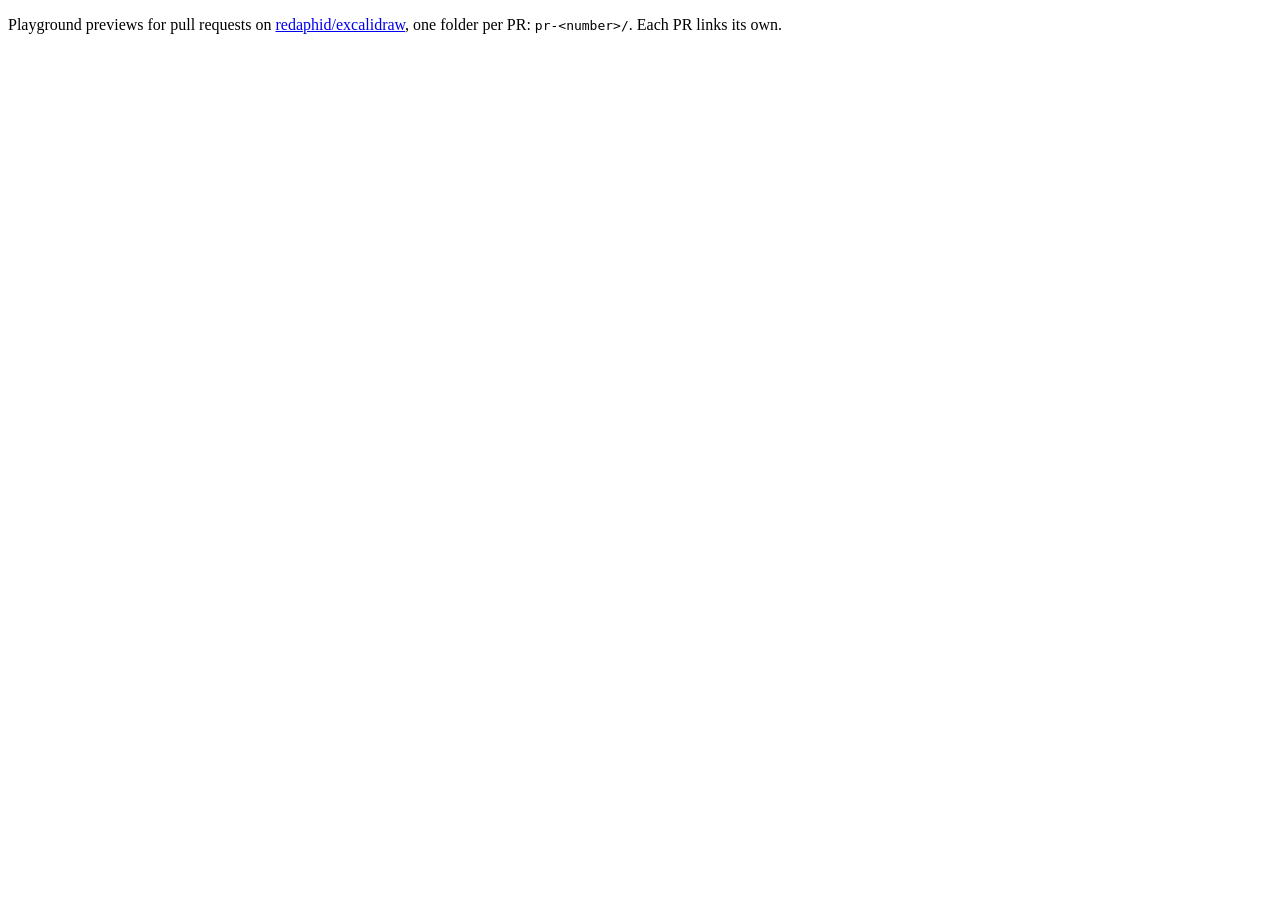
<file: index.html>
<!doctype html>
<meta charset="utf-8">
<title>excalidraw fork playground previews</title>
<p>Playground previews for pull requests on <a href="https://github.com/redaphid/excalidraw">redaphid/excalidraw</a>, one folder per PR: <code>pr-&lt;number&gt;/</code>. Each PR links its own.</p>
</file>
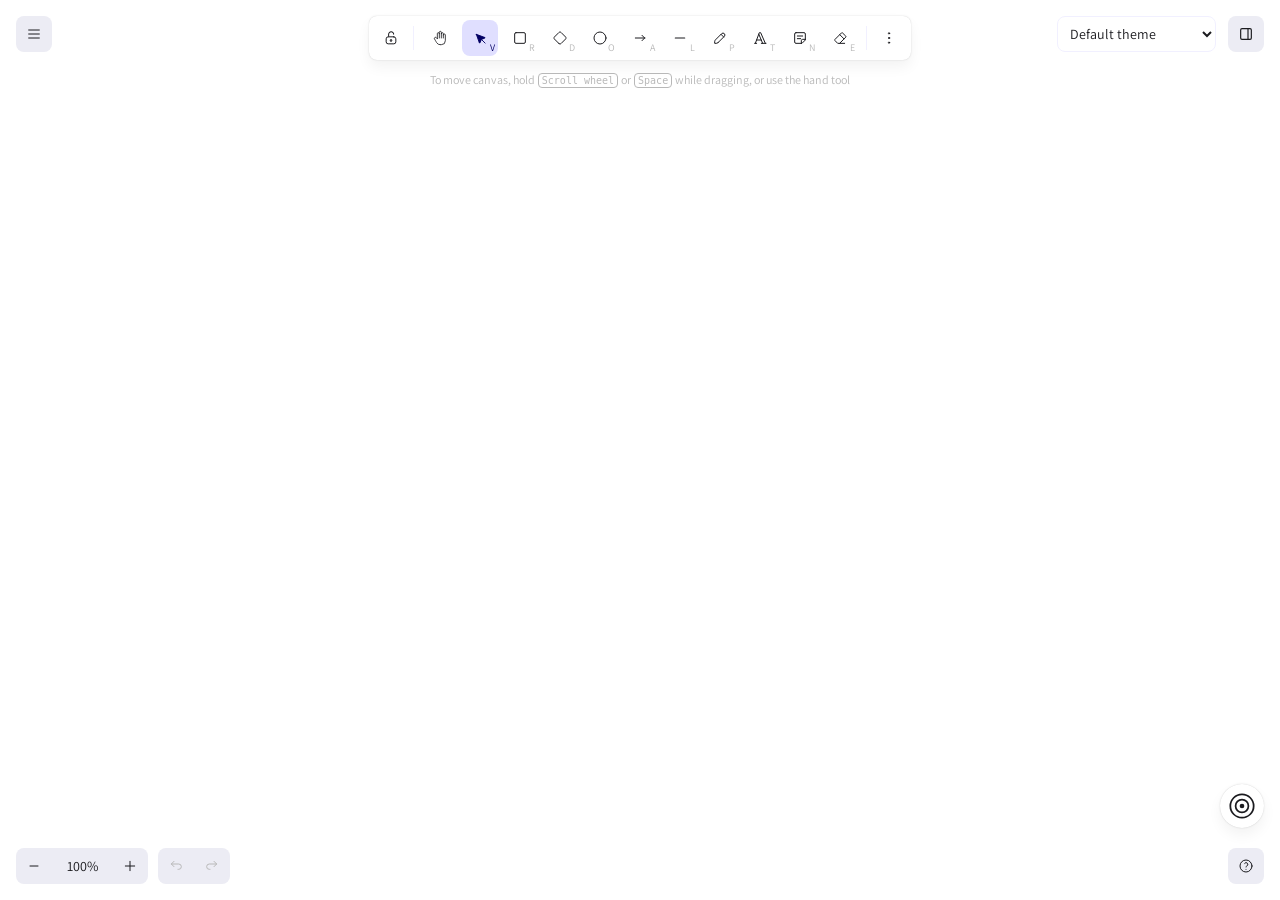
<file: pr-205/index.html>
<!DOCTYPE html>
<html lang="en">
  <head>
    <meta charset="utf-8" />
    <meta name="viewport" content="width=device-width, initial-scale=1" />
    <title>redaphid/excalidraw playground</title>
    <style>
      html,
      body,
      #root {
        height: 100%;
        margin: 0;
      }
    </style>
    <script type="module" crossorigin src="./assets/index-BioX-Weq.js"></script>
    <link rel="stylesheet" crossorigin href="./assets/index-CcERKL-j.css">
  </head>
  <body>
    <div id="root"></div>
  </body>
</html>
</file>
<file: pr-205/assets/index-CcERKL-j.css>
@charset "UTF-8";.excalidraw .ToolIcon{border-radius:var(--border-radius-lg);display:inline-flex;align-items:center;position:relative;cursor:pointer;-webkit-tap-highlight-color:transparent;-webkit-user-select:none;user-select:none}.excalidraw .ToolIcon__hidden{display:none!important}.excalidraw .ToolIcon.fillable.ToolIcon_type_toggle.ToolIcon--checked .ToolIcon__icon{--icon-fill-color: var(--color-on-primary-container)}.excalidraw .ToolIcon.fillable.ToolIcon_type_toggle.ToolIcon--checked .ToolIcon__icon svg{fill:var(--icon-fill-color)}.excalidraw .ToolIcon.ToolIcon_type_toggle.ToolIcon--checked .ToolIcon__icon{background:var(--color-surface-primary-container);--keybinding-color: var(--color-on-primary-container)}.excalidraw .ToolIcon.ToolIcon_type_toggle.ToolIcon--checked .ToolIcon__icon svg{color:var(--color-on-primary-container)}.excalidraw .ToolIcon .ToolIcon__keybinding{bottom:2px;right:3px}.excalidraw .ToolIcon .ToolIcon__icon:hover{background:var(--button-hover-bg)}.excalidraw .ToolIcon .ToolIcon__icon:active{background:var(--button-hover-bg);border:1px solid var(--button-active-border)}.excalidraw .ToolIcon .ToolIcon__icon:active svg{color:var(--color-on-primary-container)}.excalidraw .ToolIcon .ToolIcon__icon[aria-disabled=true]{background:initial;border:none}.excalidraw .ToolIcon .ToolIcon__icon[aria-disabled=true] svg{color:var(--color-disabled)}.excalidraw .ToolIcon.ToolIcon_type_toggle:disabled{cursor:default;--keybinding-color: var(--color-disabled)}.excalidraw .ToolIcon.ToolIcon_type_toggle:disabled .ToolIcon__icon svg{color:var(--color-disabled)}.excalidraw .ToolIcon.ToolIcon_type_toggle:disabled .ToolIcon__icon:hover,.excalidraw .ToolIcon.ToolIcon_type_toggle:disabled .ToolIcon__icon:active{background:initial;border:none}.excalidraw .ToolIcon.ToolIcon_type_toggle:disabled .ToolIcon__icon:hover svg,.excalidraw .ToolIcon.ToolIcon_type_toggle:disabled .ToolIcon__icon:active svg{color:var(--color-disabled)}.excalidraw .ToolIcon--plain{background-color:transparent}.excalidraw .ToolIcon--plain .ToolIcon__icon{width:2rem;height:2rem}.excalidraw .ToolIcon_type_toggle{-webkit-appearance:none;-moz-appearance:none;appearance:none;margin:0;padding:0;border:none;background-color:transparent;font:inherit;color:inherit;text-align:inherit}.excalidraw .ToolIcon_type_toggle:focus-visible{box-shadow:0 0 0 2px var(--focus-highlight-color)}.excalidraw .ToolIcon__icon{box-sizing:border-box;width:var(--default-button-size);height:var(--default-button-size);color:var(--icon-fill-color);display:flex;justify-content:center;align-items:center;border-radius:var(--border-radius-lg)}.excalidraw .ToolIcon__icon+.ToolIcon__label{margin-inline-start:0}.excalidraw .ToolIcon__icon svg{position:relative;width:var(--default-icon-size);height:var(--default-icon-size);color:var(--icon-fill-color)}.excalidraw .ToolIcon__label{display:flex;align-items:center;color:var(--icon-fill-color);font-family:var(--ui-font);margin:0 .8em;text-overflow:ellipsis}.excalidraw .ToolIcon__label .Spinner{margin-left:.6em}.excalidraw .ToolIcon_size_small .ToolIcon__icon{width:2rem;height:2rem;font-size:.8em}.excalidraw .ToolIcon_type_button,.excalidraw .Modal .ToolIcon_type_button{padding:0;border:none;margin:0;font-size:inherit;background-color:initial}.excalidraw .ToolIcon_type_button:focus-visible,.excalidraw .Modal .ToolIcon_type_button:focus-visible{box-shadow:0 0 0 2px var(--focus-highlight-color)}.excalidraw .ToolIcon_type_button:active,.excalidraw .Modal .ToolIcon_type_button:active{background-color:var(--button-gray-3)}.excalidraw .ToolIcon_type_button:disabled,.excalidraw .Modal .ToolIcon_type_button:disabled{cursor:default}.excalidraw .ToolIcon_type_button:disabled:active,.excalidraw .ToolIcon_type_button:disabled:focus-visible,.excalidraw .ToolIcon_type_button:disabled:hover,.excalidraw .Modal .ToolIcon_type_button:disabled:active,.excalidraw .Modal .ToolIcon_type_button:disabled:focus-visible,.excalidraw .Modal .ToolIcon_type_button:disabled:hover{background-color:initial;border:none;box-shadow:none}.excalidraw .ToolIcon_type_button:disabled svg,.excalidraw .Modal .ToolIcon_type_button:disabled svg{color:var(--color-disabled)}.excalidraw .ToolIcon_type_button--show,.excalidraw .Modal .ToolIcon_type_button--show{visibility:visible}.excalidraw .ToolIcon_type_button--hide,.excalidraw .Modal .ToolIcon_type_button--hide{display:none!important}.excalidraw .ToolIcon_type_floating,.excalidraw .ToolIcon_type_floating:hover,.excalidraw .ToolIcon_type_floating:active{background-color:transparent}.excalidraw .ToolIcon_type_floating .ToolIcon__icon{background-color:var(--button-gray-1);width:2rem;height:2rem}.excalidraw .ToolIcon_type_floating .ToolIcon__icon:hover{background-color:var(--button-gray-2)}.excalidraw .ToolIcon_type_floating .ToolIcon__icon:active{background-color:var(--button-gray-3)}.excalidraw .ToolIcon__keybinding{position:absolute;bottom:2px;right:3px;font-size:.625rem;color:var(--keybinding-color);font-family:var(--ui-font);-webkit-user-select:none;user-select:none}:root[dir=ltr] .excalidraw .unlocked-icon{left:2px}:root[dir=rtl] .excalidraw .unlocked-icon{right:2px}.excalidraw .App-toolbar-container .ToolIcon__icon{width:var(--lg-button-size);height:var(--lg-button-size)}@media screen and (max-width: 450px){.excalidraw .App-toolbar-container .ToolIcon__icon{width:1.8rem;height:1.8rem}}@media screen and (max-width: 379px){.excalidraw .App-toolbar-container .ToolIcon__icon{width:1.5rem;height:1.5rem}}.excalidraw .App-toolbar-container .ToolIcon__icon svg{width:var(--lg-icon-size);height:var(--lg-icon-size)}.excalidraw .App-toolbar-container .ToolIcon__LaserPointer .ToolIcon__icon,.excalidraw .App-toolbar-container .ToolIcon__MagicButton .ToolIcon__icon{width:var(--default-button-size);height:var(--default-button-size)}.excalidraw .Spinner{display:flex;align-items:center;justify-content:center;height:100%;margin-left:auto;margin-right:auto;--spinner-color: var(--icon-fill-color)}.excalidraw .Spinner svg{animation:rotate 1.6s linear infinite;animation-delay:var(--spinner-delay);transform-origin:center center}.excalidraw .Spinner circle{stroke:var(--spinner-color);animation:dash 1.6s linear 0s infinite;stroke-linecap:round}@keyframes rotate{to{transform:rotate(360deg)}}@keyframes dash{0%{stroke-dasharray:1,300;stroke-dashoffset:0}50%{stroke-dasharray:150,300;stroke-dashoffset:-200}to{stroke-dasharray:1,300;stroke-dashoffset:-280}}.excalidraw .excalidraw-eye-dropper-container,.excalidraw .excalidraw-eye-dropper-backdrop{position:absolute;top:0;left:0;width:100%;height:100%;z-index:var(--zIndex-eyeDropperBackdrop);touch-action:none}.excalidraw .excalidraw-eye-dropper-container{pointer-events:none}.excalidraw .excalidraw-eye-dropper-backdrop{pointer-events:all}.excalidraw .excalidraw-eye-dropper-preview{pointer-events:none;width:2rem;height:2rem;position:absolute;z-index:var(--zIndex-eyeDropperPreview);border-radius:50%;border:1px solid var(--eye-dropper-preview-border-color, #222);box-shadow:2px 2px #4949497c}.excalidraw .excalidraw-eye-dropper-trigger{width:1.25rem;height:1.25rem;cursor:pointer;padding:4px;margin-right:-4px;margin-left:-2px;border-radius:.5rem;color:var(--icon-fill-color)}.excalidraw .excalidraw-eye-dropper-trigger:hover{background:var(--button-hover-bg)}.excalidraw .excalidraw-eye-dropper-trigger.selected{color:var(--color-primary);background:var(--color-primary-light)}.excalidraw .Island{--padding: 0;box-sizing:border-box;background-color:var(--island-bg-color);box-shadow:var(--shadow-island);border-radius:var(--border-radius-lg);padding:calc(var(--padding) * var(--space-factor));position:relative}.excalidraw .Island.zen-mode{box-shadow:none}.excalidraw .top-picks-dnd{position:relative}.excalidraw .top-picks-dnd__pick{touch-action:none}.excalidraw .top-picks-dnd.is-dnd-active .top-picks-dnd__pick{pointer-events:none;transition:transform .14s ease,opacity .14s ease,box-shadow .14s ease}.excalidraw .top-picks-dnd__outline{position:absolute;top:-5px;left:-5px;width:calc(100% + 10px);height:calc(100% + 10px);pointer-events:none;overflow:visible}.excalidraw .top-picks-dnd__outline rect{x:.5px;y:.5px;rx:6px;width:calc(100% - 1px);height:calc(100% - 1px);fill:none;stroke:var(--color-primary);stroke-width:1;stroke-dasharray:4 4;animation:excalidraw-top-picks-dnd-march .8s linear infinite}@media (prefers-reduced-motion: reduce){.excalidraw .top-picks-dnd__outline rect{animation:none}}@keyframes excalidraw-top-picks-dnd-march{to{stroke-dashoffset:-8}}.excalidraw .top-picks-dnd__pick.is-dnd-source{opacity:.3}.excalidraw .top-picks-dnd__pick.is-dnd-duplicate{animation:excalidraw-top-picks-dnd-duplicate .45s ease-in-out infinite alternate}@keyframes excalidraw-top-picks-dnd-duplicate{0%{box-shadow:0 0 0 2px var(--color-danger, #e03131);transform:scale(1)}to{box-shadow:0 0 0 3px var(--color-danger, #e03131);transform:scale(1.12)}}.excalidraw .top-picks-dnd__tip{padding:0 .5rem;font-size:.6875rem;line-height:1.4;text-align:left;color:var(--color-gray-60)}.excalidraw .top-picks-dnd__tip-reset{padding:0;margin:0;border:0;background:none;font:inherit;color:var(--color-primary);cursor:pointer}.excalidraw .top-picks-dnd__tip-reset:hover{text-decoration:underline}.excalidraw .top-picks-dnd__context-menu{background:var(--popup-bg-color);border-radius:var(--border-radius-lg);box-shadow:var(--shadow-island);padding:.25rem}.excalidraw .top-picks-dnd__context-menu-item{font-size:.75rem;padding:.375rem .625rem;border-radius:var(--border-radius-md);color:var(--text-primary-color);cursor:pointer;outline:none;-webkit-user-select:none;user-select:none}.excalidraw .top-picks-dnd__context-menu-item[data-highlighted],.excalidraw .top-picks-dnd__context-menu-item:not([data-disabled]):hover{background:var(--button-hover-bg)}.excalidraw .top-picks-dnd__context-menu-item[data-disabled]{opacity:.5;pointer-events:none}.excalidraw-top-picks-dnd-ghost{position:fixed;top:0;left:0;z-index:10000;pointer-events:none;will-change:transform;transition:width .15s ease,height .15s ease}.excalidraw-top-picks-dnd-ghost__content{width:100%;height:100%;box-sizing:border-box;box-shadow:var(--top-picks-dnd-ghost-ring, 0 0 transparent);transition:transform .15s ease,opacity .15s ease,box-shadow .15s ease}.excalidraw-top-picks-dnd-ghost--lifted .excalidraw-top-picks-dnd-ghost__content{transform:scale(1.2);box-shadow:0 6px 16px #00000040,var(--top-picks-dnd-ghost-ring, 0 0 transparent)}.excalidraw-top-picks-dnd-ghost--over .excalidraw-top-picks-dnd-ghost__content{transform:scale(1.05);box-shadow:0 3px 8px #0003,var(--top-picks-dnd-ghost-ring, 0 0 transparent)}.excalidraw-top-picks-dnd-ghost--blocked .excalidraw-top-picks-dnd-ghost__content{opacity:.4;transform:scale(.85)}.excalidraw-top-picks-dnd-ghost--dropping{transition:transform .18s cubic-bezier(.2,.8,.3,1),width .18s ease,height .18s ease}.excalidraw-top-picks-dnd-ghost--dropping .excalidraw-top-picks-dnd-ghost__content{transform:scale(1);box-shadow:var(--top-picks-dnd-ghost-ring, 0 0 transparent)}.excalidraw-top-picks-dnd-ghost--fade .excalidraw-top-picks-dnd-ghost__content{opacity:0}body.excalidraw-top-picks-dnd-active{user-select:none!important;-webkit-user-select:none!important}body.excalidraw-top-picks-dnd-active,body.excalidraw-top-picks-dnd-active *{cursor:grabbing!important}.excalidraw{--color-outline: var(--color-gray-20)}.excalidraw.theme--dark{--color-outline: var(--color-gray-80)}.excalidraw .focus-visible-none:focus-visible{outline:none!important}.excalidraw .color-picker__title{padding:0 .5rem;font-size:.875rem;text-align:left}.excalidraw .color-picker__heading{padding:0 .5rem;font-size:.75rem;text-align:left}.excalidraw .color-picker-container{display:grid;grid-template-columns:1fr 15px 1.625rem;padding:.25rem 0px;align-items:center}.excalidraw--mobile.excalidraw .color-picker-container{max-width:11rem}.excalidraw .color-picker-container.color-picker-container--no-top-picks{display:flex;justify-content:center;grid-template-columns:unset}.excalidraw .color-picker__top-picks{display:flex;justify-content:space-between;align-items:center;gap:5px}.excalidraw .color-picker__button{--radius: 4px;--size: 1.375rem;padding:0;margin:0;width:var(--size);height:var(--size);border:0;border-radius:var(--radius);background-color:var(--swatch-color);background-position:left center;position:relative;font-family:inherit;box-sizing:border-box;touch-action:manipulation}.excalidraw .color-picker__button.has-outline{box-shadow:0 0 0 1px var(--color-outline)}.excalidraw .color-picker__button:hover:not(.active).color-picker__button--large{box-shadow:inset 0 0 0 1px var(--color-primary)}.excalidraw .color-picker__button:active{box-shadow:0 0 0 1px var(--color-primary)!important}.excalidraw .color-picker__button:active.color-picker__button--large{box-shadow:none!important}.excalidraw .color-picker__button:active.color-picker__button--large.has-outline{box-shadow:0 0 0 1px var(--color-outline)!important}.excalidraw .color-picker__button .color-picker__button-outline{display:flex;align-items:center;justify-content:center}.excalidraw .color-picker__button .color-picker__button-outline svg{color:var(--color-gray-60);width:1.25rem;height:1.25rem}.excalidraw .color-picker__button .color-picker__button-background{display:flex;align-items:center;justify-content:center}.excalidraw .color-picker__button .color-picker__button-background svg{width:100%;height:100%}.excalidraw .color-picker__button.active:not(:active) .color-picker__button-outline{position:absolute;--offset: -1px;top:var(--offset);left:var(--offset);right:var(--offset);bottom:var(--offset);box-shadow:0 0 0 1px var(--color-primary-darkest);z-index:1;border-radius:var(--radius)}.excalidraw .color-picker__button:focus-visible{outline:none}.excalidraw .color-picker__button:focus-visible:after{content:"";position:absolute;top:-4px;right:-4px;bottom:-4px;left:-4px;border:3px solid var(--focus-highlight-color);border-radius:calc(var(--radius) + 1px)}.excalidraw .color-picker__button:focus-visible.active .color-picker__button-outline{display:none}.excalidraw .color-picker__button--large{--radius: 6px;width:1.875rem;height:1.875rem}.excalidraw .color-picker__button.is-transparent{background-image:url([data-uri])}.excalidraw .color-picker__button--no-focus-visible{border:0}.excalidraw .color-picker__button--no-focus-visible:after{display:none}.excalidraw .color-picker__button--no-focus-visible:focus-visible{outline:none!important}.excalidraw .color-picker__button.active-color{border-radius:calc(var(--radius) + 1px);width:1.625rem;height:1.625rem}.excalidraw .color-picker__button.compact-sizing{width:var(--mobile-action-button-size);height:var(--mobile-action-button-size)}.excalidraw .color-picker__button.mobile-border{border:1px solid var(--default-border-color)}.excalidraw .color-picker__button__hotkey-label{position:absolute;right:4px;bottom:2px;font-size:10px;font-family:monospace;font-weight:500}.excalidraw .color-picker{background:var(--popup-bg-color);border:0 solid rgba(255,255,255,.25);box-shadow:#00000040 0 1px 4px;border-radius:4px;position:absolute}:root[dir=ltr] .excalidraw .color-picker{left:-5.5px}:root[dir=rtl] .excalidraw .color-picker{right:-5.5px}.excalidraw .color-picker-control-container{display:grid;grid-template-columns:auto 1fr;align-items:center;column-gap:.5rem}.excalidraw .color-picker-control-container+.popover{position:static}.excalidraw .color-picker-popover-container{margin-top:-.25rem}:root[dir=ltr] .excalidraw .color-picker-popover-container{margin-left:.5rem}:root[dir=rtl] .excalidraw .color-picker-popover-container{margin-left:-3rem}.excalidraw .color-picker-triangle{width:0;height:0;border-style:solid;border-width:0 9px 10px;border-color:transparent transparent var(--popup-bg-color);position:absolute;top:10px}:root[dir=ltr] .excalidraw .color-picker-triangle{transform:rotate(270deg);left:-14px}:root[dir=rtl] .excalidraw .color-picker-triangle{transform:rotate(90deg);right:-14px}.excalidraw .color-picker-triangle-shadow{border-color:transparent transparent rgba(0,0,0,.1)}:root[dir=ltr] .excalidraw .color-picker-triangle-shadow{left:-14px}:root[dir=rtl] .excalidraw .color-picker-triangle-shadow{right:-16px}.excalidraw .color-picker-content{display:flex;flex-direction:column;gap:.75rem;outline:none}.excalidraw .color-picker-content--default{padding:.5rem;display:grid;grid-template-columns:repeat(5,1.875rem);grid-gap:.25rem;border-radius:4px}.excalidraw .color-picker-content--default:focus{outline:none;box-shadow:0 0 0 2px var(--focus-highlight-color)}.excalidraw .color-picker-content--canvas{display:flex;flex-direction:column;padding:.25rem}.excalidraw .color-picker-content--canvas-title{color:#868e96;font-size:12px;padding:0 .25rem}.excalidraw .color-picker-content--canvas-colors{padding:.5rem 0}.excalidraw .color-picker-content .color-input-container{grid-column:1/span 5}.excalidraw .color-picker-hash{height:var(--default-button-size);flex-shrink:0;padding:.5rem .5rem .5rem .75rem;border:1px solid var(--default-border-color);border-right:0;box-sizing:border-box;color:var(--input-label-color);display:flex;align-items:center;justify-content:center;position:relative}:root[dir=ltr] .excalidraw .color-picker-hash{border-radius:var(--border-radius-lg) 0 0 var(--border-radius-lg)}:root[dir=rtl] .excalidraw .color-picker-hash{border-radius:0 var(--border-radius-lg) var(--border-radius-lg) 0;border-right:1px solid var(--default-border-color);border-left:0}.excalidraw .color-input-container{display:flex}.excalidraw .color-input-container:focus-within{box-shadow:0 0 0 1px var(--color-primary-darkest);border-radius:var(--border-radius-lg)}.excalidraw .color-picker__input-label-container{display:flex;flex-direction:column;gap:4px}.excalidraw .color-picker__input-label{display:grid;grid-template-columns:auto 1fr auto auto;gap:8px;align-items:center;border:1px solid var(--default-border-color);border-radius:8px;padding:0 12px;margin:8px;box-sizing:border-box}.excalidraw .color-picker__input-label:focus-within{box-shadow:0 0 0 1px var(--color-primary-darkest);border-radius:var(--border-radius-lg)}.excalidraw .color-picker__input-label.has-error{border-color:var(--color-danger, #e03131)}.excalidraw .color-picker__input-label.has-error:focus-within{box-shadow:0 0 0 1px var(--color-danger, #e03131)}.excalidraw .color-picker__input-hash{padding:0 .25rem}.excalidraw .color-picker__error-message{color:var(--color-danger, #e03131);font-size:.75rem;padding:0 8px 4px;text-align:left;line-height:1.3}.excalidraw .color-picker-input{box-sizing:border-box;width:100%;margin:0;font-size:.875rem;font-family:inherit;background-color:transparent;color:var(--text-primary-color);border:0;outline:none;height:var(--default-button-size);border:1px solid var(--default-border-color);border-left:0;letter-spacing:.4px;padding:.5rem .5rem .5rem .25rem;-webkit-appearance:none;-moz-appearance:none;appearance:none}:root[dir=ltr] .excalidraw .color-picker-input{border-radius:0 var(--border-radius-lg) var(--border-radius-lg) 0}:root[dir=rtl] .excalidraw .color-picker-input{border-radius:var(--border-radius-lg) 0 0 var(--border-radius-lg);border-left:1px solid var(--default-border-color);border-right:0}.excalidraw .color-picker-input:focus-visible{box-shadow:none}.excalidraw .color-picker__button.is-dnd-target{transform:scale(1.2);box-shadow:0 0 0 1px var(--color-primary-darkest)}.excalidraw-color-dnd-ghost-swatch{--top-picks-dnd-ghost-ring: 0 0 0 1px rgba(0, 0, 0, .08);border-radius:4px}.excalidraw-color-dnd-ghost-swatch.is-transparent{background-color:#fff;background-image:url([data-uri]);background-position:left center}.excalidraw{--list-border-color: var(--color-gray-20)}.excalidraw .QuickSearch__wrapper{position:relative;height:2.6rem;border-bottom:1px solid var(--list-border-color)}.excalidraw .QuickSearch__wrapper svg{position:absolute;top:47.5%;transform:translateY(-50%);left:.75rem;width:1.25rem;height:1.25rem;color:var(--color-gray-40);z-index:1}.excalidraw.theme--dark{--list-border-color: var(--color-gray-80)}.excalidraw.theme--dark .QuickSearch__wrapper{border-bottom:none}.excalidraw .QuickSearch__input{position:absolute;top:0;left:0;width:100%;box-sizing:border-box;border:0!important;font-size:.875rem;padding-left:2.5rem!important;padding-right:.75rem!important}.excalidraw .QuickSearch__input::placeholder{color:var(--color-gray-40)}.excalidraw .QuickSearch__input:focus{box-shadow:none!important}.excalidraw .ScrollableList__wrapper{position:static!important;border:none;font-size:.875rem;overflow-y:auto}.excalidraw .ScrollableList__wrapper>.empty,.excalidraw .ScrollableList__wrapper>.hint{display:flex;justify-content:center;align-items:center;padding:.5rem;font-size:.75rem;color:var(--color-gray-60);overflow:hidden;text-align:center;line-height:150%}.excalidraw .FontPicker__container{display:grid;grid-template-columns:calc(1rem + 3 * var(--default-button-size)) 1rem 1fr;align-items:center}.excalidraw--mobile.excalidraw .FontPicker__container{max-width:calc(2rem + 4 * var(--default-button-size))}.excalidraw .FontPicker__container--compact{display:block;grid-template-columns:none}.excalidraw .FontPicker__top-picks-slots{display:flex;gap:inherit}.excalidraw .FontPicker__top-picks .top-picks-dnd__pick.is-dnd-target{transform:scale(1.1);border-color:var(--color-primary)}.excalidraw .FontPicker__top-pick-sample{font-size:1rem;line-height:1}.excalidraw .FontPicker__tip{margin-top:.5rem}.excalidraw-font-dnd-ghost-tile{display:flex;align-items:center;justify-content:center}.excalidraw .picker{padding:.5rem;background:var(--popup-bg-color);border:0 solid rgba(255,255,255,.25);box-shadow:var(--shadow-island-stronger);border-radius:4px}:root[dir=rtl] .excalidraw .picker{padding:.4rem}.excalidraw .picker-sections,.excalidraw .picker-section{display:flex;flex-direction:column;gap:.5rem}.excalidraw .picker-container button,.excalidraw .picker button{position:relative;display:flex;align-items:center;justify-content:center}.excalidraw .picker-container button:focus-visible,.excalidraw .picker button:focus-visible{outline:transparent;background-color:var(--button-gray-2)}.excalidraw .picker-container button:focus-visible svg,.excalidraw .picker button:focus-visible svg{opacity:1}.excalidraw .picker-container button:hover,.excalidraw .picker button:hover{background-color:var(--button-gray-2)}.excalidraw .picker-container button:active,.excalidraw .picker button:active{background-color:var(--button-gray-3)}.excalidraw .picker-container button:disabled,.excalidraw .picker button:disabled{cursor:not-allowed}.excalidraw .picker-container button svg,.excalidraw .picker button svg{margin:0;width:36px;height:18px;pointer-events:none}.excalidraw .picker button{padding:.25rem .28rem .35rem .25rem}.excalidraw .picker-content{display:grid;grid-template-columns:repeat(4,auto);grid-gap:.5rem;border-radius:4px}.excalidraw .picker-collapsible{font-size:.75rem;padding:0;color:var(--text-primary-color)}.excalidraw .picker-section-label{font-size:.75rem;color:var(--text-primary-color)}.excalidraw .picker-keybinding{position:absolute;bottom:2px;font-size:.7em;color:var(--keybinding-color)}:root[dir=ltr] .excalidraw .picker-keybinding{right:2px}:root[dir=rtl] .excalidraw .picker-keybinding{left:2px}.excalidraw--mobile.excalidraw .picker-keybinding{display:none}.excalidraw .picker-type-canvasBackground .picker-keybinding{color:#aaa}.excalidraw .picker-type-elementBackground .picker-keybinding{color:#fff}.excalidraw .picker-swatch[aria-label=transparent] .picker-keybinding{color:#aaa}.excalidraw .picker-type-elementStroke .picker-keybinding{color:#d4d4d4}.excalidraw.theme--dark .picker-type-elementBackground .picker-keybinding,.excalidraw.theme--dark .picker-swatch[aria-label=transparent] .picker-keybinding{color:#000}.excalidraw{--slider-thumb-size: 16px}.excalidraw .range-wrapper{--range-progress: 0;position:relative;padding-top:10px;padding-bottom:25px}.excalidraw .range-input{width:100%;margin-inline:0;height:4px;-webkit-appearance:none;background:linear-gradient(to right,var(--color-slider-track) calc(var(--range-progress) * 100%),var(--button-bg) calc(var(--range-progress) * 100%));border-radius:2px;outline:none}.excalidraw .range-input::-webkit-slider-thumb{-webkit-appearance:none;-moz-appearance:none;appearance:none;width:var(--slider-thumb-size);height:var(--slider-thumb-size);background:var(--color-slider-thumb);border-radius:50%;cursor:pointer;border:none}.excalidraw .range-input::-moz-range-thumb{width:var(--slider-thumb-size);height:var(--slider-thumb-size);background:var(--color-slider-thumb);border-radius:50%;cursor:pointer;border:none}.excalidraw .value-bubble{position:absolute;bottom:0;left:calc(var(--slider-thumb-size) / 2 + (100% - var(--slider-thumb-size)) * var(--range-progress));transform:translate(-50%);font-size:12px;color:var(--text-primary-color)}.excalidraw .zero-label{position:absolute;bottom:0;left:4px;font-size:12px;color:var(--text-primary-color)}.excalidraw .pen-size-slider{min-width:11rem}.excalidraw .pen-size-slider__row{display:flex;align-items:center;gap:.5rem;padding-block:.5rem}.excalidraw .pen-size-slider__row .range-input{flex:1;width:auto}.excalidraw .pen-size-slider__preview{flex:none;display:flex;align-items:center;justify-content:center;width:24px;height:24px}.excalidraw .pen-size-slider__preview span{border-radius:50%}.excalidraw .pen-size-slider__value{flex:none;min-width:2.25rem;font-size:12px;text-align:end;font-variant-numeric:tabular-nums;color:var(--text-primary-color)}.excalidraw .pen-size-flyout{padding:.25rem .75rem;border-radius:.5rem;background:var(--island-bg-color);box-shadow:var(--shadow-island);z-index:var(--zIndex-layerUI)}.excalidraw-tooltip{--ui-font: Assistant, system-ui, BlinkMacSystemFont, -apple-system, Segoe UI, Roboto, Helvetica, Arial, sans-serif;font-family:var(--ui-font);position:fixed;z-index:var(--zIndex-popup);padding:8px;border-radius:6px;box-sizing:border-box;pointer-events:none;word-wrap:break-word;background:#000;line-height:1.5;text-align:center;font-size:13px;font-weight:500;color:#fff;display:none}.excalidraw-tooltip.excalidraw-tooltip--visible{display:block}.excalidraw-tooltip-wrapper{display:flex}.excalidraw-tooltip-icon{width:.9em;height:.9em;margin-left:5px;margin-top:1px;display:flex}.excalidraw--mobile.excalidraw-tooltip-icon{display:none}.excalidraw .tool-popover-content{display:flex;flex-direction:row;flex-wrap:wrap;gap:.25rem;border-radius:.5rem;background:var(--island-bg-color);box-shadow:var(--shadow-island);padding:.5rem;z-index:var(--zIndex-layerUI)}.excalidraw .tool-popover-extra{flex-basis:100%}.excalidraw .Checkbox{margin:4px .3em;display:flex;align-items:center;cursor:pointer;-webkit-user-select:none;user-select:none;-webkit-tap-highlight-color:transparent}.excalidraw .Checkbox:hover:not(.is-checked) .Checkbox-box:not(:focus){box-shadow:0 0 0 2px #4dabf7}.excalidraw .Checkbox:hover:not(.is-checked) .Checkbox-box:not(:focus) svg{display:block;opacity:.3}.excalidraw .Checkbox:active .Checkbox-box{box-shadow:0 0 2px 1px inset #1c7ed6!important}.excalidraw .Checkbox:hover .Checkbox-box{background-color:#d0ebff33}.excalidraw .Checkbox.is-checked .Checkbox-box{background-color:#d0ebff}.excalidraw .Checkbox.is-checked .Checkbox-box svg{display:block}.excalidraw .Checkbox.is-checked:hover .Checkbox-box{background-color:#a5d8ff}.excalidraw .Checkbox .Checkbox-box{width:22px;height:22px;padding:0;flex:0 0 auto;margin:0 1em;display:flex;align-items:center;justify-content:center;box-shadow:0 0 0 2px #1c7ed6;background-color:transparent;border-radius:4px;color:#1c7ed6;border:0}.excalidraw .Checkbox .Checkbox-box:focus{box-shadow:0 0 0 3px #1c7ed6}.excalidraw .Checkbox .Checkbox-box svg{display:none;width:16px;height:16px;stroke-width:3px}.excalidraw .Checkbox .Checkbox-label{display:flex;align-items:center}.excalidraw .Checkbox .excalidraw-tooltip-icon{width:1em;height:1em}.excalidraw .TextInput{display:inline-block}.ProjectName{margin:auto;display:flex;align-items:center}.ProjectName .TextInput{height:calc(1rem - 3px);width:200px;overflow:hidden;text-align:center;margin-left:8px;text-overflow:ellipsis}.ProjectName .TextInput--readonly{background:none;border:none;width:auto;max-width:200px;padding-left:2px}.ProjectName .TextInput--readonly:hover{background:none}.excalidraw .Toast{animation:Toast-fade-in .5s;min-width:220px;max-width:min(360px,100vw - 32px);border-radius:var(--border-radius-lg);border:1px solid var(--default-border-color);background-color:var(--island-bg-color);color:var(--text-primary-color);padding:.5rem .75rem;box-shadow:0 0 0 1px var(--color-surface-lowest);box-sizing:border-box;cursor:default;pointer-events:none}.excalidraw .Toast .Toast__message{font-family:var(--ui-font);font-size:.75rem;line-height:1.25rem;text-align:center;padding:0 1.6rem;white-space:pre-wrap}.excalidraw .Toast .Toast__progress-bar{margin-top:.35rem;width:100%;height:4px;border-radius:999px;background-color:var(--button-gray-2);overflow:hidden}.excalidraw .Toast .Toast__progress-bar-fill{height:100%;border-radius:inherit;background-color:var(--color-primary)}.excalidraw .Toast .close{position:absolute;top:0;right:0;padding:.4rem;pointer-events:auto}.excalidraw .Toast .close .ToolIcon__icon{width:1.2rem;height:1.2rem}@keyframes Toast-fade-in{0%{opacity:0}to{opacity:1}}.excalidraw .Avatar{width:var(--avatar-size, 1.5rem);height:var(--avatar-size, 1.5rem);position:relative;border-radius:100%;outline-offset:2px;display:flex;justify-content:center;align-items:center;cursor:pointer;font-size:.75rem;font-weight:700;line-height:1;color:var(--color-gray-90);flex:0 0 auto}.excalidraw .Avatar:active{transform:scale(.94)}.excalidraw .Avatar-img{width:100%;height:100%;border-radius:100%}.excalidraw .Avatar:before{content:"";position:absolute;top:-3px;right:-3px;bottom:-3px;left:-3px;border-radius:100%}.excalidraw .Avatar.is-followed:before{border-color:var(--color-primary-hover);box-shadow:0 0 0 1px var(--color-primary-hover)}.excalidraw .Avatar.is-current-user{cursor:auto}.excalidraw-hyperlinkContainer{display:flex;align-items:center;justify-content:space-between;position:absolute;box-shadow:0 2px 4px #0000004d;z-index:var(--zIndex-hyperlinkContainer);background:var(--island-bg-color);border-radius:var(--border-radius-md);box-sizing:border-box;min-height:42px}.excalidraw-hyperlinkContainer-input,.excalidraw-hyperlinkContainer button{z-index:100}.excalidraw-hyperlinkContainer-input,.excalidraw-hyperlinkContainer-link{height:24px;padding:0 8px;line-height:24px;font-size:.9rem;font-weight:500;font-family:var(--ui-font)}.excalidraw-hyperlinkContainer-input{width:18rem;background-color:transparent;color:var(--text-primary-color);outline:none;border:none;box-shadow:none!important}.excalidraw-hyperlinkContainer-link{overflow:hidden;text-overflow:ellipsis;white-space:nowrap;max-width:15rem}.excalidraw-hyperlinkContainer button{color:#228be6;background-color:transparent!important;font-weight:500}.excalidraw-hyperlinkContainer button.excalidraw-hyperlinkContainer--remove{color:#c92a2a}.excalidraw-hyperlinkContainer--remove .ToolIcon__icon svg{color:#fa5252}.excalidraw-hyperlinkContainer .ToolIcon__icon{width:2rem;height:2rem}.excalidraw-hyperlinkContainer__buttons{flex:0 0 auto}.excalidraw .ConvertElementTypePopup{display:flex;flex-wrap:wrap;justify-content:center;gap:.2rem;border-radius:.5rem;background:var(--island-bg-color);box-shadow:var(--shadow-island);padding:.5rem}.excalidraw .ConvertElementTypePopup:focus{outline:none}.excalidraw .Dialog__action-button{position:relative;display:flex;column-gap:.5rem;align-items:center;padding:.5rem 1.5rem;border:1px solid var(--default-border-color);background-color:transparent;height:3rem;border-radius:var(--border-radius-lg);letter-spacing:.4px;color:inherit;font-family:inherit;font-size:.875rem;font-weight:600;-webkit-user-select:none;user-select:none}.excalidraw .Dialog__action-button svg{display:block;width:1rem;height:1rem}.excalidraw .Dialog__action-button--danger{background-color:var(--color-danger);border-color:var(--color-danger);color:#fff}.excalidraw .Dialog__action-button--primary{background-color:var(--color-primary);border-color:var(--color-primary);color:#fff}.excalidraw.theme--dark .Dialog__action-button--danger,.excalidraw.theme--dark .Dialog__action-button--primary{color:var(--color-gray-100)}.excalidraw .confirm-dialog-buttons{display:flex;column-gap:.5rem;justify-content:flex-end}.excalidraw .publish-library__fields{display:flex;flex-direction:column}.excalidraw .publish-library__fields label{padding:1em 0;display:flex;justify-content:space-between;align-items:center}.excalidraw .publish-library__fields label span{font-weight:500;font-size:1rem;color:#868e96}.excalidraw .publish-library__fields label input,.excalidraw .publish-library__fields label textarea{width:70%;padding:.6em;font-family:var(--ui-font)}.excalidraw .publish-library__fields label .required{color:#e03131;margin:.2rem}.excalidraw .publish-library__buttons{display:flex;padding:.2rem 0;justify-content:flex-end;gap:.5rem}.excalidraw .publish-library__buttons .ToolIcon__icon{min-width:2.5rem;width:auto;font-size:1rem}.excalidraw .publish-library__buttons .ToolIcon_type_button{margin-left:1rem;padding:0 .5rem}.excalidraw .publish-library__buttons--confirm.ToolIcon_type_button{background-color:#228be6}.excalidraw .publish-library__buttons--confirm.ToolIcon_type_button:hover{background-color:#1971c2}.excalidraw .publish-library__buttons--cancel.ToolIcon_type_button{background-color:#adb5bd}.excalidraw .publish-library__buttons--cancel.ToolIcon_type_button:hover{background-color:#868e96}.excalidraw .publish-library__buttons .ToolIcon__icon{color:#fff}.excalidraw .publish-library__buttons .ToolIcon__icon .Spinner{--spinner-color: #fff}.excalidraw .publish-library__buttons .ToolIcon__icon .Spinner svg{padding:.5rem}.excalidraw .publish-library .selected-library-items{display:flex;flex-wrap:wrap}.excalidraw .publish-library .selected-library-items .single-library-item-wrapper{width:9rem}.excalidraw .publish-library-warning{color:#fa5252}.excalidraw .publish-library-note{padding:1em 0;font-style:italic;font-size:14px;display:block}.excalidraw .single-library-item{position:relative}.excalidraw .single-library-item-status{position:absolute;top:.3rem;left:.3rem;font-size:.7rem;color:#f03e3e;background:#ffffffe6;padding:.1rem .2rem;border-radius:.2rem}.excalidraw .single-library-item__svg{background-color:#fff;padding:.3rem;width:7.5rem;height:7.5rem;border:1px solid var(--button-gray-2)}.excalidraw .single-library-item__svg svg{width:100%;height:100%}.excalidraw .single-library-item .ToolIcon__icon{background-color:#fff;width:auto;height:auto;margin:0 .5rem}.excalidraw .single-library-item .ToolIcon,.excalidraw .single-library-item .ToolIcon_type_button:hover{background-color:#fff}.excalidraw .single-library-item .required,.excalidraw .single-library-item .error{color:#e03131;font-weight:700;font-size:1rem;margin:.2rem}.excalidraw .single-library-item .error{font-weight:500;margin:0;padding:.3em 0}.excalidraw .single-library-item--remove{position:absolute;top:.2rem;right:1rem}.excalidraw .single-library-item--remove .ToolIcon__icon{margin:0}.excalidraw .single-library-item--remove .ToolIcon__icon{background-color:#fa5252}.excalidraw .single-library-item--remove .ToolIcon__icon:hover{background-color:#f03e3e}.excalidraw .single-library-item--remove .ToolIcon__icon:active{background-color:#e03131}.excalidraw .single-library-item--remove svg{color:#fff;padding:.26rem;border-radius:.3em;width:1rem;height:1rem}.excalidraw .Stack{--gap: 0;display:grid;gap:calc(var(--space-factor) * var(--gap))}.excalidraw .Stack_vertical{grid-template-columns:auto;grid-auto-flow:row;grid-auto-rows:min-content}.excalidraw .Stack_horizontal{grid-template-rows:auto;grid-auto-flow:column;grid-auto-columns:min-content}.excalidraw .dropdown-menu{max-width:20rem;z-index:1}.excalidraw .dropdown-menu--placement-top{margin-bottom:.5rem}.excalidraw .dropdown-menu__submenu-trigger[aria-expanded=true] .dropdown-menu-item{background-color:var(--button-hover-bg)}.excalidraw .dropdown-menu__submenu-trigger-icon{margin-left:auto;opacity:.5}.excalidraw .dropdown-menu__submenu-trigger-icon svg g{stroke-width:2}.excalidraw .dropdown-menu--mobile{width:100%;row-gap:.75rem}.excalidraw .dropdown-menu--mobile.main-menu{min-width:232px;margin-top:0;margin-bottom:0}@media screen and (orientation: landscape){.excalidraw .dropdown-menu--mobile.main-menu{max-width:232px}}.excalidraw .dropdown-menu--mobile .dropdown-menu-container{padding:8px;box-sizing:border-box;border-radius:var(--border-radius-lg);position:relative;transition:box-shadow .5s ease-in-out;display:flex;flex-direction:column;overflow-y:auto}.excalidraw .dropdown-menu--mobile .dropdown-menu-container.zen-mode{box-shadow:none}.excalidraw .dropdown-menu .dropdown-menu-container{background-color:var(--island-bg-color);overflow-y:auto;display:flex;flex-direction:column;gap:1px;box-shadow:var(--box-shadow, var(--shadow-island));max-height:calc(100svh - var(--editor-container-padding) * 2 - 2.25rem)}.excalidraw.theme--dark.excalidraw .dropdown-menu .dropdown-menu-container{box-shadow:var(--box-shadow, var(--shadow-island)),0 0 0 1px #00000026}.excalidraw .dropdown-menu .dropdown-menu-item-base{display:flex;column-gap:.625rem;padding:0 .5rem;font-size:.875rem;color:var(--color-on-surface);width:100%;box-sizing:border-box;font-weight:400;font-family:inherit}.excalidraw .dropdown-menu.manual-hover .dropdown-menu-item:hover{background-color:transparent}.excalidraw .dropdown-menu.manual-hover .dropdown-menu-item--hovered{background-color:var(--button-hover-bg)!important}.excalidraw .dropdown-menu.manual-hover .dropdown-menu-item--selected{background-color:var(--color-primary-light)!important}.excalidraw .dropdown-menu.fonts{margin-top:1rem;max-height:calc(7*(2rem + 2px) + 3.95rem)}@media screen and (min-width: 1921px){.excalidraw .dropdown-menu.fonts{max-height:calc(7*(2.25rem + 2px) + 3.95rem)}}.excalidraw .dropdown-menu.fonts .dropdown-menu-item-base{display:inline-flex}.excalidraw .dropdown-menu.fonts .dropdown-menu-item:focus-visible{box-shadow:inset 0 0 0 1px var(--color-brand-hover)}.excalidraw .dropdown-menu.fonts .dropdown-menu-item:active{box-shadow:inset 0 0 0 1px var(--color-brand-active)}.excalidraw .dropdown-menu.fonts .dropdown-menu-group:not(:first-child){margin-top:1rem}.excalidraw .dropdown-menu.fonts .dropdown-menu-group-title{font-size:.75rem;text-align:left;font-weight:400;margin:0 0 .5rem;line-height:1.3}.excalidraw .dropdown-menu .dropdown-menu-item{height:2rem;padding:0 .5rem;background-color:transparent;border:none;align-items:center;cursor:pointer;border-radius:var(--border-radius-md);flex:1 0 auto}@media screen and (min-width: 1921px){.excalidraw .dropdown-menu .dropdown-menu-item{height:2.25rem}}.excalidraw .dropdown-menu .dropdown-menu-item__text{display:flex;align-items:center;width:100%;text-overflow:ellipsis;overflow:hidden;white-space:nowrap;gap:.75rem}.excalidraw .dropdown-menu .dropdown-menu-item__shortcut{margin-inline-start:auto;opacity:.5}.excalidraw .dropdown-menu .dropdown-menu-item__shortcut--orphaned{text-align:right;font-size:.875rem;padding:0 .625rem}.excalidraw .dropdown-menu .dropdown-menu-item--selected{background:var(--color-primary-light);--icon-fill-color: var(--color-primary-darker)}.excalidraw .dropdown-menu .dropdown-menu-item:hover{background-color:var(--button-hover-bg);text-decoration:none}.excalidraw .dropdown-menu .dropdown-menu-item:active{background-color:var(--button-hover-bg);box-shadow:0 0 0 1px var(--color-brand-active)}.excalidraw .dropdown-menu .dropdown-menu-item[disabled]{cursor:not-allowed;opacity:.5;pointer-events:none}.excalidraw .dropdown-menu .dropdown-menu-item[disabled]:hover{background-color:transparent}.excalidraw .dropdown-menu .dropdown-menu-item[disabled]:active{background-color:transparent;box-shadow:none}.excalidraw .dropdown-menu .dropdown-menu-item svg{width:1rem;height:1rem;display:block}.excalidraw .dropdown-menu .dropdown-menu-item-bare{align-items:center;height:2rem;justify-content:space-between}@media screen and (min-width: 1921px){.excalidraw .dropdown-menu .dropdown-menu-item-bare{height:2.25rem}}.excalidraw .dropdown-menu .dropdown-menu-item-bare svg{width:1rem;height:1rem;display:block}.excalidraw .dropdown-menu .dropdown-menu-item-custom{margin-top:.5rem}.excalidraw .dropdown-menu .dropdown-menu-group-title{font-size:14px;text-align:left;margin:10px 0;font-weight:500}.excalidraw .dropdown-menu-button{display:flex;justify-content:center;align-items:center;padding:.625rem;width:var(--button-width, var(--default-button-size));height:var(--button-height, var(--default-button-size));box-sizing:border-box;border-width:1px;border-style:solid;border-color:var(--button-border, var(--default-border-color));border-radius:var(--border-radius-lg);cursor:pointer;background-color:var(--button-bg, var(--island-bg-color));color:var(--button-color, var(--color-on-surface));font-family:var(--ui-font);width:var(--lg-button-size);height:var(--lg-button-size);--background: var(--color-surface-mid);background-color:var(--background)}.excalidraw .dropdown-menu-button svg{width:var(--button-width, var(--lg-icon-size));height:var(--button-height, var(--lg-icon-size))}.excalidraw .dropdown-menu-button:hover{background-color:var(--button-hover-bg, var(--island-bg-color));border-color:var(--button-hover-border, var(--button-border, var(--default-border-color)));color:var(--button-hover-color, var(--button-color, var(--text-primary-color, inherit)))}.excalidraw .dropdown-menu-button:active{background-color:var(--button-active-bg, var(--island-bg-color));border-color:var(--button-active-border, var(--color-primary-darkest))}.excalidraw .dropdown-menu-button.active,.excalidraw .dropdown-menu-button.ToolIcon--checked{background-color:var(--button-selected-bg, var(--color-surface-primary-container));border-color:var(--button-selected-border, var(--color-surface-primary-container))}.excalidraw .dropdown-menu-button.active:hover,.excalidraw .dropdown-menu-button.ToolIcon--checked:hover{background-color:var(--button-selected-hover-bg, var(--color-surface-primary-container))}.excalidraw .dropdown-menu-button.active svg,.excalidraw .dropdown-menu-button.ToolIcon--checked svg{color:var(--button-color, var(--color-on-primary-container))}.excalidraw--mobile.excalidraw .dropdown-menu-button{width:var(--mobile-action-button-size, var(--default-button-size));height:var(--mobile-action-button-size, var(--default-button-size))}.excalidraw.theme--dark.excalidraw .dropdown-menu-button{--background: var(--color-surface-high)}.excalidraw.theme--dark.excalidraw .dropdown-menu-button:hover{--background: #363541}.excalidraw .dropdown-menu-button:hover{--background: var(--color-surface-high);background-color:var(--background);text-decoration:none}.excalidraw .dropdown-menu-button:active{box-shadow:0 0 0 1px var(--color-primary)}.excalidraw .dropdown-menu-button[disabled]{cursor:not-allowed}.excalidraw .dropdown-menu-button[disabled]:hover{--background: var(--color-surface-mid);background-color:var(--background)}.excalidraw .dropdown-menu-button[disabled]:active{box-shadow:none}.excalidraw.theme--dark.excalidraw .dropdown-menu-button[disabled]:hover{--background: var(--color-surface-high)}.excalidraw .dropdown-menu-button svg{width:var(--lg-icon-size);height:var(--lg-icon-size)}.excalidraw .dropdown-menu-button--mobile{border:none;margin:0;padding:0;width:var(--default-button-size);height:var(--default-button-size)}.excalidraw .library-unit{align-items:center;border:1px solid transparent;display:flex;justify-content:center;position:relative;width:55px;height:55px;box-sizing:border-box;border-radius:var(--border-radius-lg)}.excalidraw .library-unit svg{pointer-events:none}.excalidraw .library-unit--hover{background-color:var(--color-surface-mid)}.excalidraw .library-unit:active:not(:has(.library-unit__checkbox:hover)),.excalidraw .library-unit--selected{background-color:var(--color-surface-high)}.excalidraw .library-unit--skeleton{opacity:.5;background:linear-gradient(-45deg,var(--color-gray-10),var(--color-gray-20),var(--color-gray-10));background-size:200% 200%;animation:library-unit__skeleton-opacity-animation .2s linear}.excalidraw.theme--dark .library-unit--skeleton{background-image:linear-gradient(-45deg,var(--color-gray-100),var(--color-gray-80),var(--color-gray-100))}.excalidraw .library-unit__dragger{display:flex;align-items:center;justify-content:center;height:100%;width:100%}.excalidraw .library-unit__dragger>svg{filter:var(--theme-filter);flex-grow:1;max-height:100%;max-width:100%}.excalidraw .library-unit--named{width:100%;height:auto;aspect-ratio:1}.excalidraw .library-unit--named .library-unit__dragger{flex-direction:column;gap:.25rem;padding:.5rem;box-sizing:border-box}.excalidraw .library-unit__preview{flex:1 1 0;min-height:0;width:100%;display:flex;align-items:center;justify-content:center}.excalidraw .library-unit__preview>svg{filter:var(--theme-filter);width:100%;height:100%}.excalidraw .library-unit__name{flex:none;width:100%;font-size:.75rem;line-height:1rem;height:1rem;text-align:center;white-space:nowrap;overflow:hidden;text-overflow:ellipsis;color:var(--text-primary-color)}.excalidraw .library-unit__checkbox-container,.excalidraw .library-unit__checkbox-container:hover,.excalidraw .library-unit__checkbox-container:active{align-items:center;background:none;border:none;color:var(--icon-fill-color);display:flex;justify-content:center;margin:0;padding:.5rem;position:absolute;left:2rem;bottom:2rem;cursor:pointer}.excalidraw .library-unit__checkbox-container input,.excalidraw .library-unit__checkbox-container:hover input,.excalidraw .library-unit__checkbox-container:active input{cursor:pointer}.excalidraw .library-unit__checkbox{position:absolute;top:.125rem;right:.125rem;margin:0}.excalidraw .library-unit__checkbox .Checkbox-box{margin:0;width:1rem;height:1rem;border-radius:4px;background-color:var(--color-primary-light);border:1px solid var(--color-primary);box-shadow:none!important;padding:2px}.excalidraw .library-unit__checkbox.Checkbox:hover .Checkbox-box{background-color:var(--color-primary-light)}.excalidraw .library-unit__checkbox.is-checked .Checkbox-box{background-color:var(--color-primary)!important}.excalidraw .library-unit__checkbox.is-checked .Checkbox-box svg{color:var(--color-primary-light)}.excalidraw .library-unit__removeFromLibrary>svg{height:16px;width:16px}.excalidraw .library-unit__adder{transform:scale(1);animation:library-unit__adder-animation 1s ease-in infinite;position:absolute;width:1.5rem;height:1.5rem;background-color:var(--color-primary);border-radius:var(--border-radius-md);display:flex;justify-content:center;align-items:center;pointer-events:none}.excalidraw .library-unit__adder svg{color:var(--color-primary-light);width:1rem;height:1rem}.excalidraw .library-unit:active .library-unit__adder{animation:none;transform:scale(.8)}.excalidraw .library-unit__active{cursor:pointer}@keyframes library-unit__adder-animation{0%{transform:scale(.85)}50%{transform:scale(1)}to{transform:scale(.85)}}@keyframes library-unit__skeleton-opacity-animation{0%{opacity:0}75%{opacity:0}to{opacity:.5}}.excalidraw{--container-padding-y: 1rem;--container-padding-x: .75rem}.excalidraw .library-menu-items-header{display:flex;padding-top:1rem;padding-bottom:.5rem;gap:.5rem}.excalidraw .library-menu-items__no-items{text-align:center;color:var(--color-gray-70);line-height:1.5;font-size:.875rem;width:100%;min-height:55px;display:flex;flex-direction:column;align-items:center;justify-content:center}.excalidraw .library-menu-items__no-items__label{color:var(--color-primary);font-weight:700;font-size:1.125rem;margin-bottom:.25rem}.excalidraw .library-menu-items__no-items__hint{color:var(--color-border-outline);padding:.75rem 1rem}.excalidraw.theme--dark .library-menu-items__no-items{color:var(--color-gray-40)}.excalidraw .library-menu-items-container{width:100%;display:flex;flex-grow:1;flex-shrink:1;flex-basis:0;overflow-y:auto;flex-direction:column;height:100%;justify-content:flex-start;margin:0;position:relative}.excalidraw .library-menu-items-container>div{padding-left:.75rem;padding-right:.75rem}.excalidraw .library-menu-items-container__row{display:grid;grid-template-columns:repeat(4,1fr);gap:1rem}.excalidraw .library-menu-items-container__items{position:relative;row-gap:.5rem;padding:1rem 0 var(--container-padding-y) 0;flex:1;overflow-y:auto;overflow-x:hidden;scrollbar-gutter:stable}.excalidraw .library-menu-items-container__header{display:flex;align-items:center;flex:1 1 auto;color:var(--color-primary);font-size:1.125rem;font-weight:700;margin-bottom:.75rem;width:100%;box-sizing:border-box}.excalidraw .library-menu-items-container__header--excal{margin-top:2rem}.excalidraw .library-menu-items-container__header__hint{margin-left:auto;font-size:10px;color:var(--color-border-outline);font-weight:400}.excalidraw .library-menu-items-container__header__hint kbd{font-family:monospace;border:1px solid var(--color-border-outline);border-radius:4px;padding:1px 3px}.excalidraw .library-menu-items-container__grid{display:grid;grid-template-columns:1fr 1fr 1fr 1fr;grid-gap:1rem}.excalidraw .library-menu-items-container__grid--named{width:100%;grid-template-columns:repeat(2,minmax(0,1fr));grid-gap:.5rem}.excalidraw .library-menu-items-container__search{flex:1 1 auto;margin:0}.excalidraw .library-menu-items-container__search .ExcTextField__input{height:var(--lg-button-size)}.excalidraw .library-menu-items-container__search .ExcTextField__input input{font-size:.875rem}.excalidraw .library-menu-items-container__search.hideCancelButton input::-webkit-search-cancel-button{-webkit-appearance:none;-moz-appearance:none;appearance:none;display:none}.excalidraw .library-menu-items-container .separator{width:100%;display:flex;align-items:center;font-weight:500;font-size:.9rem;margin:.6em .2em;color:var(--text-primary-color)}.excalidraw .library-menu-items-private-library-container{min-height:3.75rem;width:100%}.excalidraw{--theme-filter: none;--button-destructive-bg-color: #ffe3e3;--button-destructive-color: #c92a2a;--button-gray-1: #e9ecef;--button-gray-2: #ced4da;--button-gray-3: #adb5bd;--mobile-action-button-bg: rgba(255, 255, 255, .35);--button-special-active-bg-color: #ebfbee;--dialog-border-color: var(--color-gray-20);--dropdown-icon: url('data:image/svg+xml,<svg xmlns="http://www.w3.org/2000/svg" width="292.4" height="292.4" viewBox="0 0 292 292"><path d="M287 197L159 69c-4-3-8-5-13-5s-9 2-13 5L5 197c-3 4-5 8-5 13s2 9 5 13c4 4 8 5 13 5h256c5 0 9-1 13-5s5-8 5-13-1-9-5-13z"/></svg>');--focus-highlight-color: #a5d8ff;--icon-fill-color: var(--color-on-surface);--icon-green-fill-color: #2b8a3e;--default-bg-color: #fff;--input-bg-color: #fff;--input-border-color: #ced4da;--input-hover-bg-color: #f1f3f5;--input-label-color: #495057;--island-bg-color: #ffffff;--island-bg-color-alt: #fff;--keybinding-color: var(--color-gray-40);--link-color: #1c7ed6;--link-color-hover: #1971c2;--link-color-active: #a5d8ff;--overlay-bg-color: rgba(12, 12, 14, .35);--popup-bg-color: var(--island-bg-color);--popup-secondary-bg-color: #f1f3f5;--popup-text-color: #000;--popup-text-inverted-color: #fff;--select-highlight-color: #339af0;--shadow-island: 0px 0px 1px 0px rgba(0, 0, 0, .17), 0px 0px 3px 0px rgba(0, 0, 0, .08), 0px 7px 14px 0px rgba(0, 0, 0, .05);--shadow-island-stronger: 0px 0px 1px 0px rgba(0, 0, 0, .17), 0px 0px 3px 0px rgba(0, 0, 0, .08), 0px 7px 14px 0px rgb(0 0 0 / 18%);--button-hover-bg: var(--color-surface-high);--button-active-bg: var(--color-surface-high);--button-active-border: var(--color-brand-active);--default-border-color: var(--color-surface-high);--default-button-size: 2rem;--default-icon-size: 1rem;--lg-button-size: 2.25rem;--lg-icon-size: 1rem;--editor-container-padding: 1rem;--mobile-action-button-size: 2rem;--scrollbar-thumb: var(--button-gray-2);--scrollbar-thumb-hover: var(--button-gray-3);--color-slider-track: hsl(240, 100%, 90%);--color-slider-thumb: var(--color-gray-80);--modal-shadow: 0px 100px 80px rgba(0, 0, 0, .07), 0px 41.7776px 33.4221px rgba(0, 0, 0, .0503198), 0px 22.3363px 17.869px rgba(0, 0, 0, .0417275), 0px 12.5216px 10.0172px rgba(0, 0, 0, .035), 0px 6.6501px 5.32008px rgba(0, 0, 0, .0282725), 0px 2.76726px 2.21381px rgba(0, 0, 0, .0196802);--avatar-border-color: var(--color-gray-20);--sidebar-shadow: 0px 100px 80px rgba(0, 0, 0, .07), 0px 41.7776px 33.4221px rgba(0, 0, 0, .0503198), 0px 22.3363px 17.869px rgba(0, 0, 0, .0417275), 0px 12.5216px 10.0172px rgba(0, 0, 0, .035), 0px 6.6501px 5.32008px rgba(0, 0, 0, .0282725), 0px 2.76726px 2.21381px rgba(0, 0, 0, .0196802);--sidebar-border-color: var(--color-surface-high);--sidebar-bg-color: var(--island-bg-color);--library-dropdown-shadow: 0px 15px 6px rgba(0, 0, 0, .01), 0px 8px 5px rgba(0, 0, 0, .05), 0px 4px 4px rgba(0, 0, 0, .09), 0px 1px 2px rgba(0, 0, 0, .1), 0px 0px 0px rgba(0, 0, 0, .1);--chat-msg-shadow: 0 1px 2px rgba(0, 0, 0, .1);--space-factor: .25rem;--text-primary-color: var(--color-on-surface);--color-selection: #6965db;--color-icon-white: #fff;--color-primary: #6965db;--color-primary-darker: #5b57d1;--color-primary-darkest: #4a47b1;--color-primary-light: #e3e2fe;--color-primary-light-darker: #d7d5ff;--color-primary-hover: #5753d0;--color-gray-10: #f5f5f5;--color-gray-20: #ebebeb;--color-gray-30: #d6d6d6;--color-gray-40: #b8b8b8;--color-gray-50: #999999;--color-gray-60: #7a7a7a;--color-gray-70: #5c5c5c;--color-gray-80: #3d3d3d;--color-gray-85: #242424;--color-gray-90: #1e1e1e;--color-gray-100: #121212;--color-disabled: var(--color-gray-40);--color-warning: #fceeca;--color-warning-dark: #f5c354;--color-warning-darker: #f3ab2c;--color-warning-darkest: #ec8b14;--color-text-warning: var(--text-primary-color);--color-danger: #db6965;--color-danger-dark: #db6965;--color-danger-darker: #d65550;--color-danger-darkest: #d1413c;--color-danger-text: black;--color-danger-background: #fff0f0;--color-danger-icon-background: #ffdad6;--color-danger-color: #700000;--color-danger-icon-color: #700000;--color-warning-background: var(--color-warning);--color-warning-icon-background: var(--color-warning-dark);--color-warning-color: var(--text-primary-color);--color-warning-icon-color: var(--text-primary-color);--color-muted: var(--color-gray-30);--color-muted-darker: var(--color-gray-60);--color-muted-darkest: var(--color-gray-100);--color-muted-background: var(--color-gray-80);--color-muted-background-darker: var(--color-gray-100);--color-promo: var(--color-primary);--color-success: #cafccc;--color-success-darker: #bafabc;--color-success-darkest: #a5eba8;--color-success-text: #268029;--color-success-contrast: #65bb6a;--color-success-contrast-hover: #6bcf70;--color-success-contrast-active: #6edf74;--color-logo-icon: var(--color-primary);--color-logo-text: #190064;--border-radius-md: .375rem;--border-radius-lg: .5rem;--color-surface-high: #f1f0ff;--color-surface-mid: #f6f6f9;--color-surface-low: #ececf4;--color-surface-lowest: #ffffff;--color-on-surface: #1b1b1f;--color-brand-hover: #5753d0;--color-on-primary-container: #030064;--color-brand-active: #4440bf;--color-border-outline: #767680;--color-border-outline-variant: #c5c5d0;--color-surface-primary-container: #e0dfff;--color-badge: #0b6513;--background-color-badge: #d3ffd2}.excalidraw.theme--dark{--theme-filter: invert(93%) hue-rotate(180deg);--button-destructive-bg-color: #5a0000;--button-destructive-color: #ffa8a8;--button-gray-1: #363636;--button-gray-2: #272727;--button-gray-3: #222;--mobile-action-button-bg: var(--island-bg-color);--button-special-active-bg-color: #204624;--dialog-border-color: var(--color-gray-80);--dropdown-icon: url('data:image/svg+xml,<svg xmlns="http://www.w3.org/2000/svg" width="292.4" height="292.4" viewBox="0 0 292 292"><path fill="%23ced4da" d="M287 197L159 69c-4-3-8-5-13-5s-9 2-13 5L5 197c-3 4-5 8-5 13s2 9 5 13c4 4 8 5 13 5h256c5 0 9-1 13-5s5-8 5-13-1-9-5-13z"/></svg>');--focus-highlight-color: #228be6;--icon-green-fill-color: #69db7c;--default-bg-color: #121212;--input-bg-color: #121212;--input-border-color: #2e2e2e;--input-hover-bg-color: #181818;--input-label-color: #e9ecef;--island-bg-color: #232329;--island-bg-color-alt: hsl(240, 12%, 12%);--keybinding-color: var(--color-gray-60);--link-color: #4dabf7;--overlay-bg-color: rgba(12, 12, 14, .65);--popup-secondary-bg-color: #222;--popup-text-color: #ced4da;--popup-text-inverted-color: #2c2c2c;--select-highlight-color: #4dabf7;--modal-shadow: 0px 100px 80px rgba(0, 0, 0, .07), 0px 41.7776px 33.4221px rgba(0, 0, 0, .0503198), 0px 22.3363px 17.869px rgba(0, 0, 0, .0417275), 0px 12.5216px 10.0172px rgba(0, 0, 0, .035), 0px 6.6501px 5.32008px rgba(0, 0, 0, .0282725), 0px 2.76726px 2.21381px rgba(0, 0, 0, .0196802);--avatar-border-color: var(--color-gray-85);--scrollbar-thumb: #343a40;--scrollbar-thumb-hover: #495057;--color-slider-track: hsl(244, 23%, 39%);--color-selection: #b4b0ff;--color-icon-white: var(--color-gray-90);--color-primary: #a8a5ff;--color-primary-darker: #b2aeff;--color-primary-darkest: #beb9ff;--color-primary-light: #4f4d6f;--color-primary-light-darker: #43415e;--color-primary-hover: #bbb8ff;--color-disabled: var(--color-gray-70);--color-text-warning: var(--color-gray-80);--color-danger: #ffa8a5;--color-danger-dark: #672120;--color-danger-darker: #8f2625;--color-danger-darkest: #ac2b29;--color-danger-text: #fbcbcc;--color-danger-background: #fbcbcc;--color-danger-icon-background: #672120;--color-danger-color: #261919;--color-danger-icon-color: #fbcbcc;--color-warning-background: var(--color-warning);--color-warning-icon-background: var(--color-warning-dark);--color-warning-color: var(--color-gray-80);--color-warning-icon-color: var(--color-gray-80);--color-muted: var(--color-gray-80);--color-muted-darker: var(--color-gray-60);--color-muted-darkest: var(--color-gray-20);--color-muted-background: var(--color-gray-40);--color-muted-background-darker: var(--color-gray-20);--color-logo-text: #e2dfff;--color-surface-high: #2e2d39;--color-surface-low: hsl(240, 8%, 15%);--color-surface-mid: hsl(240 6% 10%);--color-surface-lowest: hsl(0, 0%, 7%);--color-on-surface: #e3e3e8;--color-brand-hover: #bbb8ff;--color-on-primary-container: #e0dfff;--color-brand-active: #d0ccff;--color-border-outline: #8e8d9c;--color-border-outline-variant: #46464f;--color-surface-primary-container: #403e6a}.excalidraw .excalidraw-button{display:flex;justify-content:center;align-items:center;padding:.625rem;width:var(--button-width, var(--default-button-size));height:var(--button-height, var(--default-button-size));box-sizing:border-box;border-width:1px;border-style:solid;border-color:var(--button-border, var(--default-border-color));border-radius:var(--border-radius-lg);cursor:pointer;background-color:var(--button-bg, var(--island-bg-color));color:var(--button-color, var(--color-on-surface));font-family:var(--ui-font)}.excalidraw .excalidraw-button svg{width:var(--button-width, var(--lg-icon-size));height:var(--button-height, var(--lg-icon-size))}.excalidraw .excalidraw-button:hover{background-color:var(--button-hover-bg, var(--island-bg-color));border-color:var(--button-hover-border, var(--button-border, var(--default-border-color)));color:var(--button-hover-color, var(--button-color, var(--text-primary-color, inherit)))}.excalidraw .excalidraw-button:active{background-color:var(--button-active-bg, var(--island-bg-color));border-color:var(--button-active-border, var(--color-primary-darkest))}.excalidraw .excalidraw-button.active,.excalidraw .excalidraw-button.ToolIcon--checked{background-color:var(--button-selected-bg, var(--color-surface-primary-container));border-color:var(--button-selected-border, var(--color-surface-primary-container))}.excalidraw .excalidraw-button.active:hover,.excalidraw .excalidraw-button.ToolIcon--checked:hover{background-color:var(--button-selected-hover-bg, var(--color-surface-primary-container))}.excalidraw .excalidraw-button.active svg,.excalidraw .excalidraw-button.ToolIcon--checked svg{color:var(--button-color, var(--color-on-primary-container))}.excalidraw--mobile.excalidraw .excalidraw-button{width:var(--mobile-action-button-size, var(--default-button-size));height:var(--mobile-action-button-size, var(--default-button-size))}.excalidraw{--ExcTextField--color: var(--color-on-surface);--ExcTextField--label-color: var(--color-on-surface);--ExcTextField--background: var(--color-surface-low);--ExcTextField--readonly--background: var(--color-surface-high);--ExcTextField--readonly--color: var(--color-on-surface);--ExcTextField--border: var(--color-gray-20);--ExcTextField--readonly--border: var(--color-border-outline-variant);--ExcTextField--border-hover: var(--color-brand-hover);--ExcTextField--border-active: var(--color-brand-active);--ExcTextField--placeholder: var(--color-border-outline-variant)}.excalidraw.theme--dark{--ExcTextField--border: var(--color-border-outline-variant)}.excalidraw .ExcTextField{position:relative}.excalidraw .ExcTextField svg{position:absolute;top:50%;transform:translateY(-50%);left:.75rem;width:1.25rem;height:1.25rem;color:var(--color-gray-40);z-index:1}.excalidraw .ExcTextField--fullWidth{width:100%;flex-grow:1}.excalidraw .ExcTextField__label{font-family:Assistant;font-style:normal;font-weight:600;font-size:.875rem;line-height:150%;color:var(--ExcTextField--label-color);margin-bottom:.25rem;-webkit-user-select:none;user-select:none}.excalidraw .ExcTextField__input{box-sizing:border-box;display:flex;flex-direction:row;align-items:center;height:3rem;background:var(--ExcTextField--background);border:1px solid var(--ExcTextField--border);border-radius:.5rem;padding:0 .75rem}.excalidraw .ExcTextField__input:not(.excalidraw .ExcTextField__input--readonly):hover{border-color:var(--ExcTextField--border-hover)}.excalidraw .ExcTextField__input:not(.excalidraw .ExcTextField__input--readonly):active,.excalidraw .ExcTextField__input:not(.excalidraw .ExcTextField__input--readonly):focus-within{border-color:var(--ExcTextField--border-active)}.excalidraw .ExcTextField__input input{display:flex;align-items:center;border:none;outline:none;padding:0;margin:0;height:1.5rem;color:var(--ExcTextField--color);font-family:Assistant;font-style:normal;font-weight:400;font-size:1rem;line-height:150%;text-overflow:ellipsis;background:transparent;width:100%}.excalidraw .ExcTextField__input input:not(:focus):hover{background-color:initial}.excalidraw .ExcTextField__input input:focus{outline:initial;box-shadow:initial}.excalidraw .ExcTextField__input--readonly{background:var(--ExcTextField--readonly--background);border-color:var(--ExcTextField--readonly--border)}.excalidraw .ExcTextField__input--readonly input{color:var(--ExcTextField--readonly--color)}.excalidraw .ExcTextField--hasIcon .ExcTextField__input{padding-left:2.5rem}.excalidraw .layer-ui__library{display:flex;flex-direction:column;flex:1 1 auto}.excalidraw .library-actions-counter{background-color:var(--color-primary);color:var(--color-primary-light);font-weight:700;display:flex;align-items:center;justify-content:center;border-radius:50%;width:1rem;height:1rem;position:absolute;bottom:-.25rem;right:-.25rem;font-size:.625rem;pointer-events:none}.excalidraw .layer-ui__library-message{padding:2rem;min-width:200px;display:flex;flex-direction:column;align-items:center;flex-grow:1;justify-content:center}.excalidraw .layer-ui__library-message span{font-size:.8em}.excalidraw .publish-library-success .Dialog__content{display:flex;flex-direction:column}.excalidraw .publish-library-success-close.ToolIcon_type_button{background-color:#228be6;align-self:flex-end}.excalidraw .publish-library-success-close.ToolIcon_type_button:hover{background-color:#1971c2}.excalidraw .publish-library-success-close.ToolIcon_type_button .ToolIcon__icon{width:auto;font-size:1rem;color:#fff;padding:0 .5rem}.excalidraw .library-menu-control-buttons{display:flex;align-items:center;justify-content:center;gap:.625rem;position:relative}.excalidraw .library-menu-control-buttons--at-bottom:before{content:"";width:calc(100% - 1.5rem);height:1px;position:absolute;top:-1px;background:var(--sidebar-border-color)}.excalidraw .library-menu-browse-button{flex:1;height:var(--lg-button-size);display:flex;align-items:center;justify-content:center;overflow:hidden;position:relative;border-radius:var(--border-radius-lg);background-color:var(--color-primary);color:#fff;text-align:center;white-space:nowrap;text-decoration:none!important;font-weight:600;font-size:.75rem}.excalidraw .library-menu-browse-button:hover{background-color:var(--color-brand-hover)}.excalidraw .library-menu-browse-button:active{background-color:var(--color-brand-active)}.excalidraw.theme--dark .library-menu-browse-button{color:var(--color-gray-100)}.excalidraw.excalidraw--mobile .library-menu-browse-button{height:var(--default-button-size)}.excalidraw .layer-ui__library .dropdown-menu{width:auto;top:initial;right:0;left:initial;bottom:100%;margin-bottom:.625rem}.excalidraw .layer-ui__library .dropdown-menu .dropdown-menu-container{width:196px;border-radius:var(--border-radius-lg);padding:.25rem .5rem;--box-shadow: var(--library-dropdown-shadow)}.excalidraw .layer-ui__library .library-menu-dropdown-container{z-index:1;position:relative}.excalidraw .layer-ui__library .library-menu-dropdown-container--in-heading{margin-left:auto}.excalidraw .layer-ui__library .library-menu-dropdown-container--in-heading .dropdown-menu{top:100%}.excalidraw.excalidraw-modal-container{position:absolute;z-index:var(--zIndex-modal)}.excalidraw .Modal{position:absolute;top:0;left:0;right:0;bottom:0;align-items:center;justify-content:center;overflow:auto;padding:calc(var(--space-factor) * 10);display:flex;flex-direction:column}.excalidraw .Modal .Island{padding:2.5rem;border:0;box-shadow:none;border-radius:0}.excalidraw .Modal.animations-disabled .Modal__background{animation:none}.excalidraw .Modal.animations-disabled .Modal__content{animation:none;opacity:1}.excalidraw .Modal__background{position:fixed;top:0;left:0;right:0;bottom:0;z-index:1;background-color:var(--overlay-bg-color);animation:Modal__background__fade-in .1s linear forwards}.excalidraw .Modal__content{z-index:2;width:100%;max-width:var(--max-width);max-height:100%;opacity:0;transform:translateY(10px);animation:Modal__content_fade-in 25ms ease-out 0s forwards;position:relative;overflow-y:auto;background:var(--island-bg-color);border:1px solid var(--dialog-border-color);box-shadow:var(--modal-shadow);border-radius:.75rem;box-sizing:border-box}.excalidraw .Modal__content:focus{outline:none}@keyframes Modal__background__fade-in{0%{opacity:0}to{opacity:1}}@keyframes Modal__content_fade-in{0%{opacity:0;transform:scale(.9)}to{opacity:1;transform:scale(1)}}.excalidraw .Modal__close{color:var(--icon-fill-color);margin:0;padding:.375rem;position:absolute;top:1rem;right:1rem;border:0;background-color:transparent;line-height:0;cursor:pointer}.excalidraw .Modal__close svg{width:1.5rem;height:1.5rem}.excalidraw .Dialog--fullscreen .Modal{padding:0}.excalidraw .Dialog--fullscreen .Modal__content{position:absolute;top:0;left:0;right:0;bottom:0;max-width:100%;border:0;border-radius:0}.excalidraw .Dialog{-webkit-user-select:text;user-select:text;cursor:auto}.excalidraw .Dialog__title{margin:0;text-align:left;font-size:1.25rem;border-bottom:1px solid var(--dialog-border-color);padding:0 0 .75rem;margin-bottom:1.5rem}.excalidraw .Dialog__close{color:var(--color-gray-40);margin:0;position:absolute;top:.75rem;right:.5rem;border:0;background-color:transparent;line-height:0;cursor:pointer}.excalidraw .Dialog__close:hover{color:var(--color-gray-60)}.excalidraw .Dialog__close:active{color:var(--color-gray-40)}.excalidraw .Dialog__close svg{width:1.5rem;height:1.5rem}.excalidraw .Dialog__close+.Dialog__content{--offset: 28px;height:calc(100% - var(--offset))!important;margin-top:var(--offset)!important}.excalidraw .Dialog--fullscreen .Dialog__close{top:1.25rem;right:1.25rem}.zoom-actions,.undo-redo-buttons{background-color:var(--color-surface-low);border-radius:var(--border-radius-lg);box-shadow:0 0 0 1px var(--color-surface-lowest)}.zoom-button,.undo-redo-buttons button{border-radius:0!important;font-size:.875rem!important;width:var(--lg-button-size);height:var(--lg-button-size)}.zoom-button svg,.undo-redo-buttons button svg{width:var(--lg-icon-size)!important;height:var(--lg-icon-size)!important}.zoom-button .ToolIcon__icon,.undo-redo-buttons button .ToolIcon__icon{width:100%;height:100%}.reset-zoom-button{border-left:0!important;border-right:0!important;padding:0 .625rem!important;width:3.75rem!important;justify-content:center;color:var(--text-primary-color)}.zoom-actions .reset-zoom-button:hover:not(:active){background-color:var(--button-hover-bg)}.reset-zoom-button-wrapper{transition:transform var(--zen-mode-transition-duration) ease-in-out}.zoom-out-button-wrapper,.zoom-in-button-wrapper{transition:opacity var(--zen-mode-transition-duration) ease-in-out,visibility var(--zen-mode-transition-duration)}.zoom-out-button{border-top-left-radius:var(--border-radius-lg)!important;border-bottom-left-radius:var(--border-radius-lg)!important}:root[dir=rtl] .zoom-out-button{transform:scaleX(-1)}.zoom-out-button .ToolIcon__icon{border-top-right-radius:0!important;border-bottom-right-radius:0!important}.zoom-in-button{border-top-right-radius:var(--border-radius-lg)!important;border-bottom-right-radius:var(--border-radius-lg)!important}:root[dir=rtl] .zoom-in-button{transform:scaleX(-1)}.zoom-in-button .ToolIcon__icon{border-top-left-radius:0!important;border-bottom-left-radius:0!important}.undo-redo-buttons .undo-button-container button{border-top-left-radius:var(--border-radius-lg)!important;border-bottom-left-radius:var(--border-radius-lg)!important;border-right:0!important}:root[dir=rtl] .undo-redo-buttons .undo-button-container button{transform:scaleX(-1)}.undo-redo-buttons .undo-button-container button .ToolIcon__icon{border-top-right-radius:0!important;border-bottom-right-radius:0!important}.undo-redo-buttons .redo-button-container button{border-top-right-radius:var(--border-radius-lg)!important;border-bottom-right-radius:var(--border-radius-lg)!important}:root[dir=rtl] .undo-redo-buttons .redo-button-container button{transform:scaleX(-1)}.undo-redo-buttons .redo-button-container button .ToolIcon__icon{border-top-left-radius:0!important;border-bottom-left-radius:0!important}.align-buttons{display:flex;flex-direction:column;gap:.5rem}.align-buttons__row{display:flex;flex-wrap:wrap;gap:.5rem}.compact-shape-actions{display:flex;flex-direction:column;gap:.5rem;max-height:calc(100vh - 200px);overflow-y:auto;padding:.5rem}.compact-shape-actions .compact-action-item{position:relative;display:flex;justify-content:center;align-items:center;min-height:2.5rem;pointer-events:auto;--default-button-size: 2rem}.compact-shape-actions .compact-action-item .compact-action-button{width:var(--mobile-action-button-size);height:var(--mobile-action-button-size);border:none;border-radius:var(--border-radius-lg);color:var(--color-on-surface);cursor:pointer;display:flex;align-items:center;justify-content:center;transition:all .2s ease;background:var(--mobile-action-button-bg)}.compact-shape-actions .compact-action-item .compact-action-button svg{width:1rem;height:1rem;flex:0 0 auto}.compact-shape-actions .compact-action-item .compact-action-button.active{background:var(--color-surface-primary-container, var(--mobile-action-button-bg))}.compact-shape-actions .compact-action-item .compact-popover-content .popover-section{margin-bottom:1rem}.compact-shape-actions .compact-action-item .compact-popover-content .popover-section:last-child{margin-bottom:0}.compact-shape-actions .compact-action-item .compact-popover-content .popover-section .popover-section-title{font-size:.75rem;font-weight:600;color:var(--color-text-secondary);margin-bottom:.5rem;text-transform:uppercase;letter-spacing:.5px}.compact-shape-actions .compact-action-item .compact-popover-content .popover-section .buttonList{display:flex;flex-wrap:wrap;gap:.25rem}.compact-shape-actions .ToolIcon .ToolIcon__icon{width:var(--mobile-action-button-size);height:var(--mobile-action-button-size);background:var(--mobile-action-button-bg)}.compact-shape-actions .ToolIcon .ToolIcon__icon:hover{background-color:transparent}.compact-shape-actions-island{width:fit-content;overflow-x:hidden}.mobile-shape-actions{z-index:999;display:flex;flex-direction:row;justify-content:space-between;width:100%;background:transparent;border-radius:var(--border-radius-lg);box-shadow:none;overflow:none;scrollbar-width:none;-ms-overflow-style:none}.shape-actions-theme-scope{--button-border: transparent;--button-bg: var(--color-surface-mid)}:root.theme--dark .shape-actions-theme-scope{--button-hover-bg: #363541;--button-bg: var(--color-surface-high)}.excalidraw .command-palette-dialog{-webkit-user-select:none;user-select:none}.excalidraw .command-palette-dialog .Modal__content{height:auto;max-height:100%}@media screen and (min-width: 861px){.excalidraw .command-palette-dialog .Modal__content{max-height:750px;height:100%}}.excalidraw .command-palette-dialog .Modal__content .Island{height:100%;padding:1.5rem}.excalidraw .command-palette-dialog .Modal__content .Dialog__content{height:100%;display:flex;flex-direction:column}.excalidraw .command-palette-dialog .shortcuts-wrapper{display:flex;justify-content:center;align-items:center;margin-top:12px;gap:1.5rem}.excalidraw .command-palette-dialog .shortcut{display:flex;justify-content:center;align-items:center;height:16px;font-size:10px;gap:.25rem}.excalidraw .command-palette-dialog .shortcut .shortcut-wrapper{display:flex}.excalidraw .command-palette-dialog .shortcut .shortcut-plus{margin:0 4px}.excalidraw .command-palette-dialog .shortcut .shortcut-key{padding:0 4px;height:16px;border-radius:4px;display:flex;justify-content:center;align-items:center;background-color:var(--color-primary-light)}.excalidraw .command-palette-dialog .shortcut .shortcut-desc{margin-left:4px;color:var(--color-gray-50)}.excalidraw .command-palette-dialog .commands{overflow-y:auto;box-sizing:border-box;margin-top:12px;color:var(--popup-text-color);-webkit-user-select:none;user-select:none}.excalidraw .command-palette-dialog .commands .command-category{display:flex;flex-direction:column;padding:12px 0;margin-right:.25rem}.excalidraw .command-palette-dialog .commands .command-category-title{font-size:1rem;font-weight:600;margin-bottom:6px;display:flex;align-items:center}.excalidraw .command-palette-dialog .commands .command-item{color:var(--popup-text-color);height:2.5rem;display:flex;justify-content:space-between;align-items:center;box-sizing:border-box;padding:0 .5rem;border-radius:var(--border-radius-lg);cursor:pointer;--icon-size: 1rem}.excalidraw .command-palette-dialog .commands .command-item.command-item-large{height:2.75rem;--icon-size: 1.5rem}.excalidraw .command-palette-dialog .commands .command-item.command-item-large .icon{width:var(--icon-size);height:var(--icon-size);margin-right:.625rem}.excalidraw .command-palette-dialog .commands .command-item:active{background-color:var(--color-surface-low)}.excalidraw .command-palette-dialog .commands .command-item .name{display:flex;align-items:center;gap:.25rem;overflow:hidden}.excalidraw .command-palette-dialog .commands .item-selected{background-color:var(--color-surface-mid)}.excalidraw .command-palette-dialog .commands .item-disabled{opacity:.3;cursor:not-allowed}.excalidraw .command-palette-dialog .commands .no-match{display:flex;justify-content:center;align-items:center;margin-top:36px}.excalidraw .command-palette-dialog .icon{width:var(--icon-size, 1rem);height:var(--icon-size, 1rem);margin-right:.375rem}.excalidraw .command-palette-dialog .icon .library-item-icon{display:flex;align-items:center;justify-content:center;height:100%;width:100%}.excalidraw .excalidraw-canvas-buttons{position:absolute;box-shadow:0 2px 4px #0000004d;z-index:var(--zIndex-canvasButtons);background:var(--island-bg-color);border-radius:var(--border-radius-lg);display:flex;flex-direction:column;gap:.375rem}.excalidraw .drag-input-container{display:flex;width:100%;border-radius:var(--border-radius-lg)}.excalidraw .drag-input-container:focus-within{box-shadow:0 0 0 1px var(--color-primary-darkest);border-radius:var(--border-radius-md);background:transparent}.excalidraw .disabled{opacity:.5;pointer-events:none}.excalidraw .drag-input-label{flex-shrink:0;border:0;padding:0 .5rem 0 .25rem;min-width:1rem;width:1.5rem;height:2rem;box-sizing:content-box;color:var(--popup-text-color);display:flex;align-items:center;justify-content:center;position:relative}.excalidraw .drag-input{box-sizing:border-box;width:100%;margin:0;font-size:.875rem;font-family:inherit;background-color:transparent;color:var(--text-primary-color);border:0;outline:none;height:2rem;letter-spacing:.4px;padding:.5rem .5rem .5rem .25rem;-webkit-appearance:none;-moz-appearance:none;appearance:none}.excalidraw .drag-input:focus-visible{box-shadow:none}.excalidraw .popover{position:absolute;z-index:10;outline:none}.excalidraw .context-menu-popover{z-index:var(--zIndex-ui-context-menu)}.excalidraw .context-menu{position:relative;border-radius:4px;box-shadow:0 3px 10px #0003;list-style:none;-webkit-user-select:none;user-select:none;margin:0;padding:.5rem 0;background-color:var(--popup-secondary-bg-color);border:1px solid var(--button-gray-3);cursor:default}.excalidraw .context-menu button{color:var(--popup-text-color)}.excalidraw .context-menu-item{position:relative;width:100%;min-width:9.5rem;margin:0;padding:.25rem 1rem .25rem 1.25rem;text-align:start;border-radius:0;background-color:transparent;border:none;white-space:nowrap;font-family:inherit;display:grid;grid-template-columns:1fr .2fr;align-items:center}.excalidraw .context-menu-item.checkmark:before{position:absolute;left:6px;margin-bottom:1px;content:"✓"}.excalidraw .context-menu-item.dangerous .context-menu-item__label{color:#f03e3e}.excalidraw .context-menu-item .context-menu-item__label{justify-self:start;margin-inline-end:20px}.excalidraw .context-menu-item .context-menu-item__shortcut{justify-self:end;opacity:.6;font-family:inherit;font-size:.7rem}.excalidraw .context-menu-item:hover{color:var(--popup-bg-color);background-color:var(--select-highlight-color)}.excalidraw .context-menu-item:hover.dangerous{background-color:#fa5252}.excalidraw .context-menu-item:hover.dangerous .context-menu-item__label{color:var(--popup-bg-color)}.excalidraw .context-menu-item:focus{z-index:1}.excalidraw--mobile.excalidraw .context-menu-item{display:block}.excalidraw--mobile.excalidraw .context-menu-item .context-menu-item__label{margin-inline-end:0}.excalidraw--mobile.excalidraw .context-menu-item .context-menu-item__shortcut{display:none}.excalidraw .context-menu-item-separator{border:none;border-top:1px solid #adb5bd}.excalidraw .file-drop-overlay{position:absolute;top:0;right:0;bottom:0;left:0;z-index:var(--zIndex-fileDropOverlay);display:flex;align-items:center;justify-content:center;padding:1rem;box-sizing:border-box;pointer-events:none;background:var(--overlay-bg-color);animation:file-drop-overlay-appear .12s ease-out}.excalidraw .file-drop-overlay__card{width:30rem;max-width:100%;box-sizing:border-box;padding:2rem 1.5rem 1.5rem;border:1px solid var(--color-primary-light-darker);border-radius:1.5rem;background:var(--island-bg-color);box-shadow:0 16px 48px #00000014,0 2px 8px #0000000a;text-align:center}.excalidraw .file-drop-overlay__title{color:var(--text-primary-color);font-size:1.5rem;font-weight:700;line-height:1.3}.excalidraw .file-drop-overlay__hint{margin-top:.5rem;color:var(--text-primary-color);opacity:.7;font-size:.875rem;line-height:1.75}.excalidraw .file-drop-overlay__hint kbd{padding:.125rem .375rem;border:1px solid var(--default-border-color);border-radius:.25rem;background:var(--color-surface-low);font:inherit}.excalidraw .file-drop-overlay__hint--secondary{margin-top:0;opacity:.45;font-size:.75rem}.excalidraw .file-drop-overlay__illustration{position:relative;height:10rem;margin-top:1.75rem;color:var(--color-primary)}.excalidraw .file-drop-overlay__file{position:absolute;top:.5rem;left:calc(50% - 3rem);width:6rem;height:8rem;overflow:visible;stroke:currentColor;stroke-width:2.5;stroke-linecap:round;stroke-linejoin:round;animation:file-drop-overlay-float 3.6s ease-in-out infinite}.excalidraw .file-drop-overlay__file--back{--file-x: -1.5rem;--file-angle: -18deg;top:1rem;color:var(--color-primary-light-darker)}.excalidraw .file-drop-overlay__file--front{--file-x: 1.5rem;--file-angle: 12deg;animation-delay:-1.8s}.excalidraw .file-drop-overlay__paper{fill:var(--island-bg-color)}.excalidraw .file-drop-overlay__lines{opacity:.35}.excalidraw .file-drop-overlay__cross{stroke-width:4}.excalidraw .file-drop-overlay:not(.file-drop-overlay--keep) .file-drop-overlay__file--back .file-drop-overlay__lines{opacity:0}.excalidraw .file-drop-overlay--keep .file-drop-overlay__file--back{color:var(--color-primary)}.excalidraw .file-drop-overlay--keep .file-drop-overlay__cross{opacity:0}@keyframes file-drop-overlay-appear{0%{opacity:0}to{opacity:1}}@keyframes file-drop-overlay-float{0%,to{transform:translate(var(--file-x)) rotate(var(--file-angle))}50%{transform:translate(var(--file-x),-.375rem) rotate(calc(var(--file-angle) + 3deg))}}@media (prefers-reduced-motion: reduce){.excalidraw .file-drop-overlay,.excalidraw .file-drop-overlay__file{animation:none}.excalidraw .file-drop-overlay__file{transform:translate(var(--file-x)) rotate(var(--file-angle))}}@media (max-height: 420px){.excalidraw .file-drop-overlay__card{padding:1.25rem}.excalidraw .file-drop-overlay__illustration{height:7rem;margin-top:.75rem}.excalidraw .file-drop-overlay__file{width:4.5rem;height:6rem;left:calc(50% - 2.25rem)}}.excalidraw .viewport-status-frame__border{position:absolute;top:0;right:0;bottom:0;left:0;box-sizing:border-box;pointer-events:none;border:4px solid;z-index:var(--zIndex-viewportStatusFrame)}.excalidraw .viewport-status-frame__badge{position:relative;z-index:var(--zIndex-viewportStatusFrame);pointer-events:all;background-color:var(--viewport-status-frame-badge-background);color:var(--color-primary-light);border-radius:.5rem;font-size:.75rem;display:flex;align-items:center;overflow:hidden}.excalidraw--mobile.excalidraw .viewport-status-frame__badge{background:linear-gradient(var(--viewport-status-frame-badge-background),var(--viewport-status-frame-badge-background)),var(--island-bg-color)}.excalidraw .viewport-status-frame__badge--clickable{cursor:pointer}.excalidraw .viewport-status-frame__badge--clickable:active{transform:scale(.96)}.excalidraw .viewport-status-frame__badge-action{position:absolute;top:0;right:0;bottom:0;left:0;margin:0;border:0;padding:0;background:transparent;cursor:inherit}.excalidraw .viewport-status-frame__badge-action:focus-visible{outline:2px solid currentColor;outline-offset:-2px;border-radius:.5rem}.excalidraw .viewport-status-frame__badge-label{position:relative;display:flex;align-items:center;gap:.25rem;padding:.25rem .5rem;white-space:pre-wrap;line-height:1;pointer-events:none}.excalidraw .viewport-status-frame__badge-icon{display:flex;align-items:center}.excalidraw .viewport-status-frame__badge-icon svg{width:1rem;height:1rem}.excalidraw .viewport-status-frame__badge-close{all:unset;cursor:pointer;border-radius:.25rem;margin-right:.5rem;position:relative}.excalidraw .viewport-status-frame__badge-close:hover{background-color:var(--color-primary-darker)}.excalidraw .viewport-status-frame__badge-close:active{background-color:var(--color-primary-darkest)}.excalidraw .viewport-status-frame__badge-close svg{display:block;width:1rem;height:1rem}.excalidraw .mobile-toolbar{display:flex;flex:1;align-items:center;padding:0;gap:4px;border-radius:var(--space-factor);overflow-x:auto;scrollbar-width:none;-ms-overflow-style:none;justify-content:space-between}.excalidraw .mobile-toolbar::-webkit-scrollbar{display:none}.excalidraw .mobile-toolbar .ToolIcon{min-width:2rem;min-height:2rem;border-radius:4px;display:flex;align-items:center;justify-content:center;flex-shrink:0}.excalidraw .mobile-toolbar .ToolIcon .ToolIcon__icon{width:2.25rem;height:2.25rem}.excalidraw .mobile-toolbar .ToolIcon .ToolIcon__icon:hover{background-color:transparent}.excalidraw .mobile-toolbar .ToolIcon.ToolIcon--checked .ToolIcon__icon:hover{background-color:var(--color-surface-primary-container)}.excalidraw .mobile-toolbar .ToolIcon svg{width:1rem;height:1rem}.excalidraw .mobile-toolbar .App-toolbar__extra-tools-dropdown{min-width:160px;z-index:var(--zIndex-layerUI)}.excalidraw .mobile-toolbar-separator{width:1px;height:24px;background:var(--default-border-color);margin:0 2px;flex-shrink:0}.excalidraw .mobile-toolbar-undo{display:flex;align-items:center}.excalidraw .mobile-toolbar-undo .ToolIcon{min-width:32px;min-height:32px;width:32px;height:32px}.excalidraw .FixedSideContainer{position:absolute;pointer-events:none}.excalidraw .FixedSideContainer>*{pointer-events:var(--ui-pointerEvents)}.excalidraw .FixedSideContainer_side_top{left:var(--editor-container-padding);top:var(--editor-container-padding);right:var(--editor-container-padding);bottom:var(--editor-container-padding)}.excalidraw .FixedSideContainer_side_top.zen-mode{right:42px}.excalidraw .frame-breadcrumb{max-width:100%;overflow:hidden;padding:.125rem .375rem;border-radius:999px;background:var(--island-bg-color);box-shadow:var(--shadow-island);color:var(--color-gray-60);font-size:.75rem;white-space:nowrap;text-overflow:ellipsis;pointer-events:var(--ui-pointerEvents)}.excalidraw .frame-breadcrumb button{padding:.125rem .375rem;border:none;background:none;color:inherit;font:inherit;cursor:pointer}.excalidraw .frame-breadcrumb button[aria-current]{color:var(--text-primary-color);font-weight:600}.excalidraw .PasteChartDialog .PasteChartDialog__title{display:flex;align-items:center;gap:.5rem}.excalidraw .PasteChartDialog .PasteChartDialog__titleText{min-width:0}.excalidraw .PasteChartDialog .PasteChartDialog__reshuffleBtn{margin-left:auto;flex:0 0 auto;width:1rem;height:1rem;display:inline-flex;align-items:center;justify-content:center;border-radius:4px;cursor:pointer;color:var(--text-primary-color);transition:transform .12s ease,background-color .12s ease,color .12s ease;-webkit-user-select:none;user-select:none}.excalidraw .PasteChartDialog .PasteChartDialog__reshuffleBtn:hover{color:#228be6}.excalidraw .PasteChartDialog .PasteChartDialog__reshuffleBtn:active{transform:scale(.94)}.excalidraw--mobile.excalidraw .PasteChartDialog .Island{display:flex;flex-direction:column}.excalidraw .PasteChartDialog .container{display:flex;align-items:center;justify-content:center;flex-wrap:wrap;gap:1rem}.excalidraw--mobile.excalidraw .PasteChartDialog .container{flex-direction:column;justify-content:center;align-items:stretch}.excalidraw .PasteChartDialog .ChartPreview{width:260px;min-height:190px;border-radius:8px;padding:10px;border:1px solid #ced4da;display:flex;flex-direction:column;align-items:stretch;justify-content:flex-start;gap:10px;background:transparent}.excalidraw .PasteChartDialog .ChartPreview .ChartPreview__canvas{display:flex;flex:1;align-items:center;justify-content:center;overflow:hidden}.excalidraw .PasteChartDialog .ChartPreview .ChartPreview__label{font-size:.875rem;font-weight:600;line-height:1;text-align:center;color:var(--text-primary-color)}.excalidraw .PasteChartDialog .ChartPreview svg{max-height:144px;max-width:100%}.excalidraw .PasteChartDialog .ChartPreview:hover{border-color:#339af0}.excalidraw .PasteChartDialog .ChartPreview:active{border-color:#339af0;box-shadow:0 0 0 1px #339af0;transform:scale(.98)}.excalidraw .PasteChartDialog .ChartPreview:focus-visible{border-color:#339af0;box-shadow:0 0 0 1px #339af0}.excalidraw--mobile.excalidraw .PasteChartDialog .ChartPreview{width:100%;min-height:200px}.excalidraw{--avatar-size: 1.75rem;--avatarList-gap: .625rem;--userList-padding: var(--space-factor);--userlist-hint-bg-color: var(--color-gray-10);--userlist-hint-heading-color: var(--color-gray-80);--userlist-hint-text-color: var(--color-gray-60);--userlist-collaborators-border-color: var(--color-gray-20)}.excalidraw.theme--dark{--userlist-hint-bg-color: var(--color-gray-90);--userlist-hint-heading-color: var(--color-gray-30);--userlist-hint-text-color: var(--color-gray-40);--userlist-collaborators-border-color: var(--color-gray-80)}.excalidraw .UserList__wrapper{display:flex;width:100%;justify-content:flex-end;align-items:center;pointer-events:none!important}.excalidraw .UserList{pointer-events:none;padding:var(--userList-padding);display:flex;flex-wrap:nowrap;justify-content:flex-end;align-items:center;gap:var(--avatarList-gap);box-sizing:border-box;--max-size: calc( var(--avatar-size) * var(--max-avatars, 2) + var(--avatarList-gap) * (var(--max-avatars, 2) - 1) + var(--userList-padding) * 2 );max-height:var(--max-size);max-width:var(--max-size)}.excalidraw .UserList>*{pointer-events:var(--ui-pointerEvents)}.excalidraw .UserList_mobile{flex-direction:column;align-items:stretch;padding:0;justify-content:normal;margin:.5rem 0;max-width:none;max-height:none}.excalidraw .UserList_mobile__avatars{display:flex;flex-wrap:wrap;align-items:center;gap:var(--avatarList-gap)}.excalidraw .UserList_mobile__avatars>.is-current-user{order:-1}.excalidraw .UserList__collaborator-name{text-overflow:ellipsis;overflow:hidden;white-space:nowrap}.excalidraw .UserList__pill{display:flex;align-items:center;padding:0 .25rem 0 0;border-radius:1.25rem;background-color:var(--color-surface-low);border:1px solid var(--color-gray-20);cursor:pointer;pointer-events:var(--ui-pointerEvents)}.excalidraw .UserList__pill:hover{background-color:var(--color-surface-high)}.excalidraw .UserList__pill-chevron{display:flex;align-items:center;color:var(--color-gray-50);width:15px;height:15px}.excalidraw .UserList__pill-chevron svg{width:100%;height:100%}.excalidraw .UserList__collaborator--avatar-only{position:relative;display:flex;flex:0 0 auto}.excalidraw .UserList__collaborator--avatar-only .UserList__collaborator-status-icon{--size: 14px;position:absolute;display:flex;flex:0 0 auto;bottom:-.25rem;right:-.25rem;width:var(--size);height:var(--size)}.excalidraw .UserList__collaborator--avatar-only .UserList__collaborator-status-icon svg{flex:0 0 auto;width:var(--size);height:var(--size)}.excalidraw .UserList__collaborator-status-icons{margin-left:auto;flex:0 0 auto;min-width:2.25rem;gap:.25rem;justify-content:flex-end;display:flex}.excalidraw .UserList__collaborator.is-current-user{pointer-events:none}.excalidraw .UserList__collaborator.is-muted .UserList__collaborator-status-icon-microphone-muted{color:var(--color-danger);filter:drop-shadow(0px 0px 0px rgba(0,0,0,.5))}.excalidraw .UserList__collaborator-status-icon-speaking-indicator{display:flex;flex-flow:row nowrap;align-items:center;justify-content:space-between;width:1rem;padding:0 3px;box-sizing:border-box}.excalidraw .UserList__collaborator-status-icon-speaking-indicator div{width:.125rem;height:.4rem;background-color:#a2f1a6}.excalidraw .UserList__collaborator-status-icon-speaking-indicator div:nth-of-type(1){animation:speaking-indicator-anim 1s -.45s ease-in-out infinite}.excalidraw .UserList__collaborator-status-icon-speaking-indicator div:nth-of-type(2){animation:speaking-indicator-anim 1s -.9s ease-in-out infinite}.excalidraw .UserList__collaborator-status-icon-speaking-indicator div:nth-of-type(3){animation:speaking-indicator-anim 1s -.15s ease-in-out infinite}@keyframes speaking-indicator-anim{0%,to{transform:scaleY(1)}50%{transform:scaleY(2)}}.excalidraw .UserList__collaborators{display:flex;flex-direction:column;top:auto;max-height:50vh;padding:2px;box-sizing:border-box}.excalidraw .UserList__collaborators>.hint{order:-2}.excalidraw .UserList__collaborators>.is-current-user{order:-1}.excalidraw .UserList__menu-divider{height:1px;background-color:var(--userlist-collaborators-border-color);margin:.25rem 0}.excalidraw .sidebar-trigger{justify-content:center;padding:.625rem;width:var(--button-width, var(--default-button-size));height:var(--button-height, var(--default-button-size));box-sizing:border-box;border-width:1px;border-style:solid;border-color:var(--button-border, var(--default-border-color));border-radius:var(--border-radius-lg);cursor:pointer;background-color:var(--button-bg, var(--island-bg-color));color:var(--button-color, var(--color-on-surface));font-family:var(--ui-font);border:none;box-shadow:0 0 0 1px var(--color-surface-lowest);background-color:var(--color-surface-low);width:auto;height:var(--lg-button-size);display:flex;align-items:center;gap:.5rem;line-height:0;font-size:.75rem;letter-spacing:.4px}.excalidraw .sidebar-trigger svg{width:var(--button-width, var(--lg-icon-size));height:var(--button-height, var(--lg-icon-size))}.excalidraw .sidebar-trigger:hover{background-color:var(--button-hover-bg, var(--island-bg-color));border-color:var(--button-hover-border, var(--button-border, var(--default-border-color)));color:var(--button-hover-color, var(--button-color, var(--text-primary-color, inherit)))}.excalidraw .sidebar-trigger:active{background-color:var(--button-active-bg, var(--island-bg-color));border-color:var(--button-active-border, var(--color-primary-darkest))}.excalidraw .sidebar-trigger.active,.excalidraw .sidebar-trigger.ToolIcon--checked{background-color:var(--button-selected-bg, var(--color-surface-primary-container));border-color:var(--button-selected-border, var(--color-surface-primary-container))}.excalidraw .sidebar-trigger.active:hover,.excalidraw .sidebar-trigger.ToolIcon--checked:hover{background-color:var(--button-selected-hover-bg, var(--color-surface-primary-container))}.excalidraw .sidebar-trigger.active svg,.excalidraw .sidebar-trigger.ToolIcon--checked svg{color:var(--button-color, var(--color-on-primary-container))}.excalidraw--mobile.excalidraw .sidebar-trigger{width:var(--mobile-action-button-size, var(--default-button-size));height:var(--mobile-action-button-size, var(--default-button-size))}.excalidraw .sidebar-trigger:active{box-shadow:0 0 0 1px var(--color-brand-active)}.excalidraw--mobile.excalidraw .sidebar-trigger{width:var(--mobile-action-button-size, 2rem);height:var(--mobile-action-button-size, 2rem)}.excalidraw .sidebar-trigger svg{width:var(--lg-icon-size);height:var(--lg-icon-size)}.excalidraw .sidebar-trigger__label-element{align-self:flex-start;-webkit-appearance:none;-moz-appearance:none;appearance:none;margin:0;padding:0;border:none;background-color:transparent;font:inherit;color:inherit;text-align:inherit}.excalidraw .default-sidebar-trigger .sidebar-trigger__label{display:block;white-space:nowrap}.excalidraw.excalidraw--mobile .default-sidebar-trigger .sidebar-trigger__label{display:none}.excalidraw .sidebar{display:flex;flex-direction:column;position:absolute;top:0;bottom:0;right:0;z-index:var(--zIndex-ui-library);margin:0;padding:0;box-sizing:border-box;background-color:var(--sidebar-bg-color);box-shadow:var(--sidebar-shadow);pointer-events:var(--ui-pointerEvents);overflow:hidden;border-radius:0;width:calc(var(--right-sidebar-width) - var(--space-factor) * 2);border-left:1px solid var(--sidebar-border-color)}:root[dir=rtl] .excalidraw .sidebar{left:0;right:auto}.excalidraw .sidebar--docked{box-shadow:none}:root[dir=rtl] .excalidraw .sidebar{border-right:1px solid var(--sidebar-border-color);border-left:0}.excalidraw .sidebar__header{box-sizing:border-box;display:flex;justify-content:space-between;align-items:center;width:100%;padding:1rem .75rem;position:relative}.excalidraw .sidebar__header:after{content:"";width:calc(100% - 1.5rem);height:1px;background:var(--sidebar-border-color);position:absolute;bottom:-1px}.excalidraw .sidebar__header__buttons{gap:0;display:flex;align-items:center;margin-left:auto}.excalidraw .sidebar__header__buttons button{display:flex;justify-content:center;align-items:center;padding:.625rem;width:var(--button-width, var(--default-button-size));height:var(--button-height, var(--default-button-size));box-sizing:border-box;border-width:1px;border-style:solid;border-color:var(--button-border, var(--default-border-color));border-radius:var(--border-radius-lg);cursor:pointer;background-color:var(--button-bg, var(--island-bg-color));color:var(--button-color, var(--color-on-surface));font-family:var(--ui-font);--button-bg: transparent;border:0!important;width:var(--lg-button-size);height:var(--lg-button-size);padding:0}.excalidraw .sidebar__header__buttons button svg{width:var(--button-width, var(--lg-icon-size));height:var(--button-height, var(--lg-icon-size))}.excalidraw .sidebar__header__buttons button:hover{background-color:var(--button-hover-bg, var(--island-bg-color));border-color:var(--button-hover-border, var(--button-border, var(--default-border-color)));color:var(--button-hover-color, var(--button-color, var(--text-primary-color, inherit)))}.excalidraw .sidebar__header__buttons button:active{background-color:var(--button-active-bg, var(--island-bg-color));border-color:var(--button-active-border, var(--color-primary-darkest))}.excalidraw .sidebar__header__buttons button.active,.excalidraw .sidebar__header__buttons button.ToolIcon--checked{background-color:var(--button-selected-bg, var(--color-surface-primary-container));border-color:var(--button-selected-border, var(--color-surface-primary-container))}.excalidraw .sidebar__header__buttons button.active:hover,.excalidraw .sidebar__header__buttons button.ToolIcon--checked:hover{background-color:var(--button-selected-hover-bg, var(--color-surface-primary-container))}.excalidraw .sidebar__header__buttons button.active svg,.excalidraw .sidebar__header__buttons button.ToolIcon--checked svg{color:var(--button-color, var(--color-on-primary-container))}.excalidraw--mobile.excalidraw .sidebar__header__buttons button{width:var(--mobile-action-button-size, var(--default-button-size));height:var(--mobile-action-button-size, var(--default-button-size))}.excalidraw .sidebar__header__buttons button svg{width:var(--lg-icon-size);height:var(--lg-icon-size)}.excalidraw .sidebar__header__buttons button:hover{background:var(--button-hover-bg, var(--island-bg-color))}.excalidraw .sidebar__header__buttons .sidebar__dock.selected svg{stroke:var(--color-primary);fill:var(--color-primary)}.excalidraw .sidebar-tabs-root{display:flex;flex-direction:column;flex:1 1 auto;padding:1rem 0}.excalidraw .sidebar-tabs-root [role=tabpanel]{flex:1;flex:1 1 auto;display:flex;flex-direction:column;outline:none}.excalidraw .sidebar-tabs-root [role=tabpanel][data-state=inactive]{display:none!important}.excalidraw .sidebar-tabs-root [role=tablist]{display:grid;gap:1rem;grid-template-columns:repeat(auto-fit,minmax(0,1fr))}.excalidraw .sidebar-tabs-root>.sidebar__header{padding-top:0;padding-bottom:1rem}.excalidraw .sidebar-tab-trigger{--button-width: auto;--button-bg: transparent;--button-hover-bg: transparent;--button-active-bg: var(--color-primary);--button-hover-color: var(--color-primary);--button-hover-border: var(--color-primary)}.excalidraw .sidebar-tab-trigger[data-state=active]{--button-bg: var(--color-primary);--button-hover-bg: var(--color-primary-darker);--button-hover-color: var(--color-icon-white);--button-border: var(--color-primary);color:var(--color-icon-white)}.excalidraw .default-sidebar{display:flex;flex-direction:column}.excalidraw .default-sidebar .sidebar-triggers{display:flex;gap:0;padding:2px;margin-top:-3px;margin-bottom:-3px;border:1px solid var(--sidebar-border-color);background:var(--default-bg-color);border-radius:.625rem}.excalidraw .default-sidebar .sidebar-triggers .sidebar-tab-trigger{height:var(--lg-button-size);width:var(--lg-button-size);border:none}.excalidraw{--RadioGroup-background: var(--island-bg-color);--RadioGroup-border: var(--color-surface-high);--RadioGroup-choice-color-off: var(--color-primary);--RadioGroup-choice-color-off-hover: var(--color-brand-hover);--RadioGroup-choice-background-off: var(--island-bg-color);--RadioGroup-choice-background-off-active: var(--color-surface-high);--RadioGroup-choice-color-on: var(--color-surface-lowest);--RadioGroup-choice-background-on: var(--color-primary);--RadioGroup-choice-background-on-hover: var(--color-brand-hover);--RadioGroup-choice-background-on-active: var(--color-brand-active)}.excalidraw .RadioGroup{box-sizing:border-box;display:flex;flex-direction:row;align-items:flex-start;padding:3px;border-radius:10px;background:var(--RadioGroup-background);border:1px solid var(--RadioGroup-border);gap:2px}.excalidraw .RadioGroup__choice{box-sizing:content-box;position:relative;display:flex;align-items:center;justify-content:center;min-width:20px;height:24px;padding:0 .375rem;color:var(--RadioGroup-choice-color-off);background:var(--RadioGroup-choice-background-off);border-radius:8px;font-family:Assistant;font-style:normal;font-weight:600;font-size:.75rem;line-height:100%;-webkit-user-select:none;user-select:none;letter-spacing:.4px}.excalidraw .RadioGroup__choice:hover{color:var(--RadioGroup-choice-color-off-hover)}.excalidraw .RadioGroup__choice:not(.active):active{background:var(--RadioGroup-choice-background-off-active)}.excalidraw .RadioGroup__choice.active{color:var(--RadioGroup-choice-color-on);background:var(--RadioGroup-choice-background-on)}.excalidraw .RadioGroup__choice.active:hover{background:var(--RadioGroup-choice-background-on-hover)}.excalidraw .RadioGroup__choice.active:active{background:var(--RadioGroup-choice-background-on-active)}.excalidraw .RadioGroup__choice input{z-index:1;position:absolute;width:100%;height:100%;margin:0;padding:0;border-radius:8px;-webkit-appearance:none;-moz-appearance:none;appearance:none;cursor:pointer}.excalidraw .ActiveFile .ActiveFile__fileName{display:flex;align-items:center}.excalidraw .ActiveFile .ActiveFile__fileName span{text-overflow:ellipsis;overflow:hidden;white-space:nowrap;width:9.3em}.excalidraw .ActiveFile .ActiveFile__fileName svg{width:1.15em;margin-inline-end:.3em;transform:scaleY(.9)}@keyframes successStatusAnimation{0%{transform:scale(.35)}50%{transform:scale(1.25)}to{transform:scale(1)}}.excalidraw .ExcButton{--text-color: transparent;--border-color: transparent;--back-color: transparent;color:var(--text-color);background-color:var(--back-color);border-color:var(--border-color);border-radius:.5rem;border-width:1px;border-style:solid;font-family:var(--font-family);-webkit-user-select:none;user-select:none}.excalidraw .ExcButton:hover{transition:all .15s ease-out}.excalidraw .ExcButton .Spinner{--spinner-color: var(--color-surface-lowest)}.excalidraw .ExcButton .ExcButton__statusIcon{visibility:visible;position:absolute;width:1.2rem;height:1.2rem;animation:successStatusAnimation .5s cubic-bezier(.3,1,.6,1)}.excalidraw .ExcButton.ExcButton--status-loading,.excalidraw .ExcButton.ExcButton--status-success{pointer-events:none;background-color:var(--color-success)}.excalidraw .ExcButton.ExcButton--status-loading .ExcButton__contents,.excalidraw .ExcButton.ExcButton--status-success .ExcButton__contents{visibility:hidden}.excalidraw .ExcButton[disabled]{cursor:not-allowed}.excalidraw .ExcButton[disabled].ExcButton--variant-filled,.excalidraw .ExcButton[disabled]:hover{--back-color: var(--color-surface-low) !important;--text-color: var(--color-on-surface-variant) !important}.excalidraw .ExcButton[disabled].ExcButton--variant-outlined,.excalidraw .ExcButton[disabled].ExcButton--variant-icon{--text-color: var(--color-on-surface-variant);--border-color: var(--color-surface-high)}.excalidraw .ExcButton,.excalidraw .ExcButton__contents{display:flex;justify-content:center;align-items:center;flex-shrink:0;flex-wrap:nowrap;position:relative}.excalidraw .ExcButton--color-primary.ExcButton--variant-filled{--text-color: var(--color-surface-lowest);--back-color: var(--color-primary)}.excalidraw .ExcButton--color-primary.ExcButton--variant-filled .Spinner{--spinner-color: var(--text-color)}.excalidraw .ExcButton--color-primary.ExcButton--variant-filled:hover{--back-color: var(--color-brand-hover)}.excalidraw .ExcButton--color-primary.ExcButton--variant-filled:active{--back-color: var(--color-brand-active)}.excalidraw .ExcButton--color-primary.ExcButton--variant-outlined,.excalidraw .ExcButton--color-primary.ExcButton--variant-icon{--text-color: var(--color-primary);--border-color: var(--color-primary);--back-color: transparent}.excalidraw .ExcButton--color-primary.ExcButton--variant-outlined .Spinner,.excalidraw .ExcButton--color-primary.ExcButton--variant-icon .Spinner{--spinner-color: var(--text-color)}.excalidraw .ExcButton--color-primary.ExcButton--variant-outlined:hover,.excalidraw .ExcButton--color-primary.ExcButton--variant-icon:hover{--text-color: var(--color-brand-hover);--border-color: var(--color-brand-hover)}.excalidraw .ExcButton--color-primary.ExcButton--variant-outlined:active,.excalidraw .ExcButton--color-primary.ExcButton--variant-icon:active{--text-color: var(--color-brand-active);--border-color: var(--color-brand-active)}.excalidraw .ExcButton--color-danger.ExcButton--variant-filled{--text-color: var(--color-danger-text);--back-color: var(--color-danger-dark)}.excalidraw .ExcButton--color-danger.ExcButton--variant-filled .Spinner{--spinner-color: var(--text-color)}.excalidraw .ExcButton--color-danger.ExcButton--variant-filled:hover{--back-color: var(--color-danger-darker)}.excalidraw .ExcButton--color-danger.ExcButton--variant-filled:active{--back-color: var(--color-danger-darkest)}.excalidraw .ExcButton--color-danger.ExcButton--variant-outlined,.excalidraw .ExcButton--color-danger.ExcButton--variant-icon{--text-color: var(--color-danger);--border-color: var(--color-danger);--back-color: transparent}.excalidraw .ExcButton--color-danger.ExcButton--variant-outlined .Spinner,.excalidraw .ExcButton--color-danger.ExcButton--variant-icon .Spinner{--spinner-color: var(--text-color)}.excalidraw .ExcButton--color-danger.ExcButton--variant-outlined:hover,.excalidraw .ExcButton--color-danger.ExcButton--variant-icon:hover{--text-color: var(--color-danger-darkest);--border-color: var(--color-danger-darkest)}.excalidraw .ExcButton--color-danger.ExcButton--variant-outlined:active,.excalidraw .ExcButton--color-danger.ExcButton--variant-icon:active{--text-color: var(--color-danger-darker);--border-color: var(--color-danger-darker)}.excalidraw .ExcButton--color-success.ExcButton--variant-filled{--text-color: var(--color-success-text);--back-color: var(--color-success)}.excalidraw .ExcButton--color-success.ExcButton--variant-filled .Spinner{--spinner-color: var(--color-success)}.excalidraw .ExcButton--color-success.ExcButton--variant-filled:hover{--back-color: var(--color-success-darker)}.excalidraw .ExcButton--color-success.ExcButton--variant-filled:active{--back-color: var(--color-success-darkest)}.excalidraw .ExcButton--color-success.ExcButton--variant-outlined,.excalidraw .ExcButton--color-success.ExcButton--variant-icon{--text-color: var(--color-success-contrast);--border-color: var(--color-success-contrast);--back-color: transparent}.excalidraw .ExcButton--color-success.ExcButton--variant-outlined .Spinner,.excalidraw .ExcButton--color-success.ExcButton--variant-icon .Spinner{--spinner-color: var(--color-success-contrast)}.excalidraw .ExcButton--color-success.ExcButton--variant-outlined:hover,.excalidraw .ExcButton--color-success.ExcButton--variant-icon:hover{--text-color: var(--color-success-contrast-hover);--border-color: var(--color-success-contrast-hover)}.excalidraw .ExcButton--color-success.ExcButton--variant-outlined:active,.excalidraw .ExcButton--color-success.ExcButton--variant-icon:active{--text-color: var(--color-success-contrast-active);--border-color: var(--color-success-contrast-active)}.excalidraw .ExcButton--color-muted.ExcButton--variant-filled{--text-color: var(--island-bg-color);--back-color: var(--color-gray-50)}.excalidraw .ExcButton--color-muted.ExcButton--variant-filled .Spinner{--spinner-color: var(--text-color)}.excalidraw .ExcButton--color-muted.ExcButton--variant-filled:hover{--back-color: var(--color-gray-60)}.excalidraw .ExcButton--color-muted.ExcButton--variant-filled:active{--back-color: var(--color-gray-80)}.excalidraw .ExcButton--color-muted.ExcButton--variant-outlined,.excalidraw .ExcButton--color-muted.ExcButton--variant-icon{--text-color: var(--color-muted-background);--border-color: var(--color-muted);--back-color: var(--island-bg-color)}.excalidraw .ExcButton--color-muted.ExcButton--variant-outlined .Spinner,.excalidraw .ExcButton--color-muted.ExcButton--variant-icon .Spinner{--spinner-color: var(--text-color)}.excalidraw .ExcButton--color-muted.ExcButton--variant-outlined:hover,.excalidraw .ExcButton--color-muted.ExcButton--variant-icon:hover{--text-color: var(--color-muted-background-darker);--border-color: var(--color-muted-darker)}.excalidraw .ExcButton--color-muted.ExcButton--variant-outlined:active,.excalidraw .ExcButton--color-muted.ExcButton--variant-icon:active{--text-color: var(--color-muted-background-darker);--border-color: var(--color-muted-darkest)}.excalidraw .ExcButton--color-warning.ExcButton--variant-filled{--text-color: black;--back-color: var(--color-warning-dark)}.excalidraw .ExcButton--color-warning.ExcButton--variant-filled .Spinner{--spinner-color: var(--text-color)}.excalidraw .ExcButton--color-warning.ExcButton--variant-filled:hover{--back-color: var(--color-warning-darker)}.excalidraw .ExcButton--color-warning.ExcButton--variant-filled:active{--back-color: var(--color-warning-darkest)}.excalidraw .ExcButton--color-warning.ExcButton--variant-outlined,.excalidraw .ExcButton--color-warning.ExcButton--variant-icon{--text-color: var(--color-warning-dark);--border-color: var(--color-warning-dark);--back-color: var(--input-bg-color)}.excalidraw .ExcButton--color-warning.ExcButton--variant-outlined .Spinner,.excalidraw .ExcButton--color-warning.ExcButton--variant-icon .Spinner{--spinner-color: var(--text-color)}.excalidraw .ExcButton--color-warning.ExcButton--variant-outlined:hover,.excalidraw .ExcButton--color-warning.ExcButton--variant-icon:hover{--text-color: var(--color-warning-darker);--border-color: var(--color-warning-darker)}.excalidraw .ExcButton--color-warning.ExcButton--variant-outlined:active,.excalidraw .ExcButton--color-warning.ExcButton--variant-icon:active{--text-color: var(--color-warning-darkest);--border-color: var(--color-warning-darkest)}.excalidraw .ExcButton--size-large{font-weight:600;font-size:.875rem;min-height:3rem;padding:.5rem 1.5rem;letter-spacing:.4px}.excalidraw .ExcButton--size-large .ExcButton__contents{gap:.75rem}.excalidraw .ExcButton--size-medium{font-weight:600;font-size:.75rem;min-height:2.5rem;padding:.5rem 1rem;letter-spacing:normal}.excalidraw .ExcButton--size-medium .ExcButton__contents{gap:.5rem}.excalidraw .ExcButton--variant-icon{padding:.5rem .75rem;width:3rem}.excalidraw .ExcButton--fullWidth{width:100%}.excalidraw .ExcButton__icon{width:1.25rem;height:1.25rem}.excalidraw .OverwriteConfirm{display:flex;flex-direction:column;align-items:center;gap:.75rem;isolation:isolate}.excalidraw .OverwriteConfirm h3{margin:0;font-weight:700;font-size:1.3125rem;line-height:130%;align-self:flex-start;color:var(--text-primary-color)}.excalidraw .OverwriteConfirm__Description{box-sizing:border-box;display:flex;flex-direction:row;align-items:center;width:100%;gap:1rem;padding:2.5rem;background:var(--color-danger-background);border-radius:.5rem;font-family:Assistant;font-style:normal;font-weight:400;font-size:1rem;line-height:150%;color:var(--color-danger-color)}.excalidraw--mobile.excalidraw .OverwriteConfirm__Description{flex-direction:column;text-align:center}.excalidraw .OverwriteConfirm__Description__spacer{flex-grow:1}.excalidraw .OverwriteConfirm__Description__icon{box-sizing:border-box;display:flex;align-items:center;justify-content:center;border-radius:2.5rem;background:var(--color-danger-icon-background);width:3.5rem;height:3.5rem;padding:.75rem}.excalidraw .OverwriteConfirm__Description__icon svg{color:var(--color-danger-icon-color);width:1.5rem;height:1.5rem}.excalidraw .OverwriteConfirm__Description.OverwriteConfirm__Description--color-warning{background:var(--color-warning-background);color:var(--color-warning-color)}.excalidraw .OverwriteConfirm__Description.OverwriteConfirm__Description--color-warning .OverwriteConfirm__Description__icon{background:var(--color-warning-icon-background);flex:0 0 auto}.excalidraw .OverwriteConfirm__Description.OverwriteConfirm__Description--color-warning .OverwriteConfirm__Description__icon svg{color:var(--color-warning-icon-color)}.excalidraw .OverwriteConfirm__Actions{display:flex;flex-direction:row;align-items:stretch;justify-items:stretch;justify-content:center;gap:1.5rem}.excalidraw--mobile.excalidraw .OverwriteConfirm__Actions{flex-direction:column}.excalidraw .OverwriteConfirm__Actions__Action{display:flex;flex-direction:column;align-items:center;padding:1.5rem;gap:.75rem;flex-basis:50%;flex-grow:0}.excalidraw .OverwriteConfirm__Actions__Action__content{height:100%;font-size:.875rem;text-align:center}.excalidraw .OverwriteConfirm__Actions__Action h4{font-weight:700;font-size:1.125rem;line-height:130%;margin:0;color:var(--text-primary-color)}.excalidraw .frames-menu{flex:1 1 0;display:flex;flex-direction:column;min-height:0;overflow-y:auto;padding:0 .5rem .5rem;font-size:.8125rem}.excalidraw .frames-menu h3{margin:.25rem .375rem;color:var(--color-gray-60);font-size:.6875rem;font-weight:600;text-transform:uppercase}.excalidraw .frames-menu ul{list-style:none;margin:0;padding:0}.excalidraw .frames-menu ul ul{padding-inline-start:1rem}.excalidraw .frames-menu button:where(:not(.ExcButton)){border:none;background:none;color:inherit;font:inherit;cursor:pointer}.excalidraw .frames-menu__bookmarks{margin-bottom:.5rem;padding-bottom:.5rem;border-bottom:1px solid var(--default-border-color)}.excalidraw .frames-menu__tree{flex:1 0 auto}.excalidraw .frames-menu__row{display:flex;align-items:center}.excalidraw .frames-menu__go{flex:1;min-width:0;display:flex;align-items:center;gap:.5rem;padding:.25rem;border-radius:var(--border-radius-md);text-align:start}.excalidraw .frames-menu__go:hover{background:var(--button-hover-bg)}.excalidraw .frames-menu__go[aria-current]{background:var(--color-primary-light);font-weight:600}.excalidraw .frames-menu__thumb{flex:none;width:3.5rem;height:2.5rem;display:grid;place-items:center;border:1px solid var(--default-border-color);border-radius:.25rem;background:var(--color-surface-lowest, var(--island-bg-color));overflow:hidden}.excalidraw .frames-menu__thumb img{max-width:100%;max-height:100%}.excalidraw .frames-menu__name{flex:1;min-width:0;overflow:hidden;text-overflow:ellipsis;white-space:nowrap}.excalidraw .frames-menu kbd{color:var(--color-gray-60);font-family:inherit;font-size:.6875rem}.excalidraw .frames-menu .frames-menu__star{padding:.25rem .375rem;color:var(--color-gray-60);font-size:1rem}.excalidraw .frames-menu .frames-menu__star.is-on{color:var(--color-primary)}.excalidraw .frames-menu__hint{padding:.5rem .375rem 0;color:var(--color-gray-60);font-size:.75rem}.excalidraw .frames-menu__views{flex:none;display:flex;gap:.125rem;margin-bottom:.5rem;padding:.125rem;border:1px solid var(--default-border-color);border-radius:var(--border-radius-lg)}.excalidraw .frames-menu__views button{flex:1;min-height:2.75rem;border-radius:var(--border-radius-md);color:var(--color-gray-60)}.excalidraw .frames-menu__views button:hover{background:var(--button-hover-bg)}.excalidraw .frames-menu__views button[aria-pressed=true]{background:var(--color-primary-light);color:var(--color-primary);font-weight:600}.excalidraw .frames-menu__present{flex:none;margin-bottom:.5rem}.excalidraw .frames-menu__slides{flex:1 1 auto;min-height:0;overflow-y:auto;margin:0;padding:0;list-style:none;-webkit-user-select:none;user-select:none}.excalidraw .frames-menu__slides>li{position:relative;display:flex;align-items:stretch;border-radius:var(--border-radius-md)}.excalidraw .frames-menu__slides.is-sorting,.excalidraw .frames-menu__slides.is-sorting button{cursor:grabbing}.excalidraw .frames-menu__slides.is-sorting>li{transition:transform .12s ease-out}.excalidraw .frames-menu__slides.is-sorting>li.is-held{z-index:1;transition:none;background:var(--island-bg-color);box-shadow:var(--shadow-island)}.excalidraw .frames-menu__slides>li.is-skipped .frames-menu__go{opacity:.4}.excalidraw .frames-menu__slides .frames-menu__thumb{width:5rem;height:3.5rem}.excalidraw .frames-menu .frames-menu__grip{flex:none;width:2rem;min-height:2.75rem;border-radius:var(--border-radius-md);color:var(--color-gray-60);letter-spacing:-.25em;cursor:grab;touch-action:none}.excalidraw .frames-menu .frames-menu__grip:hover{background:var(--button-hover-bg)}.excalidraw .frames-menu__number{flex:none;min-width:1.25rem;color:var(--color-gray-60);font-variant-numeric:tabular-nums;text-align:end}.excalidraw .frames-menu .frames-menu__skip{flex:none;width:2.75rem;display:grid;place-items:center;border-radius:var(--border-radius-md);color:var(--color-gray-60)}.excalidraw .frames-menu .frames-menu__skip:hover{background:var(--button-hover-bg)}.excalidraw .frames-menu .frames-menu__skip svg{width:1.25rem;height:1.25rem}.excalidraw .frames-menu__empty{margin:1rem .375rem;color:var(--color-gray-60)}.excalidraw .layer-ui__search{flex:1 0 auto;display:flex;flex-direction:column;padding:8px 0 0}.excalidraw .layer-ui__search-header{display:flex;justify-content:space-between;align-items:center;padding:0 .75rem}.excalidraw .layer-ui__search-header .ExcTextField{flex:1 0 auto}.excalidraw .layer-ui__search-header .ExcTextField__input{background-color:#f5f5f9;border-radius:var(--border-radius-md);border:0}.excalidraw.theme--dark.excalidraw .layer-ui__search-header .ExcTextField__input{background-color:#31303b}.excalidraw .layer-ui__search-header .ExcTextField__input input::placeholder{font-size:.9rem}.excalidraw .layer-ui__search-count{display:flex;justify-content:space-between;align-items:center;padding:8px 8px 0;margin:0 .75rem .25rem;font-size:.8em}.excalidraw .layer-ui__search-count .result-nav{display:flex}.excalidraw .layer-ui__search-count .result-nav .result-nav-btn{width:36px;height:36px;--button-border: transparent}.excalidraw .layer-ui__search-count .result-nav .result-nav-btn:active{background-color:var(--color-surface-high)}.excalidraw .layer-ui__search-count .result-nav .result-nav-btn:first-child{margin-right:4px}.excalidraw .layer-ui__search-result-container{overflow-y:auto;flex:1 1 0;display:flex;flex-direction:column;padding:0 .75rem;gap:.125rem}.excalidraw .layer-ui__search .collapsible-items{gap:2px}.excalidraw .layer-ui__search-result-title{font-size:.875rem;margin-bottom:.25rem;display:flex;align-items:center;gap:.25rem;font-weight:700}.excalidraw .layer-ui__search-result-title .title-icon{width:.875rem;height:.875rem;margin-right:.25rem}.excalidraw .layer-ui__search-result-title .title-icon svg g{stroke-width:1.25}.excalidraw .layer-ui__divider{width:100%;margin-top:.25rem;margin-bottom:1rem;position:relative}.excalidraw .layer-ui__result-item{display:flex;align-items:center;min-height:1.875rem;flex:0 0 auto;padding:.25rem .75rem;cursor:pointer;border:1px solid transparent;outline:none;font-size:16px;border-radius:var(--border-radius-md)}.excalidraw .layer-ui__result-item .text-icon{width:1rem;height:1rem;margin-right:.75rem}.excalidraw .layer-ui__result-item .preview-text{flex:1;max-height:48px;line-height:24px;overflow:hidden;text-overflow:ellipsis;word-break:break-all}.excalidraw .layer-ui__result-item:hover{background-color:var(--color-surface-high)}.excalidraw .layer-ui__result-item:active{border-color:var(--color-primary)}.excalidraw .layer-ui__result-item.active{background-color:var(--color-surface-high)}.excalidraw .dialog-mermaid-title{margin-block:.25rem;font-size:1.25rem;font-weight:700;padding-inline:2.5rem}.excalidraw.theme--dark .chat-message--assistant .chat-message__content{background:var(--color-surface-lowest)}.excalidraw.theme--dark .chat-message--system .chat-message__content{color:var(--color-surface-low)}.excalidraw .chat-interface{display:flex;flex-direction:column;height:100%;min-height:0;position:relative}@media screen and (max-width: 861px){.excalidraw .chat-interface{min-height:200px}}.excalidraw .chat-interface__messages{flex:1 1 0;overflow-y:auto;margin-bottom:.5rem;padding:1rem .5rem 0;display:flex;flex-direction:column;gap:2rem;min-height:0;border-top-left-radius:var(--border-radius-lg);border-top-right-radius:var(--border-radius-lg)}@media screen and (max-width: 861px){.excalidraw .chat-interface__messages{min-height:100px;padding:.75rem}}.excalidraw .chat-interface__welcome-screen{display:flex;align-items:center;justify-content:center;height:100%;min-height:200px}.excalidraw .chat-interface__welcome-screen__welcome-message{text-align:center}.excalidraw .chat-interface__welcome-screen__welcome-message h3{margin:0 0 .5rem;font-size:1.25rem;font-weight:600}.excalidraw .chat-interface__welcome-screen__welcome-message p{margin:0 0 .2rem;font-size:.875rem;color:var(--color-on-surface)}@media screen and (max-width: 861px){.excalidraw .chat-interface__welcome-screen{min-height:100px}}.excalidraw .chat-interface__input-outer{position:relative;min-height:71px}.excalidraw .chat-interface__input-container{display:flex;flex-direction:column;justify-content:flex-end}.excalidraw .chat-interface__input-wrapper{position:absolute;bottom:0;left:0;right:0;display:flex;align-items:flex-end;gap:.5rem;border:1px solid var(--dialog-border-color);border-radius:var(--border-radius-lg);padding:.75rem;background:var(--color-surface-lowest);transition:border-color .2s ease}.excalidraw .chat-interface__input-wrapper:focus-within{border-color:var(--color-primary)}@media screen and (max-width: 861px){.excalidraw .chat-interface__input-wrapper{padding:.5rem .75rem}}.excalidraw .chat-interface__input{flex:1;border:none;outline:none;font-size:.875rem;line-height:1.5;min-height:24px;max-height:120px;overflow-x:hidden;border:none!important;background:transparent!important;color:var(--color-on-surface)}.excalidraw .chat-interface__input::placeholder{color:var(--color-gray-40)}@media screen and (max-width: 861px){.excalidraw .chat-interface__input{line-height:1.4;min-height:20px;max-height:100px;resize:none;padding:0}.excalidraw .chat-interface__input::placeholder{opacity:.6}}.excalidraw .chat-interface__send-button{display:flex;align-items:center;justify-content:center;width:32px;height:32px;border:none;border-radius:50%;background:var(--color-primary);color:var(--color-surface-lowest);cursor:pointer;margin-bottom:8px}.excalidraw .chat-interface__send-button:disabled{opacity:.5;cursor:not-allowed;transform:none}.excalidraw .chat-interface__send-button:hover{background-color:var(--color-primary-darker)}.excalidraw .chat-interface__send-button svg{transform:rotate(-90deg)}.excalidraw .chat-message{display:flex;align-items:center;gap:.5rem}.excalidraw .chat-message--user{justify-content:flex-end}.excalidraw .chat-message--user .chat-message__content{background:var(--color-primary-light);color:var(--text-primary-color);border-radius:var(--border-radius-md);min-width:6rem}.excalidraw .chat-message--assistant{flex-direction:column;justify-content:flex-start;align-items:flex-start}.excalidraw .chat-message--assistant .chat-message__content{background:var(--color-surface-low);color:var(--color-on-surface);border-radius:var(--border-radius-md);min-width:6rem}.excalidraw .chat-message--assistant .chat-message__content .chat-message__body{font-family:monospace}.excalidraw .chat-message--system{justify-content:flex-start;margin-bottom:0}.excalidraw .chat-message--system .chat-message__content{background:var(--color-warning);color:var(--color-on-surface);border-radius:var(--border-radius-md);min-width:6rem}.excalidraw .chat-message--system .chat-message__content .chat-message__body{font-family:monospace}.excalidraw .chat-message__content{max-width:80%;padding:.75rem 1rem;box-shadow:var(--chat-msg-shadow)}.excalidraw .chat-message__header{display:flex;justify-content:space-between;align-items:center;gap:1rem;margin-bottom:.5rem;font-size:.75rem}.excalidraw .chat-message__role{font-weight:600}.excalidraw .chat-message__timestamp{font-size:.625rem}.excalidraw .chat-message__actions{display:flex;align-items:center;gap:.5rem}.excalidraw .chat-message__action{display:inline-flex;align-items:center;justify-content:center;background:none;border:none;cursor:pointer;padding:.25rem 0;color:var(--color-gray-60);transition:color .2s ease;flex-shrink:0}.excalidraw .chat-message__action.invisible{visibility:hidden;pointer-events:none}.excalidraw .chat-message__action:hover{color:var(--color-primary)}.excalidraw .chat-message__action svg{width:14px;height:14px}.excalidraw .chat-message__action--danger:hover{color:var(--color-danger)}.excalidraw .chat-message__body{line-height:1.5}.excalidraw .chat-message__text{white-space:pre-wrap;word-wrap:break-word}.excalidraw .chat-message__cursor{display:inline-block;margin-left:2px;color:currentColor;animation:blink 1s infinite}.excalidraw .chat-message__loading{display:flex;align-items:center;gap:.5rem}.excalidraw .chat-message__typing-indicator{display:flex;gap:.25rem}.excalidraw .chat-message__typing-indicator span{width:6px;height:6px;border-radius:50%;background:currentColor;opacity:.4;animation:typing 1.4s infinite ease-in-out}.excalidraw .chat-message__typing-indicator span:nth-child(1){animation-delay:-.32s}.excalidraw .chat-message__typing-indicator span:nth-child(2){animation-delay:-.16s}.excalidraw .chat-message__typing-indicator span:nth-child(3){animation-delay:0s}.excalidraw .chat-message__error{color:var(--color-danger);font-weight:500;white-space:pre-wrap;word-wrap:break-word;display:flex;flex-direction:column;gap:.5rem}.excalidraw .chat-message__error_message{background:var(--color-warning-background);color:var(--color-warning-color);padding:.5rem .75rem;border-radius:var(--border-radius-md);margin-top:1rem;font-size:.875rem}.excalidraw .chat-message__error-link{display:flex;align-items:center;background:none;border:none;cursor:pointer;font-size:.875rem;font-weight:500;padding:0;margin-top:1rem;text-decoration:underline;font-family:inherit;color:var(--link-color)}.excalidraw .chat-message__error-link:hover{color:var(--link-color-hover)}.excalidraw .chat-message__error-link:active{color:var(--link-color-active)}.excalidraw .chat-message__error-link:disabled{cursor:not-allowed;text-decoration:none}@keyframes typing{0%,80%,to{transform:scale(.8);opacity:.4}40%{transform:scale(1);opacity:1}}@keyframes blink{0%,50%{opacity:1}51%,to{opacity:0}}.excalidraw .Modal.Dialog.ttd-dialog{padding:1.25rem}.excalidraw .Modal.Dialog.ttd-dialog.Dialog--fullscreen{margin-top:0}.excalidraw .Modal.Dialog.ttd-dialog .Island{padding-inline:0!important;height:100%;display:flex;flex-direction:column;flex:1 1 auto}.excalidraw .Modal.Dialog.ttd-dialog .Modal__content{max-height:100%;min-height:95vh;height:100%}@media screen and (min-width: 861px){.excalidraw .Modal.Dialog.ttd-dialog .Modal__content{max-height:min(950px,100vh - 4rem);height:100%;min-height:unset}}.excalidraw .Modal.Dialog.ttd-dialog .Dialog__content{flex:1 1 auto}@media screen and (max-width: 861px){.excalidraw .Modal.Dialog.ttd-dialog .Dialog__content{margin-top:0!important}}.excalidraw .ttd-dialog-desc{font-size:15px;font-style:italic;font-weight:500;margin:.5rem 0 1.5rem}.excalidraw .ttd-dialog-tabs-root{width:100%;height:100%;display:flex;flex-direction:column}.excalidraw .ttd-dialog-tab-trigger{color:var(--color-on-surface);font-size:.875rem;margin:0;padding:0 1rem;background-color:transparent;border:0;height:2.875rem;font-weight:600;font-family:inherit;letter-spacing:.4px}.excalidraw .ttd-dialog-tab-trigger[data-state=active]{border-bottom:2px solid var(--color-primary)}.excalidraw .ttd-dialog-tab-trigger__content{display:flex;align-items:center}.excalidraw .ttd-dialog-tab-trigger__badge{display:flex;align-items:center;justify-content:center;padding:1px 6px;margin-left:10px;font-size:10px;border-radius:12px;background:var(--color-promo);color:var(--color-surface-lowest)}.excalidraw .ttd-dialog-triggers{border-bottom:1px solid var(--color-surface-high);margin-bottom:1rem;padding-inline:2.5rem}@media screen and (max-width: 861px){.excalidraw .ttd-dialog-triggers{margin-bottom:1rem}}.excalidraw .ttd-dialog-content{padding-inline:2.5rem;height:100%;display:flex;flex-direction:column;overflow:visible;outline:none}.excalidraw .ttd-dialog-content[hidden]{display:none}@media screen and (max-width: 861px){.excalidraw .ttd-dialog-content{padding-inline:1rem;flex-grow:1}}.excalidraw .ttd-dialog-panel__header .dropdown-menu{z-index:2;margin:0;right:0;left:auto;min-width:280px}.excalidraw .ttd-dialog-panel__header .dropdown-menu .dropdown-menu-container.dropdown-menu-container{padding-inline:.5rem!important;padding-top:.5rem;padding-bottom:.5rem;max-height:min(400px,70vh);height:fit-content;overflow-y:auto;box-shadow:var(--shadow-island);border-radius:var(--border-radius-lg);background-color:var(--island-bg-color-alt)}.excalidraw .ttd-dialog-layout{display:grid;grid-template-columns:1fr 1fr;height:100%}.excalidraw .ttd-dialog-layout--split{gap:2rem;min-width:0}@media screen and (max-width: 861px){.excalidraw .ttd-dialog-layout--split{grid-template-columns:1fr;grid-template-rows:1fr auto;grid-row-gap:0}}.excalidraw .ttd-dialog-layout--split .ttd-dialog-chat-panel{min-width:0}@media screen and (max-width: 861px){.excalidraw .ttd-dialog-layout--split .ttd-dialog-chat-panel{width:100%;flex:0 0 auto;height:auto;min-height:250px}}.excalidraw .ttd-dialog-layout--split .ttd-dialog-preview-panel{min-width:0;overflow:hidden}@media screen and (max-width: 861px){.excalidraw .ttd-dialog-layout--split .ttd-dialog-preview-panel{width:100%;flex:0 0 auto;max-width:100%;min-height:280px;height:unset}}.excalidraw .ttd-dialog-layout--chat-only{grid-template-columns:1fr}.excalidraw .ttd-dialog-layout--chat-only .invisible{display:none}@media screen and (max-width: 861px){.excalidraw .ttd-dialog-layout--chat-only .ttd-dialog-chat-panel{height:unset}}@media screen and (max-width: 861px){.excalidraw .ttd-dialog-layout--chat-only .chat-interface{max-height:100%}.excalidraw .ttd-dialog-layout--chat-only .chat-interface__messages{max-height:unset}}.excalidraw .ttd-dialog-input{width:auto;height:10rem;resize:none;border-radius:var(--border-radius-lg);border:1px solid var(--dialog-border-color);white-space:pre-wrap;padding:.85rem;box-sizing:border-box;font-family:monospace}@media screen and (min-width: 861px){.excalidraw .ttd-dialog-input{width:100%;height:100%}}.excalidraw .ttd-dialog-input--loading{display:flex;align-items:center;justify-content:center}.excalidraw .ttd-dialog-input--codemirror{padding:0;overflow:hidden;height:0;flex:1 1 0;min-height:0}.excalidraw .ttd-dialog-input--codemirror .cm-editor{height:100%;font-family:monospace}.excalidraw .ttd-dialog-input--codemirror .cm-editor.cm-focused{outline:none}.excalidraw .ttd-dialog-input--codemirror .cm-scroller{padding:.85rem 0;overflow:auto}.excalidraw .ttd-dialog-input--codemirror .cm-gutters{padding-left:.25rem}.excalidraw .ttd-dialog-input--codemirror .cm-content{padding:0}.excalidraw .ttd-dialog-input--codemirror .cm-placeholder{color:var(--color-gray-40);font-style:italic}.excalidraw .ttd-dialog-output-wrapper{display:flex;flex-direction:column;align-items:center;justify-content:center;box-sizing:border-box;flex-grow:1;position:relative;overflow:hidden;max-height:100%;background:url([data-uri]) left center;border-radius:var(--border-radius-lg);border:1px solid var(--dialog-border-color);height:400px;width:auto;max-width:100%}@media screen and (max-width: 600px){.excalidraw .ttd-dialog-output-wrapper{height:200px}}@media screen and (max-width: 861px){.excalidraw .ttd-dialog-output-wrapper{width:100%;max-width:100%}}.excalidraw .ttd-dialog-output-wrapper--error{background:none;border:1px solid var(--dialog-border-color);border-radius:var(--border-radius-lg)}.excalidraw .ttd-dialog-output-wrapper canvas{max-width:100%;max-height:100%;width:auto;height:auto;object-fit:contain}.excalidraw .ttd-dialog-output-canvas-container{display:flex;width:100%;height:100%;align-items:center;justify-content:center;flex-grow:1;position:relative;-webkit-user-select:none;user-select:none}.excalidraw .ttd-dialog-output-canvas-container.invisible{visibility:hidden;pointer-events:none}.excalidraw .ttd-dialog-output-canvas-content{display:flex;width:100%;height:100%;align-items:center;justify-content:center;flex-grow:1}.excalidraw .ttd-dialog-output-canvas-content canvas{image-rendering:auto}.excalidraw .ttd-dialog-output-error{position:absolute;z-index:10;display:flex;align-items:center;justify-content:center;padding:2rem}.excalidraw .ttd-dialog-output-error .ttd-dialog-output-error-content{display:flex;flex-direction:column;align-items:center;gap:1rem;padding:2.5rem 2rem;background:var(--color-surface-primary)}.excalidraw .ttd-dialog-output-error .ttd-dialog-output-error-icon{color:var(--color-danger);display:flex;align-items:center;justify-content:center}.excalidraw .ttd-dialog-output-error .ttd-dialog-output-error-icon svg{width:52px;height:52px;stroke-width:1.5}.excalidraw .ttd-dialog-output-error .ttd-dialog-output-error-title{font-size:1.25rem;font-weight:600;color:var(--color-danger);text-align:center;margin-top:.25rem}.excalidraw .ttd-dialog-output-error .ttd-dialog-output-error-summary{width:100%;max-width:640px;color:var(--color-gray-50);font-size:.9rem;text-align:left}.excalidraw .ttd-dialog-output-error .ttd-dialog-output-error-summary__headline{font-weight:600;color:var(--color-gray-60)}.excalidraw .ttd-dialog-output-error .ttd-dialog-output-error-summary__label{margin-top:.35rem;font-weight:500}.excalidraw .ttd-dialog-output-error .ttd-dialog-output-error-summary__causes{margin:.35rem 0 0;padding-left:2rem}.excalidraw .ttd-dialog-output-error .ttd-dialog-output-error-message{text-align:left;font-weight:400;color:var(--color-gray-50);word-break:break-word;white-space:pre-wrap;max-width:640px;width:100%;font-family:monospace}.excalidraw .ttd-dialog-output-error .ttd-dialog-output-error-message__caret{color:var(--color-danger)}.excalidraw .ttd-dialog-output-error .ttd-dialog-output-error-autofix-slot{align-self:flex-start;margin-top:.35rem;min-height:2.5rem;display:flex;align-items:flex-start}.excalidraw .ttd-dialog-output-error .ttd-dialog-output-error-autofix{margin-top:0;white-space:nowrap}.excalidraw .ttd-dialog-panels{height:100%}@media screen and (min-width: 861px){.excalidraw .ttd-dialog-panels{display:grid;grid-template-columns:1fr 1fr;gap:2rem}}.excalidraw .ttd-dialog-chat-panel,.excalidraw .ttd-dialog-preview-panel{display:flex;flex-direction:column;width:100%;height:100%;min-width:0;align-items:stretch}.excalidraw .ttd-dialog-panel{display:flex;flex-direction:column;width:100%;height:100%}@media screen and (max-width: 861px){.excalidraw .ttd-dialog-panel{height:50%}}.excalidraw .ttd-dialog-panel__header{display:flex;align-items:center;gap:.3rem;height:36px;margin-top:.2rem;margin-bottom:.5rem;flex-shrink:0}.excalidraw .ttd-dialog-panel__header label{font-size:14px;line-height:22px;font-style:normal;font-weight:600}.excalidraw .ttd-dialog-panel__label-wrapper{display:flex;justify-content:space-between;align-items:center;width:100%}.excalidraw .ttd-dialog-panel__label-group{display:flex;gap:5px}.excalidraw .ttd-dialog-panel__header-right{display:flex;align-items:center;gap:.75rem}.excalidraw .ttd-dialog-panel__rate-limit{font-size:.75rem;font-weight:500;white-space:nowrap}.excalidraw .ttd-dialog-panel__rate-limit--danger{color:var(--color-danger)}.excalidraw .ttd-dialog-panel__menu-wrapper{position:relative}.excalidraw .ttd-dialog-panel__menu-wrapper .ttd-dialog-menu-trigger{height:40px;width:40px}.excalidraw .ttd-dialog-panel__menu-wrapper .dropdown-menu{margin-top:.375rem;right:0}.excalidraw .ttd-dialog-panel textarea{height:100%;resize:none;border-radius:var(--border-radius-lg);border:1px solid var(--dialog-border-color);white-space:pre-wrap;padding:.85rem;box-sizing:border-box;width:100%;font-family:monospace}@media screen and (max-width: 861px){.excalidraw .ttd-dialog-panel textarea{width:auto}}.excalidraw .ttd-dialog-panel-button-container{display:flex;align-items:center;flex-grow:0;height:40px;flex-shrink:0;margin-top:1rem;margin-bottom:.5rem}@media screen and (max-width: 861px){.excalidraw .ttd-dialog-panel-button-container{margin-top:.5rem}}.excalidraw .ttd-dialog-panel-button-container.invisible{visibility:hidden}@media screen and (max-width: 861px){.excalidraw .ttd-dialog-panel-button-container.invisible{display:none}}.excalidraw .ttd-dialog-panel-button.excalidraw-button{font-family:inherit;font-weight:600;height:2.5rem;font-size:12px;color:#fff;background-color:var(--color-primary);width:100%}.excalidraw .ttd-dialog-panel-button.excalidraw-button:hover{background-color:var(--color-primary-darker)}.excalidraw .ttd-dialog-panel-button.excalidraw-button:active{background-color:var(--color-primary-darkest)}.excalidraw .ttd-dialog-panel-button.excalidraw-button:disabled{opacity:.5;cursor:not-allowed}.excalidraw .ttd-dialog-panel-button.excalidraw-button:disabled:hover{background-color:var(--color-primary)}@media screen and (min-width: 861px){.excalidraw .ttd-dialog-panel-button.excalidraw-button{width:auto;min-width:7.5rem}}.excalidraw.theme--dark.excalidraw .ttd-dialog-panel-button.excalidraw-button{color:var(--color-gray-100)}.excalidraw .ttd-dialog-panel-button{position:relative}.excalidraw .ttd-dialog-panel-button div{display:contents}.excalidraw .ttd-dialog-panel-button div.invisible{visibility:hidden}.excalidraw .ttd-dialog-panel-button div.Spinner{display:flex!important;position:absolute;top:0;right:0;bottom:0;left:0;--spinner-color: white}.excalidraw.theme--dark.excalidraw .ttd-dialog-panel-button div.Spinner{--spinner-color: var(--color-gray-100)}.excalidraw .ttd-dialog-panel-button div span{padding-left:.5rem;display:flex}.excalidraw .ttd-dialog-submit-shortcut{margin-inline-start:.5rem;font-size:.625rem;opacity:.6;display:flex;gap:.125rem}.excalidraw .ttd-dialog-submit-shortcut__key{border:1px solid gray;padding:2px 3px;border-radius:4px}.excalidraw .ttd-dialog-panel-action-link{display:flex;align-items:center;gap:.25rem;background:none;border:none;color:var(--color-primary);font-weight:500;font-family:inherit;height:40px}.excalidraw .ttd-dialog-panel-action-link__icon{display:inline-flex;align-items:center}.excalidraw .ttd-dialog-panel-action-link__icon svg{width:12px;height:12px}@media screen and (max-width: 861px){.excalidraw .ttd-dialog-panel-action-link{height:unset}}.excalidraw .dropdown-menu-item-custom.ttd-chat-menu-item{display:flex;width:unset;align-items:center;justify-content:space-between;padding:.25rem .5rem;cursor:pointer;position:relative;border:1px solid transparent;border-radius:var(--border-radius-md);margin-top:1px}.excalidraw .dropdown-menu-item-custom.ttd-chat-menu-item:hover{background-color:var(--button-hover-bg)}.excalidraw .dropdown-menu-item-custom.ttd-chat-menu-item:active{border:1px solid var(--button-active-border)}.excalidraw .dropdown-menu-item-custom.ttd-chat-menu-item--active{background-color:var(--color-surface-primary-container)}.excalidraw .dropdown-menu-item-custom.ttd-chat-menu-item .ttd-chat-menu-item__title{flex:1;overflow:hidden;text-overflow:ellipsis;white-space:nowrap}.excalidraw .dropdown-menu-item-custom.ttd-chat-menu-item:hover .ttd-chat-menu-item__delete{visibility:visible}.excalidraw .dropdown-menu-item-custom.ttd-chat-menu-item .ttd-chat-menu-item__delete{border:none;padding:.25rem;cursor:pointer;flex-shrink:0;margin-left:.5rem;display:flex;align-items:center;justify-content:center;background:transparent;visibility:hidden}.excalidraw .dropdown-menu-item-custom.ttd-chat-menu-item .ttd-chat-menu-item__delete:hover{color:var(--color-danger)}.excalidraw.theme--dark.excalidraw .dropdown-menu-item-custom.ttd-chat-menu-item .ttd-chat-menu-item__delete svg{color:var(--color-on-surface)}.excalidraw.theme--dark.excalidraw .dropdown-menu-item-custom.ttd-chat-menu-item .ttd-chat-menu-item__delete:hover svg{color:var(--color-danger)}.excalidraw .dropdown-menu-item-custom.ttd-chat-menu-item .ttd-chat-menu-item__delete svg{width:16px;height:16px}.excalidraw .ttd-dialog-preview-panel--hidden{display:none}.excalidraw .ttd-chat-history-menu{display:flex;gap:1rem;align-items:center}.exc-stats{width:204px;position:absolute;top:60px;font-size:12px;z-index:var(--zIndex-layerUI);pointer-events:var(--ui-pointerEvents)}:root[dir=rtl] .exc-stats{left:12px;right:initial}.exc-stats h2{font-size:1.5em;margin-block-start:.83em;margin-block-end:.83em;font-weight:700}.exc-stats h3{white-space:nowrap;font-size:1.17em;margin:0;font-weight:700}.exc-stats__rows{display:flex;flex-direction:column;gap:.3125rem}.exc-stats__row{display:flex;justify-content:space-between;align-items:center;display:grid;gap:4px}.exc-stats__row div+div{text-align:right}.exc-stats__row:empty{display:none}.exc-stats__row--heading{text-align:center;font-weight:700;margin:.25rem 0}.exc-stats .title{display:flex;justify-content:space-between;align-items:center;margin-bottom:12px}.exc-stats .title h2{margin:0}.exc-stats .close{height:16px;width:16px;cursor:pointer}.exc-stats .close svg{width:100%;height:100%}.excalidraw .ElementLinkDialog{position:absolute;top:var(--editor-container-padding);left:var(--editor-container-padding);z-index:var(--zIndex-modal);border-radius:10px;padding:1.5rem;display:flex;flex-direction:column;justify-content:space-between;box-shadow:var(--shadow-island);background-color:var(--island-bg-color)}.excalidraw--mobile.excalidraw .ElementLinkDialog{left:0;margin-left:.5rem;margin-right:.5rem;width:calc(100% - 1rem);box-sizing:border-box;z-index:5}.excalidraw .ElementLinkDialog .ElementLinkDialog__header{margin-bottom:1.5rem}.excalidraw .ElementLinkDialog .ElementLinkDialog__header h2{margin-top:0;margin-bottom:.5rem}.excalidraw--mobile.excalidraw .ElementLinkDialog .ElementLinkDialog__header h2{font-size:1.25rem}.excalidraw .ElementLinkDialog .ElementLinkDialog__header p{margin:0}.excalidraw--mobile.excalidraw .ElementLinkDialog .ElementLinkDialog__header p{font-size:.875rem}.excalidraw--mobile.excalidraw .ElementLinkDialog .ElementLinkDialog__header{margin-bottom:1rem}.excalidraw .ElementLinkDialog .ElementLinkDialog__input{display:flex}.excalidraw .ElementLinkDialog .ElementLinkDialog__input .ElementLinkDialog__input-field{flex:1}.excalidraw .ElementLinkDialog .ElementLinkDialog__input .ElementLinkDialog__remove{color:#c92a2a;margin-left:1rem}.excalidraw .ElementLinkDialog .ElementLinkDialog__input .ElementLinkDialog__remove .ToolIcon__icon{width:2rem;height:2rem}.excalidraw .ElementLinkDialog .ElementLinkDialog__input .ElementLinkDialog__remove .ToolIcon__icon svg{color:#fa5252}.excalidraw .ElementLinkDialog .ElementLinkDialog__actions{display:flex;justify-content:flex-end;margin-top:1.5rem}.excalidraw--mobile.excalidraw .ElementLinkDialog .ElementLinkDialog__actions{font-size:.875rem;margin-top:1rem}.excalidraw .HelpDialog .Modal__content{max-width:960px}.excalidraw .HelpDialog h3{margin:1.5rem 0;font-weight:700;font-size:1.125rem}.excalidraw .HelpDialog__header{display:flex;flex-wrap:wrap;gap:.75rem}.excalidraw .HelpDialog__btn{--background: var(--color-surface-mid);display:flex;column-gap:.5rem;align-items:center;background-color:var(--background);padding:.625rem 1rem;border:1px solid var(--background);border-radius:var(--border-radius-lg);color:var(--text-primary-color);font-weight:600;font-size:.75rem;letter-spacing:.4px}.excalidraw.theme--dark.excalidraw .HelpDialog__btn{--background: var(--color-surface-high)}.excalidraw.theme--dark.excalidraw .HelpDialog__btn:hover{--background: #363541}.excalidraw .HelpDialog__btn:hover{--background: var(--color-surface-high);text-decoration:none}.excalidraw .HelpDialog__btn:active{border-color:var(--color-primary)}.excalidraw .HelpDialog__link-icon{line-height:0}.excalidraw .HelpDialog__link-icon svg{width:1rem;height:1rem}.excalidraw .HelpDialog__islands-container{display:grid;grid-column-gap:1.5rem;grid-row-gap:2rem}@media screen and (min-width: 1024px){.excalidraw .HelpDialog__islands-container{grid-template-columns:1fr 1fr}}@media screen and (min-width: 1024px){.excalidraw .HelpDialog__island--tools{grid-area:1/1/2/2}.excalidraw .HelpDialog__island--view{grid-area:2/1/3/2}.excalidraw .HelpDialog__island--editor{grid-area:1/2/3/3}}.excalidraw .HelpDialog__island h4{font-size:1rem;font-weight:700;margin:0;margin-bottom:.625rem}.excalidraw .HelpDialog__island-content{border:1px solid var(--dialog-border-color);border-radius:var(--border-radius-lg)}.excalidraw .HelpDialog__shortcut{border-bottom:1px solid var(--dialog-border-color);padding:.375rem .75rem;display:flex;justify-content:space-between;align-items:center;font-size:.875rem;column-gap:.5rem}.excalidraw .HelpDialog__shortcut:last-child{border-bottom:none}.excalidraw .HelpDialog__key-container{display:flex;align-items:center;column-gap:.25rem;flex-shrink:0}.excalidraw .HelpDialog__key{display:flex;box-sizing:border-box;font-size:.625rem;background-color:var(--color-primary-light);border-radius:var(--border-radius-md);padding:.5rem;word-break:keep-all;align-items:center;font-family:inherit;line-height:1}.excalidraw{--Switch-disabled-color: var(--color-border-outline);--Switch-disabled-toggled-background: var(--color-border-outline-variant);--Switch-disabled-border: var(--color-border-outline-variant);--Switch-track-background: var(--island-bg-color);--Switch-thumb-background: var(--color-on-surface);--Switch-hover-background: var(--color-brand-hover);--Switch-active-background: var(--color-brand-active)}.excalidraw .Switch{position:relative;box-sizing:border-box;width:40px;height:20px;border-radius:12px;transition-property:background,border;transition-duration:.15s;transition-timing-function:ease-out;background:var(--Switch-track-background);border:1px solid var(--Switch-disabled-color)}.excalidraw .Switch:hover{background:var(--Switch-track-background);border:1px solid var(--Switch-hover-background)}.excalidraw .Switch:active{border:1px solid var(--Switch-active-background)}.excalidraw .Switch.toggled{background:var(--color-primary);border:1px solid var(--color-primary)}.excalidraw .Switch.toggled:hover{background:var(--color-primary-darker);border:1px solid var(--color-primary-darker)}.excalidraw .Switch.disabled{background:var(--Switch-track-background);border:1px solid var(--Switch-disabled-border)}.excalidraw .Switch.disabled.toggled{background:var(--Switch-disabled-toggled-background);border:1px solid var(--Switch-disabled-toggled-background)}.excalidraw .Switch:before{content:"";box-sizing:border-box;display:block;pointer-events:none;position:absolute;border-radius:100%;transition:all .15s ease-out;width:10px;height:10px;top:4px;left:4px;background:var(--Switch-thumb-background)}.excalidraw .Switch:active:before{width:12px}.excalidraw .Switch.toggled:before{width:14px;height:14px;left:22px;top:2px;background:var(--Switch-track-background)}.excalidraw .Switch.toggled:active:before{width:16px;left:20px}.excalidraw .Switch.disabled:before{background:var(--Switch-disabled-color)}.excalidraw .Switch.disabled.toggled:before{background:var(--Switch-disabled-color)}.excalidraw .Switch input{width:100%;height:100%;margin:0;border-radius:12px;-webkit-appearance:none;-moz-appearance:none;appearance:none;cursor:pointer}.excalidraw .Switch input:disabled{cursor:unset}.excalidraw{--ImageExportModal-preview-border: #d6d6d6}.excalidraw.theme--dark{--ImageExportModal-preview-border: #5c5c5c}.excalidraw .ImageExportModal{display:flex;flex-direction:row;justify-content:space-between;-webkit-user-select:none;user-select:none}.excalidraw .ImageExportModal h3{font-family:Assistant;font-style:normal;font-weight:700;font-size:1.313rem;line-height:130%;padding:0;margin:0}.excalidraw--mobile.excalidraw .ImageExportModal h3{display:none}.excalidraw .ImageExportModal>h3{display:none}.excalidraw--mobile.excalidraw .ImageExportModal>h3{display:block}.excalidraw--mobile.excalidraw .ImageExportModal{flex-direction:column;height:calc(100vh - 5rem)}.excalidraw .ImageExportModal__preview{box-sizing:border-box;display:flex;flex-direction:column;align-items:center;height:360px;width:55%;margin-right:1.5rem}.excalidraw--mobile.excalidraw .ImageExportModal__preview{max-width:unset;margin-right:unset;width:100%;height:unset;flex-grow:1}.excalidraw .ImageExportModal__preview__filename>input{margin-top:1rem}.excalidraw .ImageExportModal__preview__canvas{box-sizing:border-box;width:100%;height:100%;display:flex;flex-grow:1;justify-content:center;align-items:center;background:url([data-uri]) left center;border:1px solid var(--ImageExportModal-preview-border);border-radius:12px;overflow:hidden;padding:1rem}.excalidraw .ImageExportModal__preview__canvas>canvas{max-width:calc(100% - 2rem);max-height:calc(100% - 2rem);filter:none!important}.excalidraw--mobile.excalidraw .ImageExportModal__preview__canvas>canvas{max-height:100%}.excalidraw--mobile.excalidraw .ImageExportModal__preview__canvas{margin-top:24px;max-width:unset}.excalidraw .ImageExportModal__settings{display:flex;flex-direction:column;flex-wrap:wrap;gap:18px}.excalidraw--mobile.excalidraw .ImageExportModal__settings{margin-left:unset;margin-top:1rem;flex-direction:row;gap:6px 34px;align-content:flex-start}.excalidraw .ImageExportModal__settings__setting{display:flex;flex-direction:row;justify-content:space-between;align-items:center}.excalidraw--mobile.excalidraw .ImageExportModal__settings__setting{flex-direction:column;align-items:start;justify-content:unset;height:52px}.excalidraw .ImageExportModal__settings__setting__label{display:flex;flex-direction:row;align-items:center;font-family:Assistant;font-weight:600;font-size:1rem;line-height:150%}.excalidraw .ImageExportModal__settings__setting__label svg{width:20px;height:20px;margin-left:10px}.excalidraw .ImageExportModal__settings__setting__content{display:flex;height:100%;align-items:center}.excalidraw .ImageExportModal__settings__buttons{flex-grow:1;flex-wrap:wrap;display:flex;flex-direction:row;gap:11px;align-items:flex-end;align-content:flex-end}.excalidraw--mobile.excalidraw .ImageExportModal__settings__buttons{padding-top:32px;flex-basis:100%;justify-content:center}.excalidraw .Card{display:flex;flex-direction:column;align-items:center;max-width:290px;margin:1em;text-align:center}.excalidraw .Card .Card-icon{font-size:2.6em;display:flex;flex:0 0 auto;padding:1.4rem;border-radius:50%;background:var(--card-color);color:#fff}.excalidraw .Card .Card-icon svg{width:2.8rem;height:2.8rem}.excalidraw .Card .Card-details{font-size:.96em;min-height:90px;padding:0 1em;margin-bottom:auto}.excalidraw .Card .Card-button.ToolIcon_type_button{height:2.5rem;margin-top:1em;margin-bottom:.3em;background-color:var(--card-color)}.excalidraw .Card .Card-button.ToolIcon_type_button:hover{background-color:var(--card-color-darker)}.excalidraw .Card .Card-button.ToolIcon_type_button:active{background-color:var(--card-color-darkest)}.excalidraw .Card .Card-button.ToolIcon_type_button .ToolIcon__label{color:#fff}.excalidraw .Card .Card-button.ToolIcon_type_button .Spinner{--spinner-color: #fff}.excalidraw .ExportDialog__preview{--preview-padding: calc(var(--space-factor) * 4);background:url([data-uri]) left center;text-align:center;padding:var(--preview-padding);margin-bottom:calc(var(--space-factor) * 3);display:flex;justify-content:center;align-items:center}.excalidraw .ExportDialog__preview canvas{max-width:calc(100% - var(--preview-padding) * 2);max-height:25rem}.excalidraw.theme--dark .ExportDialog__preview canvas{filter:none}.excalidraw .ExportDialog__actions{width:100%;display:flex;grid-gap:calc(var(--space-factor) * 2);align-items:top;justify-content:space-between}.excalidraw--mobile.excalidraw .ExportDialog{display:flex;flex-direction:column}.excalidraw--mobile.excalidraw .ExportDialog__actions{flex-direction:column;align-items:center}.excalidraw--mobile.excalidraw .ExportDialog__actions>*{margin-bottom:calc(var(--space-factor) * 3)}.excalidraw--mobile.excalidraw .ExportDialog__preview canvas{max-height:30vh}.excalidraw--mobile.excalidraw .ExportDialog__dialog,.excalidraw--mobile.excalidraw .ExportDialog__dialog .Island{height:100%;box-sizing:border-box}.excalidraw--mobile.excalidraw .ExportDialog__dialog .Island{overflow-y:auto}.excalidraw .ExportDialog--json .ExportDialog-cards{display:grid;grid-template-columns:repeat(auto-fit,minmax(200px,1fr));justify-items:center;row-gap:2em}@media (max-width: 460px){.excalidraw .ExportDialog--json .ExportDialog-cards{grid-template-columns:repeat(auto-fit,minmax(240px,1fr))}.excalidraw .ExportDialog--json .ExportDialog-cards .Card-details{min-height:40px}}.excalidraw .ExportDialog--json .ExportDialog-cards .ProjectName{width:fit-content;margin:1em auto;align-items:flex-start;flex-direction:column}.excalidraw .ExportDialog--json .ExportDialog-cards .ProjectName .TextInput{width:auto}.excalidraw .ExportDialog--json .ExportDialog-cards .ProjectName-label{margin:.625em 0;font-weight:700}.excalidraw button.ExportDialog-imageExportButton{border:0;width:5rem;height:5rem;margin:0 .2em;padding:0;display:flex;align-items:center;justify-content:center;border-radius:1rem;background-color:var(--button-color);box-shadow:0 3px 5px -1px #00000047,0 6px 10px #00000024;font-family:Cascadia;font-size:1.8em;color:#fff}.excalidraw button.ExportDialog-imageExportButton:hover{background-color:var(--button-color-darker)}.excalidraw button.ExportDialog-imageExportButton:active{background-color:var(--button-color-darkest);box-shadow:none}.excalidraw button.ExportDialog-imageExportButton svg{width:.9em}.excalidraw .HintViewer{pointer-events:none;box-sizing:border-box;position:absolute;display:flex;flex-direction:column;justify-content:center;left:0;top:100%;max-width:100%;width:100%;margin-top:.5rem;text-align:center;color:var(--color-gray-40);font-size:.75rem}.excalidraw--mobile.excalidraw .HintViewer{position:static;padding-right:2rem}.excalidraw .HintViewer>span{padding:.25rem}.excalidraw .HintViewer kbd{display:inline-block;margin:0 1px;font-family:monospace;border:1px solid var(--color-gray-40);border-radius:4px;padding:1px 3px;font-size:10px}.excalidraw.theme--dark .HintViewer{color:var(--color-gray-60)}.excalidraw.theme--dark .HintViewer kbd{border-color:var(--color-gray-60)}.excalidraw .RadialPalette__puck{position:absolute;right:calc(1rem + env(safe-area-inset-right,0px));bottom:calc(4.5rem + env(safe-area-inset-bottom,0px));z-index:var(--zIndex-ui-bottom);width:2.75rem;height:2.75rem;padding:.5rem;border:none;border-radius:50%;background:var(--island-bg-color);box-shadow:var(--shadow-island);color:var(--icon-fill-color);cursor:pointer;pointer-events:all;touch-action:none;-webkit-tap-highlight-color:transparent}.excalidraw .RadialPalette__puck--phone{bottom:calc(5.5rem + env(safe-area-inset-bottom,0px))}.excalidraw .RadialPalette__puck[aria-expanded=true]{background:var(--color-surface-primary-container)}.excalidraw .RadialPalette__puck svg{display:block;width:100%;height:100%;overflow:visible}.excalidraw .RadialPalette__puck-ring{fill:none;stroke:currentColor;stroke-width:1.5}.excalidraw .RadialPalette__puck-dot{fill:currentColor}.excalidraw .RadialPalette__backdrop{position:absolute;top:0;right:0;bottom:0;left:0;z-index:var(--zIndex-ui-context-menu);pointer-events:all;touch-action:none}.excalidraw .RadialPalette{position:absolute;z-index:var(--zIndex-ui-context-menu);pointer-events:none;touch-action:none;-webkit-user-select:none;user-select:none;font-family:var(--ui-font)}.excalidraw .RadialPalette svg{display:block;overflow:visible}.excalidraw .RadialPalette__disc{fill:var(--island-bg-color);stroke:var(--default-border-color);stroke-width:1;filter:drop-shadow(0 1px 6px rgba(0,0,0,.12))}.excalidraw .RadialPalette__rule{fill:none;stroke:var(--default-border-color);stroke-width:1;pointer-events:none}.excalidraw .RadialPalette__segment{pointer-events:all;cursor:pointer;color:var(--icon-fill-color);outline:none}.excalidraw .RadialPalette__segment-bg{fill:transparent}.excalidraw .RadialPalette__segment-content{pointer-events:none}.excalidraw .RadialPalette__segment:hover .RadialPalette__segment-bg,.excalidraw .RadialPalette__segment--hover .RadialPalette__segment-bg,.excalidraw .RadialPalette__segment:focus-visible .RadialPalette__segment-bg{fill:var(--button-hover-bg)}.excalidraw .RadialPalette__segment--active .RadialPalette__segment-bg{fill:var(--color-surface-primary-container);stroke:var(--color-primary);stroke-width:1.5}.excalidraw .RadialPalette__segment--disabled{cursor:default}.excalidraw .RadialPalette__segment--disabled:hover .RadialPalette__segment-bg{fill:transparent}.excalidraw .RadialPalette__label{fill:var(--text-primary-color);font-size:8px;text-anchor:middle;dominant-baseline:middle}.excalidraw .RadialPalette__sample{fill:none;stroke-linecap:round;stroke-linejoin:round}.excalidraw .RadialPalette__role{stroke-width:1.5}.excalidraw .RadialPalette__swatch{stroke:var(--default-border-color);stroke-width:1}.excalidraw .RadialPalette__swatch--empty{stroke-dasharray:3 2}.excalidraw .RadialPalette__slider{pointer-events:all;cursor:grab;outline:none}.excalidraw .RadialPalette__slider-hit{fill:transparent}.excalidraw .RadialPalette__slider-track,.excalidraw .RadialPalette__slider-value{fill:none;stroke-linecap:round;stroke-width:5;pointer-events:none}.excalidraw .RadialPalette__slider-track{stroke:var(--default-border-color)}.excalidraw .RadialPalette__slider-value{stroke:var(--color-primary)}.excalidraw .RadialPalette__slider-end{fill:var(--icon-fill-color);pointer-events:none}.excalidraw .RadialPalette__slider-knob{fill:var(--island-bg-color);stroke:var(--color-primary);stroke-width:2;pointer-events:none}.excalidraw .RadialPalette__slider--active .RadialPalette__slider-knob,.excalidraw .RadialPalette__slider:focus-visible .RadialPalette__slider-knob{fill:var(--color-surface-primary-container)}.excalidraw .RadialPalette__hub{pointer-events:all;cursor:pointer;outline:none}.excalidraw .RadialPalette__hub-bg{fill:var(--island-bg-color)}.excalidraw .RadialPalette__hub:hover .RadialPalette__hub-bg,.excalidraw .RadialPalette__hub:focus-visible .RadialPalette__hub-bg{fill:var(--button-hover-bg)}.excalidraw .layer-ui__wrapper.animate{transition:width .1s ease-in-out}.excalidraw .layer-ui__wrapper{position:absolute;width:100%;height:100%;pointer-events:none;z-index:var(--zIndex-layerUI)}.excalidraw .layer-ui__wrapper__top-right{display:flex;width:100%;justify-content:flex-end;gap:.75rem;pointer-events:none!important}.excalidraw .layer-ui__wrapper__top-right--compact{gap:.5rem}.excalidraw .layer-ui__wrapper__top-right>*{pointer-events:var(--ui-pointerEvents)}.excalidraw .layer-ui__wrapper__footer{width:100%}.excalidraw .layer-ui__wrapper__footer-right{z-index:100;display:flex}.excalidraw .layer-ui__wrapper .zen-mode-transition{transition:opacity var(--zen-mode-transition-duration) ease-in-out,visibility var(--zen-mode-transition-duration)}.excalidraw .layer-ui__wrapper .zen-mode-transition.transition-left,.excalidraw .layer-ui__wrapper .zen-mode-transition.transition-right,.excalidraw .layer-ui__wrapper .zen-mode-transition.layer-ui__wrapper__footer-left--transition-bottom{opacity:0;visibility:hidden}.excalidraw .layer-ui__wrapper .zen-mode-transition.transition-left,.excalidraw .layer-ui__wrapper .zen-mode-transition.transition-left *,.excalidraw .layer-ui__wrapper .zen-mode-transition.transition-right,.excalidraw .layer-ui__wrapper .zen-mode-transition.transition-right *,.excalidraw .layer-ui__wrapper .zen-mode-transition.layer-ui__wrapper__footer-left--transition-bottom,.excalidraw .layer-ui__wrapper .zen-mode-transition.layer-ui__wrapper__footer-left--transition-bottom *{pointer-events:none!important}.excalidraw .layer-ui__wrapper .disable-zen-mode{padding:10px;position:absolute;bottom:0;opacity:0;visibility:hidden;transition:visibility 0s linear 0s,opacity .5s;font-family:var(--ui-font);font-size:.75rem;font-weight:500;line-height:1;border-radius:var(--border-radius-lg);border:1px solid var(--default-border-color);background-color:var(--island-bg-color);color:var(--text-primary-color)}[dir=ltr] .excalidraw .layer-ui__wrapper .disable-zen-mode{right:1rem}[dir=rtl] .excalidraw .layer-ui__wrapper .disable-zen-mode{left:1rem}.excalidraw .layer-ui__wrapper .disable-zen-mode:hover{background-color:var(--button-hover-bg)}.excalidraw .layer-ui__wrapper .disable-zen-mode:active{border-color:var(--color-primary)}.excalidraw .layer-ui__wrapper .disable-zen-mode--visible{opacity:1;visibility:visible;transition:visibility 0s linear .3s,opacity .5s;transition-delay:.8s;pointer-events:var(--ui-pointerEvents)}.excalidraw .layer-ui__wrapper .layer-ui__wrapper__footer-left>*,.excalidraw .layer-ui__wrapper .footer-center>*,.excalidraw .layer-ui__wrapper .layer-ui__wrapper__footer-right>*{pointer-events:var(--ui-pointerEvents)}.excalidraw .layer-ui__wrapper .layer-ui__wrapper__footer-right{margin-top:auto;margin-bottom:auto}.excalidraw .App-menu_top__left>.ToolIcon__penMode{justify-self:start;margin-left:calc((48px - var(--lg-button-size)) / 2)}.excalidraw .App-menu_top__left>.ToolIcon__penMode .ToolIcon__icon{width:var(--lg-button-size);height:var(--lg-button-size);background-color:var(--island-bg-color);box-shadow:var(--shadow-island)}.excalidraw .App-menu_top__left>.ToolIcon__penMode.ToolIcon--checked .ToolIcon__icon{box-shadow:none}.excalidraw .disable-view-mode{display:flex;justify-content:center;cursor:pointer;align-items:center;border:1px solid var(--color-primary);padding:.5rem;border-radius:var(--border-radius-lg);background-color:var(--island-bg-color);text-decoration:none!important;font-family:var(--ui-font);font-size:.8333rem;box-sizing:border-box;width:var(--mobile-action-button-size, var(--default-button-size));height:var(--mobile-action-button-size, var(--default-button-size));border:none;box-shadow:0 0 0 1px var(--color-surface-lowest);background-color:var(--color-surface-low);color:var(--button-color, var(--color-on-surface))!important}.excalidraw .disable-view-mode:active{box-shadow:0 0 0 1px var(--color-brand-active)}.excalidraw .disable-view-mode:hover{background-color:var(--color-primary);color:#fff!important}.excalidraw .disable-view-mode:active{background-color:var(--color-primary-darker)}.excalidraw .disable-view-mode svg{width:20px;height:20px}.excalidraw .theme--dark .plus-banner:hover{color:#000!important}.excalidraw .App-toolbar.zen-mode .ToolIcon__keybinding,.excalidraw .App-toolbar.zen-mode .HintViewer,.excalidraw .App-toolbar--compact .ToolIcon__keybinding{display:none}.excalidraw .App-toolbar__divider{width:1px;height:1.5rem;align-self:center;background-color:var(--default-border-color)}.excalidraw .App-toolbar__extra-tools-trigger{box-shadow:none;border:0;background-color:transparent}.excalidraw .App-toolbar__extra-tools-trigger:active{background-color:var(--button-hover-bg);box-shadow:0 0 0 1px var(--button-active-border, var(--color-primary-darkest)) inset}.excalidraw .App-toolbar__extra-tools-trigger:hover{background-color:transparent}.excalidraw .App-toolbar__extra-tools-trigger--selected,.excalidraw .App-toolbar__extra-tools-trigger--selected:hover{background:var(--color-surface-primary-container);color:var(--color-on-primary-container)}.excalidraw .App-toolbar__extra-tools-dropdown{margin-top:.375rem;right:0;min-width:11.875rem;z-index:1}.excalidraw .SVGLayer{pointer-events:none;width:100vw;height:100vh;position:fixed;top:0;left:0;z-index:var(--zIndex-svgLayer)}.excalidraw .SVGLayer svg{image-rendering:auto;overflow:visible;position:absolute;width:100%;height:100%;top:0;left:0}.excalidraw .CursorHint{position:absolute;top:0;left:0;z-index:var(--zIndex-cursorHint);pointer-events:none;display:flex;align-items:center;justify-content:center;padding:.375rem;background-color:#232329;color:#e3e3e8;box-shadow:var(--shadow-island);border-radius:var(--border-radius-md);animation:CursorHint-fade-in .1s ease-out;transition:opacity .1s ease-out}.excalidraw .CursorHint--fade-out{opacity:0}.excalidraw .CursorHint svg{width:1rem;height:1rem}@keyframes CursorHint-fade-in{0%{opacity:0}to{opacity:1}}.excalidraw .UnlockPopup{position:absolute;z-index:var(--zIndex-interactiveCanvas);display:flex;justify-content:center;align-items:center;gap:.5rem;border-radius:.5rem;background:var(--island-bg-color);box-shadow:var(--shadow-island);padding:.8rem;cursor:pointer;color:var(--color-gray-60)}.excalidraw .UnlockPopup:focus{outline:none}.excalidraw .UnlockPopup svg{display:block;width:1.25rem;height:1.25rem;color:var(--color-gray-60)}.excalidraw .UnlockPopup:hover svg{color:var(--color-primary)}.excalidraw .UnlockPopup:active svg{transform:scale(.95)}.footer-center{pointer-events:none;display:flex;width:100%;justify-content:flex-start;margin-inline-end:.6rem}.footer-center>*{pointer-events:var(--ui-pointerEvents)}.excalidraw .collab-button{--button-bg: var(--color-primary);--button-color: var(--color-surface-lowest);--button-border: var(--color-primary);--button-width: var(--lg-button-size);--button-height: var(--lg-button-size);--button-hover-bg: var(--color-primary-darker);--button-hover-border: var(--color-primary-darker);--button-active-bg: var(--color-primary-darker);box-shadow:0 0 0 1px var(--color-surface-lowest);flex-shrink:0}.excalidraw .collab-button.active.active{background-color:#0fb884;border-color:#0fb884}.excalidraw .collab-button.active.active svg{color:#fff}.excalidraw .collab-button.active.active:hover,.excalidraw .collab-button.active.active:active{background-color:#0fb884;border-color:#0fb884}.excalidraw .CollabButton.is-collaborating{background-color:var(--button-special-active-bg-color)}.excalidraw .CollabButton.is-collaborating .ToolIcon__icon svg,.excalidraw .CollabButton.is-collaborating .ToolIcon__label{color:var(--icon-green-fill-color)}.excalidraw .CollabButton-collaborators{min-width:1em;min-height:1em;line-height:1;position:absolute;bottom:-5px;padding:3px;border-radius:50%;background-color:#b2f2bb;color:#2b8a3e;font-size:.6rem;font-family:Cascadia}:root[dir=ltr] .excalidraw .CollabButton-collaborators{right:-5px}:root[dir=rtl] .excalidraw .CollabButton-collaborators{left:-5px}.excalidraw .ExcalidrawLogo{--logo-icon--mobile: 1rem;--logo-text--mobile: .75rem;--logo-icon--xs: 2rem;--logo-text--xs: 1.5rem;--logo-icon--small: 2.5rem;--logo-text--small: 1.75rem;--logo-icon--normal: 3rem;--logo-text--normal: 2.2rem;--logo-icon--large: 90px;--logo-text--large: 65px;display:flex;align-items:center}.excalidraw .ExcalidrawLogo svg{flex:0 0 auto}.excalidraw .ExcalidrawLogo .ExcalidrawLogo-icon{width:auto;color:var(--color-logo-icon)}.excalidraw .ExcalidrawLogo .ExcalidrawLogo-text{margin-left:.75rem;width:auto;color:var(--color-logo-text)}.excalidraw .ExcalidrawLogo.is-mobile .ExcalidrawLogo-icon{height:var(--logo-icon--mobile)}.excalidraw .ExcalidrawLogo.is-mobile .ExcalidrawLogo-text{height:var(--logo-text--mobile);margin-left:.5rem}.excalidraw .ExcalidrawLogo.is-xs .ExcalidrawLogo-icon{height:var(--logo-icon--xs)}.excalidraw .ExcalidrawLogo.is-xs .ExcalidrawLogo-text{height:var(--logo-text--xs)}.excalidraw .ExcalidrawLogo.is-small .ExcalidrawLogo-icon{height:var(--logo-icon--small)}.excalidraw .ExcalidrawLogo.is-small .ExcalidrawLogo-text{height:var(--logo-text--small)}.excalidraw .ExcalidrawLogo.is-normal .ExcalidrawLogo-icon{height:var(--logo-icon--normal)}.excalidraw .ExcalidrawLogo.is-normal .ExcalidrawLogo-text{height:var(--logo-text--normal)}.excalidraw .ExcalidrawLogo.is-large .ExcalidrawLogo-icon{height:var(--logo-icon--large)}.excalidraw .ExcalidrawLogo.is-large .ExcalidrawLogo-text{height:var(--logo-text--large)}.excalidraw .excalifont{font-family:Excalifont,Xiaolai}.excalidraw .welcome-screen-decor{pointer-events:none;color:var(--color-gray-40)}.excalidraw .welcome-screen-decor a{--color: var(--color-primary);color:var(--color);text-decoration:none;margin-bottom:-6px}.excalidraw.theme--dark .welcome-screen-decor{color:var(--color-gray-60)}@media (max-height: 780px){.excalidraw .welcome-screen-decor-hint{display:none!important}}@media (max-width: 1024px),(max-width: 800px){.excalidraw .welcome-screen-decor-hint .welcome-screen-decor--help,.excalidraw .welcome-screen-decor-hint .welcome-screen-decor--menu{display:none}}.excalidraw .welcome-screen-decor-hint--help{display:flex;position:absolute;right:0;bottom:100%}:root[dir=rtl] .excalidraw .welcome-screen-decor-hint--help{left:0;right:auto}.excalidraw .welcome-screen-decor-hint--help svg{margin-top:.5rem;width:85px;height:71px;transform:scaleX(-1) rotate(80deg)}:root[dir=rtl] .excalidraw .welcome-screen-decor-hint--help svg{transform:rotate(80deg)}.excalidraw .welcome-screen-decor-hint--toolbar{position:absolute;top:100%;left:50%;transform:translate(-50%);margin-top:2.5rem;display:flex;align-items:baseline}.excalidraw .welcome-screen-decor-hint--toolbar .welcome-screen-decor-hint__label{width:120px;position:relative;top:-.5rem}.excalidraw .welcome-screen-decor-hint--toolbar svg{width:38px;height:78px}:root[dir=rtl] .excalidraw .welcome-screen-decor-hint--toolbar svg{transform:scaleX(-1)}.excalidraw .welcome-screen-decor-hint--menu{position:absolute;width:320px;font-size:1rem;top:100%;margin-top:.25rem;margin-inline-start:.6rem;display:flex;align-items:flex-end;gap:.5rem}.excalidraw .welcome-screen-decor-hint--menu svg{width:41px;height:94px}:root[dir=rtl] .excalidraw .welcome-screen-decor-hint--menu svg{transform:scaleX(-1)}@media (max-width: 860px){.excalidraw .welcome-screen-decor-hint--menu .welcome-screen-decor-hint__label{max-width:160px}}.excalidraw .welcome-screen-center{display:flex;flex-direction:column;gap:2rem;justify-content:center;align-items:center;position:absolute;pointer-events:none;left:1rem;top:1rem;right:1rem;bottom:1rem}.excalidraw .welcome-screen-center__logo{display:flex;align-items:center;column-gap:.75rem;font-size:2.25rem}.excalidraw .welcome-screen-center__heading{font-size:1.125rem;text-align:center;line-height:1.35rem}.excalidraw .welcome-screen-menu{display:flex;flex-direction:column;gap:2px;justify-content:center;align-items:center}.excalidraw .welcome-screen-menu-item{box-sizing:border-box;pointer-events:var(--ui-pointerEvents);color:var(--color-gray-50);font-size:.875rem;width:100%;min-width:300px;max-width:400px;display:grid;align-items:center;justify-content:space-between;background:none;border:1px solid transparent;padding:.75rem;border-radius:var(--border-radius-md);grid-template-columns:calc(var(--default-icon-size) + .5rem) 1fr 3rem}.excalidraw .welcome-screen-menu-item__text{display:flex;align-items:center;margin-right:auto;text-align:left;column-gap:.5rem}.excalidraw .welcome-screen-menu-item__icon{width:var(--default-icon-size);height:var(--default-icon-size)}.excalidraw .welcome-screen-menu-item__shortcut{margin-left:auto;color:var(--color-gray-40);font-size:.75rem}.excalidraw .welcome-screen-menu-item:hover{text-decoration:none;background:var(--button-hover-bg)}.excalidraw .welcome-screen-menu-item:hover .welcome-screen-menu-item__shortcut,.excalidraw .welcome-screen-menu-item:hover .welcome-screen-menu-item__icon,.excalidraw .welcome-screen-menu-item:hover .welcome-screen-menu-item__text{color:var(--color-gray-100)}.excalidraw .welcome-screen-menu-item:active{background:var(--button-hover-bg);border-color:var(--color-brand-active)}.excalidraw .welcome-screen-menu-item:active .welcome-screen-menu-item__shortcut,.excalidraw .welcome-screen-menu-item:active .welcome-screen-menu-item__icon,.excalidraw .welcome-screen-menu-item:active .welcome-screen-menu-item__text{color:var(--color-gray-100)}.excalidraw.theme--dark .welcome-screen-menu-item,.excalidraw.theme--dark .welcome-screen-menu-item__shortcut{color:var(--color-gray-60)}.excalidraw.theme--dark .welcome-screen-menu-item:hover{background-color:var(--color-surface-low)}.excalidraw.theme--dark .welcome-screen-menu-item:hover .welcome-screen-menu-item__icon,.excalidraw.theme--dark .welcome-screen-menu-item:hover .welcome-screen-menu-item__shortcut,.excalidraw.theme--dark .welcome-screen-menu-item:hover .welcome-screen-menu-item__text,.excalidraw.theme--dark .welcome-screen-menu-item:active .welcome-screen-menu-item__icon,.excalidraw.theme--dark .welcome-screen-menu-item:active .welcome-screen-menu-item__shortcut,.excalidraw.theme--dark .welcome-screen-menu-item:active .welcome-screen-menu-item__text{color:var(--color-gray-10)}.excalidraw.excalidraw--mobile .welcome-screen-center{margin-bottom:2rem}@media (max-height: 500px),(max-width: 320px){.excalidraw .welcome-screen-center{display:none}}.visually-hidden{position:absolute!important;height:1px;width:1px;overflow:hidden;clip:rect(1px,1px,1px,1px);white-space:nowrap;-webkit-user-select:none;user-select:none}.LoadingMessage{position:absolute;top:0;right:0;bottom:0;left:0;z-index:999;display:flex;flex-direction:column;align-items:center;justify-content:center;pointer-events:none}.LoadingMessage .Spinner{font-size:2.8em}.LoadingMessage .LoadingMessage-text{margin-top:1em;font-size:.8em}.LoadingMessage--dark{background-color:#121212;color:#ced4da}.excalidraw{--theme-filter: none;--button-destructive-bg-color: #ffe3e3;--button-destructive-color: #c92a2a;--button-gray-1: #e9ecef;--button-gray-2: #ced4da;--button-gray-3: #adb5bd;--mobile-action-button-bg: rgba(255, 255, 255, .35);--button-special-active-bg-color: #ebfbee;--dialog-border-color: var(--color-gray-20);--dropdown-icon: url('data:image/svg+xml,<svg xmlns="http://www.w3.org/2000/svg" width="292.4" height="292.4" viewBox="0 0 292 292"><path d="M287 197L159 69c-4-3-8-5-13-5s-9 2-13 5L5 197c-3 4-5 8-5 13s2 9 5 13c4 4 8 5 13 5h256c5 0 9-1 13-5s5-8 5-13-1-9-5-13z"/></svg>');--focus-highlight-color: #a5d8ff;--icon-fill-color: var(--color-on-surface);--icon-green-fill-color: #2b8a3e;--default-bg-color: #fff;--input-bg-color: #fff;--input-border-color: #ced4da;--input-hover-bg-color: #f1f3f5;--input-label-color: #495057;--island-bg-color: #ffffff;--island-bg-color-alt: #fff;--keybinding-color: var(--color-gray-40);--link-color: #1c7ed6;--link-color-hover: #1971c2;--link-color-active: #a5d8ff;--overlay-bg-color: rgba(12, 12, 14, .35);--popup-bg-color: var(--island-bg-color);--popup-secondary-bg-color: #f1f3f5;--popup-text-color: #000;--popup-text-inverted-color: #fff;--select-highlight-color: #339af0;--shadow-island: 0px 0px 1px 0px rgba(0, 0, 0, .17), 0px 0px 3px 0px rgba(0, 0, 0, .08), 0px 7px 14px 0px rgba(0, 0, 0, .05);--shadow-island-stronger: 0px 0px 1px 0px rgba(0, 0, 0, .17), 0px 0px 3px 0px rgba(0, 0, 0, .08), 0px 7px 14px 0px rgb(0 0 0 / 18%);--button-hover-bg: var(--color-surface-high);--button-active-bg: var(--color-surface-high);--button-active-border: var(--color-brand-active);--default-border-color: var(--color-surface-high);--default-button-size: 2rem;--default-icon-size: 1rem;--lg-button-size: 2.25rem;--lg-icon-size: 1rem;--editor-container-padding: 1rem;--mobile-action-button-size: 2rem;--scrollbar-thumb: var(--button-gray-2);--scrollbar-thumb-hover: var(--button-gray-3);--color-slider-track: hsl(240, 100%, 90%);--color-slider-thumb: var(--color-gray-80);--modal-shadow: 0px 100px 80px rgba(0, 0, 0, .07), 0px 41.7776px 33.4221px rgba(0, 0, 0, .0503198), 0px 22.3363px 17.869px rgba(0, 0, 0, .0417275), 0px 12.5216px 10.0172px rgba(0, 0, 0, .035), 0px 6.6501px 5.32008px rgba(0, 0, 0, .0282725), 0px 2.76726px 2.21381px rgba(0, 0, 0, .0196802);--avatar-border-color: var(--color-gray-20);--sidebar-shadow: 0px 100px 80px rgba(0, 0, 0, .07), 0px 41.7776px 33.4221px rgba(0, 0, 0, .0503198), 0px 22.3363px 17.869px rgba(0, 0, 0, .0417275), 0px 12.5216px 10.0172px rgba(0, 0, 0, .035), 0px 6.6501px 5.32008px rgba(0, 0, 0, .0282725), 0px 2.76726px 2.21381px rgba(0, 0, 0, .0196802);--sidebar-border-color: var(--color-surface-high);--sidebar-bg-color: var(--island-bg-color);--library-dropdown-shadow: 0px 15px 6px rgba(0, 0, 0, .01), 0px 8px 5px rgba(0, 0, 0, .05), 0px 4px 4px rgba(0, 0, 0, .09), 0px 1px 2px rgba(0, 0, 0, .1), 0px 0px 0px rgba(0, 0, 0, .1);--chat-msg-shadow: 0 1px 2px rgba(0, 0, 0, .1);--space-factor: .25rem;--text-primary-color: var(--color-on-surface);--color-selection: #6965db;--color-icon-white: #fff;--color-primary: #6965db;--color-primary-darker: #5b57d1;--color-primary-darkest: #4a47b1;--color-primary-light: #e3e2fe;--color-primary-light-darker: #d7d5ff;--color-primary-hover: #5753d0;--color-gray-10: #f5f5f5;--color-gray-20: #ebebeb;--color-gray-30: #d6d6d6;--color-gray-40: #b8b8b8;--color-gray-50: #999999;--color-gray-60: #7a7a7a;--color-gray-70: #5c5c5c;--color-gray-80: #3d3d3d;--color-gray-85: #242424;--color-gray-90: #1e1e1e;--color-gray-100: #121212;--color-disabled: var(--color-gray-40);--color-warning: #fceeca;--color-warning-dark: #f5c354;--color-warning-darker: #f3ab2c;--color-warning-darkest: #ec8b14;--color-text-warning: var(--text-primary-color);--color-danger: #db6965;--color-danger-dark: #db6965;--color-danger-darker: #d65550;--color-danger-darkest: #d1413c;--color-danger-text: black;--color-danger-background: #fff0f0;--color-danger-icon-background: #ffdad6;--color-danger-color: #700000;--color-danger-icon-color: #700000;--color-warning-background: var(--color-warning);--color-warning-icon-background: var(--color-warning-dark);--color-warning-color: var(--text-primary-color);--color-warning-icon-color: var(--text-primary-color);--color-muted: var(--color-gray-30);--color-muted-darker: var(--color-gray-60);--color-muted-darkest: var(--color-gray-100);--color-muted-background: var(--color-gray-80);--color-muted-background-darker: var(--color-gray-100);--color-promo: var(--color-primary);--color-success: #cafccc;--color-success-darker: #bafabc;--color-success-darkest: #a5eba8;--color-success-text: #268029;--color-success-contrast: #65bb6a;--color-success-contrast-hover: #6bcf70;--color-success-contrast-active: #6edf74;--color-logo-icon: var(--color-primary);--color-logo-text: #190064;--border-radius-md: .375rem;--border-radius-lg: .5rem;--color-surface-high: #f1f0ff;--color-surface-mid: #f6f6f9;--color-surface-low: #ececf4;--color-surface-lowest: #ffffff;--color-on-surface: #1b1b1f;--color-brand-hover: #5753d0;--color-on-primary-container: #030064;--color-brand-active: #4440bf;--color-border-outline: #767680;--color-border-outline-variant: #c5c5d0;--color-surface-primary-container: #e0dfff;--color-badge: #0b6513;--background-color-badge: #d3ffd2}.excalidraw--mobile.excalidraw{--editor-container-padding: .75rem}@media screen and (min-device-width: 1921px){.excalidraw{--lg-button-size: 2.375rem;--lg-icon-size: 1.25rem;--default-button-size: 2.25rem;--default-icon-size: 1.25rem}}.excalidraw.theme--dark.theme--dark-background-none{background:none}.excalidraw.theme--dark{--theme-filter: invert(93%) hue-rotate(180deg);--button-destructive-bg-color: #5a0000;--button-destructive-color: #ffa8a8;--button-gray-1: #363636;--button-gray-2: #272727;--button-gray-3: #222;--mobile-action-button-bg: var(--island-bg-color);--button-special-active-bg-color: #204624;--dialog-border-color: var(--color-gray-80);--dropdown-icon: url('data:image/svg+xml,<svg xmlns="http://www.w3.org/2000/svg" width="292.4" height="292.4" viewBox="0 0 292 292"><path fill="%23ced4da" d="M287 197L159 69c-4-3-8-5-13-5s-9 2-13 5L5 197c-3 4-5 8-5 13s2 9 5 13c4 4 8 5 13 5h256c5 0 9-1 13-5s5-8 5-13-1-9-5-13z"/></svg>');--focus-highlight-color: #228be6;--icon-green-fill-color: #69db7c;--default-bg-color: #121212;--input-bg-color: #121212;--input-border-color: #2e2e2e;--input-hover-bg-color: #181818;--input-label-color: #e9ecef;--island-bg-color: #232329;--island-bg-color-alt: hsl(240, 12%, 12%);--keybinding-color: var(--color-gray-60);--link-color: #4dabf7;--overlay-bg-color: rgba(12, 12, 14, .65);--popup-secondary-bg-color: #222;--popup-text-color: #ced4da;--popup-text-inverted-color: #2c2c2c;--select-highlight-color: #4dabf7;--modal-shadow: 0px 100px 80px rgba(0, 0, 0, .07), 0px 41.7776px 33.4221px rgba(0, 0, 0, .0503198), 0px 22.3363px 17.869px rgba(0, 0, 0, .0417275), 0px 12.5216px 10.0172px rgba(0, 0, 0, .035), 0px 6.6501px 5.32008px rgba(0, 0, 0, .0282725), 0px 2.76726px 2.21381px rgba(0, 0, 0, .0196802);--avatar-border-color: var(--color-gray-85);--scrollbar-thumb: #343a40;--scrollbar-thumb-hover: #495057;--color-slider-track: hsl(244, 23%, 39%);--color-selection: #b4b0ff;--color-icon-white: var(--color-gray-90);--color-primary: #a8a5ff;--color-primary-darker: #b2aeff;--color-primary-darkest: #beb9ff;--color-primary-light: #4f4d6f;--color-primary-light-darker: #43415e;--color-primary-hover: #bbb8ff;--color-disabled: var(--color-gray-70);--color-text-warning: var(--color-gray-80);--color-danger: #ffa8a5;--color-danger-dark: #672120;--color-danger-darker: #8f2625;--color-danger-darkest: #ac2b29;--color-danger-text: #fbcbcc;--color-danger-background: #fbcbcc;--color-danger-icon-background: #672120;--color-danger-color: #261919;--color-danger-icon-color: #fbcbcc;--color-warning-background: var(--color-warning);--color-warning-icon-background: var(--color-warning-dark);--color-warning-color: var(--color-gray-80);--color-warning-icon-color: var(--color-gray-80);--color-muted: var(--color-gray-80);--color-muted-darker: var(--color-gray-60);--color-muted-darkest: var(--color-gray-20);--color-muted-background: var(--color-gray-40);--color-muted-background-darker: var(--color-gray-20);--color-logo-text: #e2dfff;--color-surface-high: #2e2d39;--color-surface-low: hsl(240, 8%, 15%);--color-surface-mid: hsl(240 6% 10%);--color-surface-lowest: hsl(0, 0%, 7%);--color-on-surface: #e3e3e8;--color-brand-hover: #bbb8ff;--color-on-primary-container: #e0dfff;--color-brand-active: #d0ccff;--color-border-outline: #8e8d9c;--color-border-outline-variant: #46464f;--color-surface-primary-container: #403e6a}:root{--zIndex-canvas: 1;--zIndex-interactiveCanvas: 2;--zIndex-svgLayer: 3;--zIndex-wysiwyg: 3;--zIndex-canvasButtons: 3;--zIndex-layerUI: 4;--zIndex-viewportStatusFrame: 5;--zIndex-eyeDropperBackdrop: 5;--zIndex-eyeDropperPreview: 6;--zIndex-hyperlinkContainer: 7;--zIndex-cursorHint: 8;--zIndex-ui-bottom: 60;--zIndex-ui-context-menu: 90;--zIndex-ui-styles-popup: 100;--zIndex-ui-top: 100;--zIndex-ui-main-menu: 110;--zIndex-ui-library: 120;--zIndex-fileDropOverlay: 130;--zIndex-modal: 1000;--zIndex-popup: 1001;--zIndex-toast: 999999;--sab: env(safe-area-inset-bottom);--sal: env(safe-area-inset-left);--sar: env(safe-area-inset-right);--sat: env(safe-area-inset-top)}body.excalidraw-cursor-resize,body.excalidraw-cursor-resize a:hover,body.excalidraw-cursor-resize *{cursor:ew-resize}.excalidraw{--ui-font: Assistant, system-ui, BlinkMacSystemFont, -apple-system, Segoe UI, Roboto, Helvetica, Arial, sans-serif;--viewport-status-frame-border-width: 0px;font-family:var(--ui-font);position:relative;overflow:hidden;color:var(--text-primary-color);display:flex;top:0;bottom:0;left:0;right:0;height:100%;width:100%;-webkit-user-select:none;user-select:none}.excalidraw.excalidraw--viewport-status-border{--viewport-status-frame-border-width: 4px}.excalidraw button{font-size:.8333rem}.excalidraw button,.excalidraw label{-webkit-tap-highlight-color:transparent;-webkit-touch-callout:none;-webkit-user-select:none;user-select:none}.excalidraw button{cursor:pointer;-webkit-user-select:none;user-select:none}.excalidraw:focus{outline:none}.excalidraw .excalidraw-link,.excalidraw a{font-weight:500;text-decoration:none;color:var(--link-color);-webkit-user-select:none;user-select:none;cursor:pointer}.excalidraw .excalidraw-link:hover,.excalidraw a:hover{text-decoration:underline}.excalidraw .excalidraw-link:active,.excalidraw a:active{text-decoration:none}.excalidraw canvas{touch-action:none;image-rendering:pixelated;image-rendering:-moz-crisp-edges;z-index:var(--zIndex-canvas)}.excalidraw canvas.interactive{z-index:var(--zIndex-interactiveCanvas)}.excalidraw__canvas-wrapper,.excalidraw__canvas.static,.excalidraw__canvas.background{pointer-events:none}.excalidraw__canvas{position:absolute}.excalidraw .excalidraw-textEditorContainer{position:absolute;top:0;right:0;bottom:0;left:0;overflow:hidden;pointer-events:none}.excalidraw .excalidraw-textEditorContainer>textarea{pointer-events:auto}.excalidraw__embeddable{width:100%;height:100%;border:0}.excalidraw__embeddable-container{position:absolute;z-index:2;transform-origin:top left;pointer-events:none}.excalidraw .FixedSideContainer{padding-top:var(--sat, 0);padding-right:var(--sar, 0);padding-bottom:var(--sab, 0);padding-left:var(--sal, 0)}.excalidraw .panelRow{display:flex;justify-content:space-between}.excalidraw .selected-shape-actions{display:flex;flex-direction:column;row-gap:.5rem;--default-button-size: 2rem}.excalidraw .selected-shape-actions h3,.excalidraw .selected-shape-actions legend,.excalidraw .selected-shape-actions .control-label{margin:0;margin-bottom:.25rem;font-size:.75rem;color:var(--text-primary-color);font-weight:400;display:block}.excalidraw .selected-shape-actions .control-label input{display:block;width:100%}.excalidraw .selected-shape-actions legend{padding:0}.excalidraw .selected-shape-actions .iconSelectList{flex-wrap:wrap;position:relative}.excalidraw .selected-shape-actions .buttonList{flex-wrap:wrap;display:flex;column-gap:.5rem;row-gap:.5rem}.excalidraw .selected-shape-actions .buttonList label{font-size:.75rem}.excalidraw .selected-shape-actions .buttonList input[type=radio],.excalidraw .selected-shape-actions .buttonList input[type=button]{opacity:0;position:absolute;pointer-events:none}.excalidraw .selected-shape-actions .buttonList .iconRow{margin-top:8px}.excalidraw .selected-shape-actions fieldset{margin:0;padding:0;border:none}.excalidraw .divider{width:1px;background-color:#e9ecef;margin:1px}.excalidraw .welcome-screen-menu-item:focus-visible,.excalidraw .dropdown-menu-item:focus-visible,.excalidraw button:focus-visible,.excalidraw .buttonList label:focus-within,.excalidraw input:focus-visible{outline:transparent;box-shadow:0 0 0 1px var(--color-brand-hover)}.excalidraw [data-radix-collection-item]:focus-visible{box-shadow:none!important}.excalidraw .buttonList .ToolIcon__icon{all:unset!important;display:flex!important}.excalidraw .buttonList button{background-color:transparent}.excalidraw .buttonList label,.excalidraw .buttonList button,.excalidraw .buttonList .zIndexButton{display:flex;justify-content:center;align-items:center;padding:.625rem;width:var(--button-width, var(--default-button-size));height:var(--button-height, var(--default-button-size));box-sizing:border-box;border-width:1px;border-style:solid;border-color:var(--button-border, var(--default-border-color));border-radius:var(--border-radius-lg);cursor:pointer;background-color:var(--button-bg, var(--island-bg-color));color:var(--button-color, var(--color-on-surface));font-family:var(--ui-font)}.excalidraw .buttonList label svg,.excalidraw .buttonList button svg,.excalidraw .buttonList .zIndexButton svg{width:var(--button-width, var(--lg-icon-size));height:var(--button-height, var(--lg-icon-size))}.excalidraw .buttonList label:hover,.excalidraw .buttonList button:hover,.excalidraw .buttonList .zIndexButton:hover{background-color:var(--button-hover-bg, var(--island-bg-color));border-color:var(--button-hover-border, var(--button-border, var(--default-border-color)));color:var(--button-hover-color, var(--button-color, var(--text-primary-color, inherit)))}.excalidraw .buttonList label:active,.excalidraw .buttonList button:active,.excalidraw .buttonList .zIndexButton:active{background-color:var(--button-active-bg, var(--island-bg-color));border-color:var(--button-active-border, var(--color-primary-darkest))}.excalidraw .buttonList label.active,.excalidraw .buttonList label.ToolIcon--checked,.excalidraw .buttonList button.active,.excalidraw .buttonList button.ToolIcon--checked,.excalidraw .buttonList .zIndexButton.active,.excalidraw .buttonList .zIndexButton.ToolIcon--checked{background-color:var(--button-selected-bg, var(--color-surface-primary-container));border-color:var(--button-selected-border, var(--color-surface-primary-container))}.excalidraw .buttonList label.active:hover,.excalidraw .buttonList label.ToolIcon--checked:hover,.excalidraw .buttonList button.active:hover,.excalidraw .buttonList button.ToolIcon--checked:hover,.excalidraw .buttonList .zIndexButton.active:hover,.excalidraw .buttonList .zIndexButton.ToolIcon--checked:hover{background-color:var(--button-selected-hover-bg, var(--color-surface-primary-container))}.excalidraw .buttonList label.active svg,.excalidraw .buttonList label.ToolIcon--checked svg,.excalidraw .buttonList button.active svg,.excalidraw .buttonList button.ToolIcon--checked svg,.excalidraw .buttonList .zIndexButton.active svg,.excalidraw .buttonList .zIndexButton.ToolIcon--checked svg{color:var(--button-color, var(--color-on-primary-container))}.excalidraw--mobile.excalidraw .buttonList label,.excalidraw .buttonList button,.excalidraw .buttonList .zIndexButton{width:var(--mobile-action-button-size, var(--default-button-size));height:var(--mobile-action-button-size, var(--default-button-size))}.excalidraw .buttonList label,.excalidraw .buttonList button,.excalidraw .buttonList .zIndexButton{padding:0}.excalidraw .buttonList label svg,.excalidraw .buttonList button svg,.excalidraw .buttonList .zIndexButton svg{width:var(--default-icon-size);height:var(--default-icon-size)}.excalidraw button.standalone{display:flex;justify-content:center;align-items:center;padding:.625rem;width:var(--button-width, var(--default-button-size));height:var(--button-height, var(--default-button-size));box-sizing:border-box;border-width:1px;border-style:solid;border-color:var(--button-border, var(--default-border-color));border-radius:var(--border-radius-lg);cursor:pointer;background-color:var(--button-bg, var(--island-bg-color));color:var(--button-color, var(--color-on-surface));font-family:var(--ui-font)}.excalidraw button.standalone svg{width:var(--button-width, var(--lg-icon-size));height:var(--button-height, var(--lg-icon-size))}.excalidraw button.standalone:hover{background-color:var(--button-hover-bg, var(--island-bg-color));border-color:var(--button-hover-border, var(--button-border, var(--default-border-color)));color:var(--button-hover-color, var(--button-color, var(--text-primary-color, inherit)))}.excalidraw button.standalone:active{background-color:var(--button-active-bg, var(--island-bg-color));border-color:var(--button-active-border, var(--color-primary-darkest))}.excalidraw button.standalone.active,.excalidraw button.standalone.ToolIcon--checked{background-color:var(--button-selected-bg, var(--color-surface-primary-container));border-color:var(--button-selected-border, var(--color-surface-primary-container))}.excalidraw button.standalone.active:hover,.excalidraw button.standalone.ToolIcon--checked:hover{background-color:var(--button-selected-hover-bg, var(--color-surface-primary-container))}.excalidraw button.standalone.active svg,.excalidraw button.standalone.ToolIcon--checked svg{color:var(--button-color, var(--color-on-primary-container))}.excalidraw--mobile.excalidraw button.standalone{width:var(--mobile-action-button-size, var(--default-button-size));height:var(--mobile-action-button-size, var(--default-button-size))}.excalidraw button.standalone{padding:0}.excalidraw button.standalone svg{width:var(--default-icon-size);height:var(--default-icon-size)}.excalidraw button.standalone .ToolIcon__icon{all:unset!important;display:flex!important}.excalidraw button.standalone>*{pointer-events:none}.excalidraw .App-top-bar{z-index:var(--zIndex-ui-top);display:flex;flex-direction:column}.excalidraw .viewport-status-frame__badge-row{position:absolute;top:calc(var(--viewport-status-frame-border-width) + .5rem);left:50%;transform:translate(-50%);z-index:var(--zIndex-viewportStatusFrame);pointer-events:none}.excalidraw .App-welcome-screen{z-index:var(--zIndex-layerUI)}.excalidraw .App-bottom-bar{position:absolute;width:calc(100% - 28px);max-width:450px;bottom:0;left:50%;transform:translate(-50%);--bar-padding: calc(4 * var(--space-factor));z-index:var(--zIndex-ui-bottom);display:flex;flex-direction:column;pointer-events:none;justify-content:center}.excalidraw .App-bottom-bar>.Island{box-sizing:border-box;max-height:100%;padding:4px;display:flex;flex-direction:column;pointer-events:var(--ui-pointerEvents)}.excalidraw .App-toolbar{display:flex;justify-content:center}.excalidraw .App-toolbar .eraser.ToolIcon:hover{--icon-fill-color: #fff;--keybinding-color: #fff}.excalidraw .App-toolbar .eraser.active{background-color:var(--color-primary)}.excalidraw .excalidraw-ui-top-left,.excalidraw .excalidraw-ui-top-right{display:flex;align-items:center;gap:.5rem}.excalidraw .App-toolbar-content{display:flex;flex-direction:column;pointer-events:none}.excalidraw .App-toolbar-content>*{pointer-events:var(--ui-pointerEvents)}.excalidraw .App-mobile-menu{width:100%;overflow-x:visible;overflow-y:auto;box-sizing:border-box;margin-bottom:var(--bar-padding)}.excalidraw .App-mobile-menu .selected-shape-actions{padding:8px 8px 0}.excalidraw .App-menu{display:grid;color:var(--icon-fill-color)}.excalidraw .shapes-section{display:flex;justify-content:center;pointer-events:none!important}.excalidraw .shapes-section>*{pointer-events:var(--ui-pointerEvents)}.excalidraw .App-menu_top{grid-template-columns:1fr 2fr 1fr;grid-gap:1rem;align-items:flex-start;cursor:default;pointer-events:none!important}.excalidraw .App-menu_top>*{pointer-events:var(--ui-pointerEvents)}@media (min-width: 1536px){.excalidraw .App-menu_top{grid-template-columns:1fr 1fr 1fr;grid-gap:3rem}}.excalidraw .App-menu_top>.App-menu_top__left{grid-column:1;justify-self:start;pointer-events:none}.excalidraw .App-menu_top>.App-menu_top__left .selected-shape-actions-container,.excalidraw .App-menu_top>.App-menu_top__left .ToolIcon__penMode{pointer-events:var(--ui-pointerEvents)}.excalidraw .App-menu_top>.App-menu_top__left .excalidraw-ui-top-left{pointer-events:none}.excalidraw .App-menu_top>.App-menu_top__left .excalidraw-ui-top-left>*{pointer-events:var(--ui-pointerEvents)}.excalidraw .App-menu_top>.shapes-section{grid-column:2}.excalidraw .selected-shape-actions-container{width:fit-content}.excalidraw .selected-shape-actions-container--compact{min-width:48px}.excalidraw .App-menu_top>.layer-ui__wrapper__top-right{grid-column:3;justify-self:end}.excalidraw .App-menu_bottom{position:absolute;bottom:1rem;display:flex;justify-content:space-between;align-items:flex-start;cursor:default;pointer-events:none!important;box-sizing:border-box;padding:0 1rem}.excalidraw .App-menu_bottom--transition-left section{width:185px}.excalidraw .App-menu_bottom section{display:flex}.excalidraw .App-menu_bottom>*:first-child{justify-self:flex-start}.excalidraw .App-menu_bottom>*:last-child{justify-self:flex-end}.excalidraw .App-menu_left{grid-template-rows:1fr auto 1fr;height:100%}.excalidraw .App-menu_right{grid-template-rows:1fr;height:100%}.excalidraw .App-menu__left{overflow-y:auto;padding:.75rem;max-width:12.5rem;box-sizing:border-box;position:absolute}.excalidraw .dropdown-select{height:1.5rem;padding:0;padding-inline-start:.5rem;padding-inline-end:1.5rem;color:var(--icon-fill-color);background-color:var(--button-gray-1);border-radius:var(--space-factor);border:1px solid var(--button-gray-2);font-size:.8rem;font-family:inherit;outline:none;-webkit-appearance:none;-moz-appearance:none;appearance:none;background-image:var(--dropdown-icon);background-repeat:no-repeat;background-position:right .7rem top 50%,0 0;background-size:.65em auto,100%}:root[dir=rtl] .excalidraw .dropdown-select{background-position:left .7rem top 50%,0 0}.excalidraw .dropdown-select:focus{box-shadow:0 0 0 2px var(--focus-highlight-color)}.excalidraw .dropdown-select:hover,.excalidraw .dropdown-select:active{background-color:var(--button-gray-2)}.excalidraw .dropdown-select__language{height:2rem;background-color:var(--island-bg-color);border-color:var(--default-border-color)!important;cursor:pointer}.excalidraw .dropdown-select__language:hover{background-color:var(--island-bg-color)}.excalidraw .scroll-back-to-content{border-radius:var(--border-radius-lg);background-color:var(--island-bg-color);color:var(--icon-fill-color);border:1px solid var(--default-border-color);padding:10px 20px;position:absolute;left:50%;bottom:30px;transform:translate(-50%);box-sizing:border-box;max-width:calc(100% - var(--viewport-status-frame-border-width) - var(--viewport-status-frame-border-width));pointer-events:var(--ui-pointerEvents);font-family:inherit}.excalidraw .scroll-back-to-content:hover{background-color:var(--button-hover-bg)}.excalidraw .scroll-back-to-content:active{border:1px solid var(--button-active-border)}.excalidraw .floating-status-stack{position:absolute;left:var(--viewport-status-frame-border-width);right:var(--viewport-status-frame-border-width);bottom:calc(.5rem + var(--viewport-status-frame-border-width));display:flex;flex-direction:column;align-items:center;gap:.5rem;pointer-events:none}.excalidraw .floating-status-stack .scroll-back-to-content{position:static;left:auto;bottom:auto;transform:none;max-width:100%;pointer-events:var(--ui-pointerEvents)}.excalidraw .App-bottom-bar>.floating-status-stack{position:static;left:auto;right:auto;bottom:auto;margin-bottom:.5rem}.excalidraw .help-icon{display:flex;justify-content:center;align-items:center;padding:.625rem;width:var(--button-width, var(--default-button-size));height:var(--button-height, var(--default-button-size));box-sizing:border-box;border-width:1px;border-style:solid;border-color:var(--button-border, var(--default-border-color));border-radius:var(--border-radius-lg);cursor:pointer;background-color:var(--button-bg, var(--island-bg-color));color:var(--button-color, var(--color-on-surface));font-family:var(--ui-font);border:none;box-shadow:0 0 0 1px var(--color-surface-lowest);background-color:var(--color-surface-low);width:var(--lg-button-size);height:var(--lg-button-size)}.excalidraw .help-icon svg{width:var(--button-width, var(--lg-icon-size));height:var(--button-height, var(--lg-icon-size))}.excalidraw .help-icon:hover{background-color:var(--button-hover-bg, var(--island-bg-color));border-color:var(--button-hover-border, var(--button-border, var(--default-border-color)));color:var(--button-hover-color, var(--button-color, var(--text-primary-color, inherit)))}.excalidraw .help-icon:active{background-color:var(--button-active-bg, var(--island-bg-color));border-color:var(--button-active-border, var(--color-primary-darkest))}.excalidraw .help-icon.active,.excalidraw .help-icon.ToolIcon--checked{background-color:var(--button-selected-bg, var(--color-surface-primary-container));border-color:var(--button-selected-border, var(--color-surface-primary-container))}.excalidraw .help-icon.active:hover,.excalidraw .help-icon.ToolIcon--checked:hover{background-color:var(--button-selected-hover-bg, var(--color-surface-primary-container))}.excalidraw .help-icon.active svg,.excalidraw .help-icon.ToolIcon--checked svg{color:var(--button-color, var(--color-on-primary-container))}.excalidraw--mobile.excalidraw .help-icon{width:var(--mobile-action-button-size, var(--default-button-size));height:var(--mobile-action-button-size, var(--default-button-size))}.excalidraw .help-icon:active{box-shadow:0 0 0 1px var(--color-brand-active)}.excalidraw--mobile.excalidraw .help-icon{width:var(--mobile-action-button-size, 2rem);height:var(--mobile-action-button-size, 2rem)}.excalidraw .help-icon svg{width:var(--lg-icon-size);height:var(--lg-icon-size)}.excalidraw .reset-zoom-button{font-family:var(--ui-font)}.excalidraw .finalize-button{display:grid;grid-auto-flow:column;gap:.4em;margin-top:auto;margin-bottom:auto;margin-inline-start:.6em}.excalidraw .undo-redo-buttons,.excalidraw .eraser-buttons{display:grid;grid-auto-flow:column;margin-top:auto;margin-bottom:auto;margin-inline-start:.6em}.excalidraw--mobile.excalidraw aside{display:none}.excalidraw--mobile.excalidraw .floating-status-stack{bottom:calc(30px + var(--sab, 0));z-index:var(--zIndex-ui-bottom)}:root[dir=rtl] .excalidraw .rtl-mirror{transform:scaleX(-1)}.excalidraw .zen-mode-visibility{visibility:visible;opacity:1;height:auto;width:auto;transition:opacity .5s}.excalidraw .zen-mode-visibility.zen-mode-visibility--hidden{visibility:hidden;opacity:0;height:0;width:0;transition:opacity .5s}.excalidraw.excalidraw--zen-mode .App-toolbar,.excalidraw.excalidraw--zen-mode .zoom-actions{background-color:transparent;box-shadow:none}.excalidraw.excalidraw--zen-mode .main-menu-trigger:not(:active,:focus-visible),.excalidraw.excalidraw--zen-mode .scroll-back-to-content:not(:active,:focus-visible),.excalidraw.excalidraw--zen-mode .disable-zen-mode:not(:active,:focus-visible){border-color:transparent;box-shadow:none}.excalidraw.excalidraw--zen-mode .main-menu-trigger:not(:hover,:active),.excalidraw.excalidraw--zen-mode .scroll-back-to-content:not(:hover,:active),.excalidraw.excalidraw--zen-mode .disable-zen-mode:not(:hover,:active){background-color:transparent!important}.excalidraw.excalidraw--zen-mode .zoom-out-button-wrapper,.excalidraw.excalidraw--zen-mode .zoom-in-button-wrapper{opacity:0;visibility:hidden;pointer-events:none}.excalidraw.excalidraw--zen-mode .reset-zoom-button{border-radius:var(--border-radius-lg)!important}.excalidraw.excalidraw--zen-mode .reset-zoom-button-wrapper{transform:translate(calc(-1 * var(--lg-button-size)))}:root[dir=rtl] .excalidraw.excalidraw--zen-mode .reset-zoom-button-wrapper{transform:translate(var(--lg-button-size))}.excalidraw[data-zen-mode-transition] .App-toolbar,.excalidraw[data-zen-mode-transition] .zoom-actions,.excalidraw[data-zen-mode-transition] .main-menu-trigger,.excalidraw[data-zen-mode-transition] .scroll-back-to-content{transition:background-color var(--zen-mode-transition-duration) ease-in-out,border-color var(--zen-mode-transition-duration) ease-in-out,box-shadow var(--zen-mode-transition-duration) ease-in-out,opacity var(--zen-mode-transition-duration) ease-in-out,visibility var(--zen-mode-transition-duration)}.excalidraw .disable-pointerEvents{pointer-events:none!important}.excalidraw.excalidraw--view-mode .App-menu{display:flex;justify-content:space-between}.excalidraw.excalidraw--non-interactive{-webkit-user-select:none;user-select:none}.excalidraw.excalidraw--non-interactive canvas{touch-action:pan-x pan-y;cursor:default}.excalidraw.excalidraw--non-interactive.excalidraw--allow-browser-zoom canvas{touch-action:auto}.excalidraw.excalidraw--non-interactive.excalidraw--navigation canvas{touch-action:none}.excalidraw.excalidraw--non-interactive.excalidraw--tools canvas{touch-action:none}.excalidraw.excalidraw--non-interactive:not(.excalidraw--embeds) .excalidraw__embeddable-container__inner{pointer-events:none!important}.excalidraw input.is-redacted{-webkit-text-security:disc}.excalidraw input[type=text],.excalidraw textarea:not(.excalidraw-wysiwyg){color:var(--text-primary-color);border:1.5px solid var(--input-border-color);padding:.75rem;white-space:nowrap;border-radius:var(--space-factor);background-color:var(--input-bg-color)}.excalidraw input[type=text]:not(:focus):hover,.excalidraw textarea:not(.excalidraw-wysiwyg):not(:focus):hover{border-color:var(--color-brand-hover)}.excalidraw input[type=text]:focus,.excalidraw textarea:not(.excalidraw-wysiwyg):focus{outline:none;border-color:var(--color-brand-hover)}@media print{.excalidraw .App-bottom-bar,.excalidraw .FixedSideContainer,.excalidraw .layer-ui__wrapper{display:none}}.excalidraw ::-webkit-scrollbar{width:4px;height:3px}.excalidraw select::-webkit-scrollbar{width:10px}.excalidraw ::-webkit-scrollbar-thumb{background:var(--scrollbar-thumb);border-radius:10px}.excalidraw ::-webkit-scrollbar-thumb:hover{background:var(--scrollbar-thumb-hover)}.excalidraw ::-webkit-scrollbar-thumb:active{background:var(--scrollbar-thumb)}.excalidraw .mobile-misc-tools-container{position:absolute;top:calc(5rem - var(--editor-container-padding));right:calc(var(--editor-container-padding) * -1);display:flex;flex-direction:column;border:1px solid var(--sidebar-border-color);border-top-left-radius:var(--border-radius-lg);border-bottom-left-radius:var(--border-radius-lg);border-right:0;overflow:hidden;background-color:var(--island-bg-color)}.excalidraw .mobile-misc-tools-container .ToolIcon__icon{width:2rem;height:2rem;border-radius:0}.excalidraw .mobile-misc-tools-container .default-sidebar-trigger{border:0}.excalidraw .App-toolbar--mobile{overflow:visible;max-width:98vw}.excalidraw .App-toolbar--mobile .ToolIcon__keybinding{display:none}.excalidraw .UserList-Wrapper{margin:0;padding:0;border:none;text-align:left}.excalidraw .UserList-Wrapper legend{display:block;font-size:.75rem;font-weight:400;margin:0 0 .25rem;padding:0}.excalidraw .main-menu{z-index:var(--zIndex-ui-main-menu)}.excalidraw .main-menu-trigger{border:none;box-shadow:0 0 0 1px var(--color-surface-lowest);background-color:var(--color-surface-low)}.excalidraw .main-menu-trigger:active{box-shadow:0 0 0 1px var(--color-brand-active)}.excalidraw--mobile.excalidraw .main-menu-trigger{width:var(--mobile-action-button-size, 2rem);height:var(--mobile-action-button-size, 2rem)}.excalidraw .App-mobile-menu,.excalidraw .App-menu__left{--button-border: transparent;--button-bg: var(--color-surface-mid)}.excalidraw.theme--dark.excalidraw .App-mobile-menu,.excalidraw.theme--dark.excalidraw .App-menu__left{--button-hover-bg: #363541;--button-bg: var(--color-surface-high)}.excalidraw .App-menu__left .buttonList{padding:.25rem 0}.excalidraw .excalidraw__paragraph{margin:1rem 0}.excalidraw .Modal__content .excalidraw__paragraph:first-child{margin-top:0}.excalidraw .Modal__content .excalidraw__paragraph+.excalidraw__paragraph{margin-top:0rem}.excalidraw .link-button{display:flex;text-decoration:none!important}.ErrorSplash.excalidraw{min-height:100vh;padding:20px 0;overflow:auto;display:flex;align-items:center;justify-content:center;-webkit-user-select:text;user-select:text}.ErrorSplash.excalidraw .ErrorSplash-messageContainer{display:flex;flex-direction:column;align-items:center;justify-content:center;padding:40px;background-color:#ffe3e3;border:3px solid #c92a2a}.ErrorSplash.excalidraw .ErrorSplash-paragraph{margin:15px 0;max-width:600px}.ErrorSplash.excalidraw .ErrorSplash-paragraph.align-center{text-align:center}.ErrorSplash.excalidraw .bigger,.ErrorSplash.excalidraw .bigger button{font-size:1.1em}.ErrorSplash.excalidraw .smaller,.ErrorSplash.excalidraw .smaller button{font-size:.9em}.ErrorSplash.excalidraw .ErrorSplash-details{display:flex;flex-direction:column;align-items:flex-start}.ErrorSplash.excalidraw .ErrorSplash-details textarea{width:100%;margin:10px 0;font-family:Cascadia;font-size:.8em}.excalidraw__embeddable-container .excalidraw__embeddable-container__inner{position:relative;overflow:hidden;display:flex;align-items:center;justify-content:center;border-radius:var(--embeddable-radius)}.excalidraw__embeddable-container .excalidraw__embeddable__generating{position:absolute;z-index:1;bottom:1rem;right:1rem;display:flex;align-items:center;gap:.5rem;padding:.375rem .75rem;border-radius:12px;background:#00000080;color:#fff;font-size:.875rem;font-family:Assistant;pointer-events:none}.excalidraw__embeddable-container .excalidraw__embeddable__generating .Spinner{--spinner-color: #fff;flex:0 0 auto;height:auto;margin:0}.excalidraw__embeddable-container .excalidraw__embeddable__outer{width:100%;height:100%}.excalidraw__embeddable-container .excalidraw__embeddable__content{width:100%;height:100%;transform-origin:top left}.excalidraw__embeddable-container .excalidraw__embeddable__content,.excalidraw__embeddable-container .excalidraw__embeddable__content>*{border-radius:var(--embeddable-radius)}.excalidraw__embeddable-container .excalidraw__embeddable-hint{position:absolute;z-index:1;background:#00000080;padding:1rem 1.6rem;border-radius:12px;color:#fff;font-weight:700;letter-spacing:.6px;font-family:Assistant}@font-face{font-family:Assistant;src:url(./Assistant-Regular-DVxZuzxb.woff2) format("woff2");font-weight:400;style:normal;display:swap}@font-face{font-family:Assistant;src:url(./Assistant-Medium-DrcxCXg3.woff2) format("woff2");font-weight:500;style:normal;display:swap}@font-face{font-family:Assistant;src:url(./Assistant-SemiBold-SCI4bEL9.woff2) format("woff2");font-weight:600;style:normal;display:swap}@font-face{font-family:Assistant;src:url(./Assistant-Bold-gm-uSS1B.woff2) format("woff2");font-weight:700;style:normal;display:swap}.midi-config{--mc-bg: #fbfaf7;--mc-panel: #ffffff;--mc-ink: #1e1e1e;--mc-muted: #6b6b6b;--mc-line: #e4e1da;--mc-accent: #6965db;--mc-accent-soft: #e9e8fb;--mc-warn: #e8590c;--mc-mono: "Cascadia", ui-monospace, SFMono-Regular, Menlo, monospace;position:fixed;top:0;right:0;bottom:0;left:0;overflow-y:auto;box-sizing:border-box;padding:24px max(16px,(100vw - 980px) / 2) 64px;background:var(--mc-bg);color:var(--mc-ink);font:14px/1.45 system-ui,-apple-system,Segoe UI,sans-serif}@media (prefers-color-scheme: dark){.midi-config{--mc-bg: #121212;--mc-panel: #1c1c1f;--mc-ink: #e3e3e8;--mc-muted: #9a9aa3;--mc-line: #2e2e33;--mc-accent: #a8a5ff;--mc-accent-soft: #2b2a4a}}.midi-config *,.midi-config *:before,.midi-config *:after{box-sizing:border-box}.midi-config button,.midi-config input,.midi-config select{font:inherit;color:inherit}.midi-config button{cursor:pointer;border:1px solid var(--mc-line);background:var(--mc-panel);border-radius:6px;padding:2px 8px}.midi-config button:hover{border-color:var(--mc-accent)}.midi-config__header{display:flex;align-items:center;gap:16px;flex-wrap:wrap;margin-bottom:20px}.midi-config__header h1{margin:0;font:600 22px var(--mc-mono)}.midi-config__header h1 span{color:var(--mc-accent)}.midi-config__status{display:flex;align-items:center;gap:8px;color:var(--mc-muted)}.midi-config__dot{width:8px;height:8px;border-radius:50%;background:var(--mc-muted)}.is-connected .midi-config__dot{background:#2f9e44}.midi-config__back{margin-left:auto;color:var(--mc-accent);text-decoration:none}.midi-config__twister{background:var(--mc-panel);border:1px solid var(--mc-line);border-radius:12px;padding:12px}.midi-config__banks{display:flex;gap:6px;margin-bottom:12px}.midi-config__banks .is-active{background:var(--mc-accent);border-color:var(--mc-accent);color:var(--mc-panel)}.midi-config__grid{display:grid;grid-template-columns:repeat(4,minmax(0,1fr));gap:8px}.midi-config__knob{display:grid;grid-template-columns:auto 1fr;grid-template-rows:auto auto;column-gap:10px;align-items:center;text-align:left;padding:8px 10px;border-radius:10px;min-width:0;transition:background .3s,border-color .3s}.midi-config__knob.is-armed{border-color:var(--mc-accent);box-shadow:0 0 0 2px var(--mc-accent-soft)}.midi-config__knob.is-flash{background:var(--mc-accent-soft);transition:none}.midi-config__knob-ring{grid-row:span 2;width:26px;height:26px;border-radius:50%;border:3px solid var(--mc-line)}.is-bound .midi-config__knob-ring{border-color:var(--mc-accent);border-bottom-color:var(--mc-line)}.midi-config__knob-name{font:11px var(--mc-mono);color:var(--mc-muted)}.midi-config__knob-target{overflow:hidden;text-overflow:ellipsis;white-space:nowrap}.midi-config__knob:not(.is-bound) .midi-config__knob-target{color:var(--mc-muted)}.midi-config__prompt{margin:16px 0 8px;color:var(--mc-muted)}.midi-config__prompt.is-waiting{color:var(--mc-accent);font-weight:600}.midi-config__search{width:100%;padding:10px 14px;border:1px solid var(--mc-line);border-radius:8px;background:var(--mc-panel);font:15px var(--mc-mono)}.midi-config__search:focus{outline:2px solid var(--mc-accent);outline-offset:-1px}.midi-config__table{width:100%;margin-top:12px;border-collapse:collapse;background:var(--mc-panel);border:1px solid var(--mc-line);border-radius:8px;overflow:hidden}.midi-config__table th{text-align:left;font-weight:500;color:var(--mc-muted);padding:6px 10px;border-bottom:1px solid var(--mc-line)}.midi-config__table td{padding:6px 10px;border-bottom:1px solid var(--mc-line);vertical-align:middle}.midi-config__table tr.is-highlight td{background:var(--mc-accent-soft)}.midi-config__table tr.is-learning td{box-shadow:inset 3px 0 0 var(--mc-accent)}.midi-config__table tr.is-modified .midi-config__path{font-weight:700}.midi-config__path{font:13px var(--mc-mono)}.midi-config__description{color:var(--mc-muted);font-size:12px}.midi-config__knobs{white-space:nowrap}.midi-config__chip{display:inline-flex;align-items:center;gap:2px;margin-right:6px;padding:1px 2px 1px 8px;border-radius:999px;background:var(--mc-accent-soft);font:12px var(--mc-mono)}.midi-config__chip button{border:none;background:none;padding:0 6px}.midi-config__bind{font-size:12px;color:var(--mc-accent)}.midi-config__step{white-space:nowrap}.midi-config__step input{width:80px;padding:2px 6px;border:1px solid var(--mc-line);border-radius:6px;background:var(--mc-bg);font-family:var(--mc-mono)}.midi-config__step button{margin-left:4px}.midi-config__prefs{margin-top:24px}.midi-config__prefs select,.midi-config__prefs input{padding:2px 6px;border:1px solid var(--mc-line);border-radius:6px;background:var(--mc-bg);font-family:var(--mc-mono)}.midi-config__prefs input{width:64px}.midi-config__toggle{font-family:var(--mc-mono);min-width:64px}.midi-config__footer{display:flex;gap:8px;flex-wrap:wrap;margin-top:24px}@media (max-width: 640px){.midi-config__grid{grid-template-columns:repeat(2,minmax(0,1fr))}.midi-config__table{table-layout:fixed}.midi-config__table td{overflow-wrap:anywhere}.midi-config__knobs{white-space:normal}.midi-config__chip{margin-bottom:4px}.midi-config__table th:nth-child(3),.midi-config__table td:nth-child(3){display:none}}
</file>
